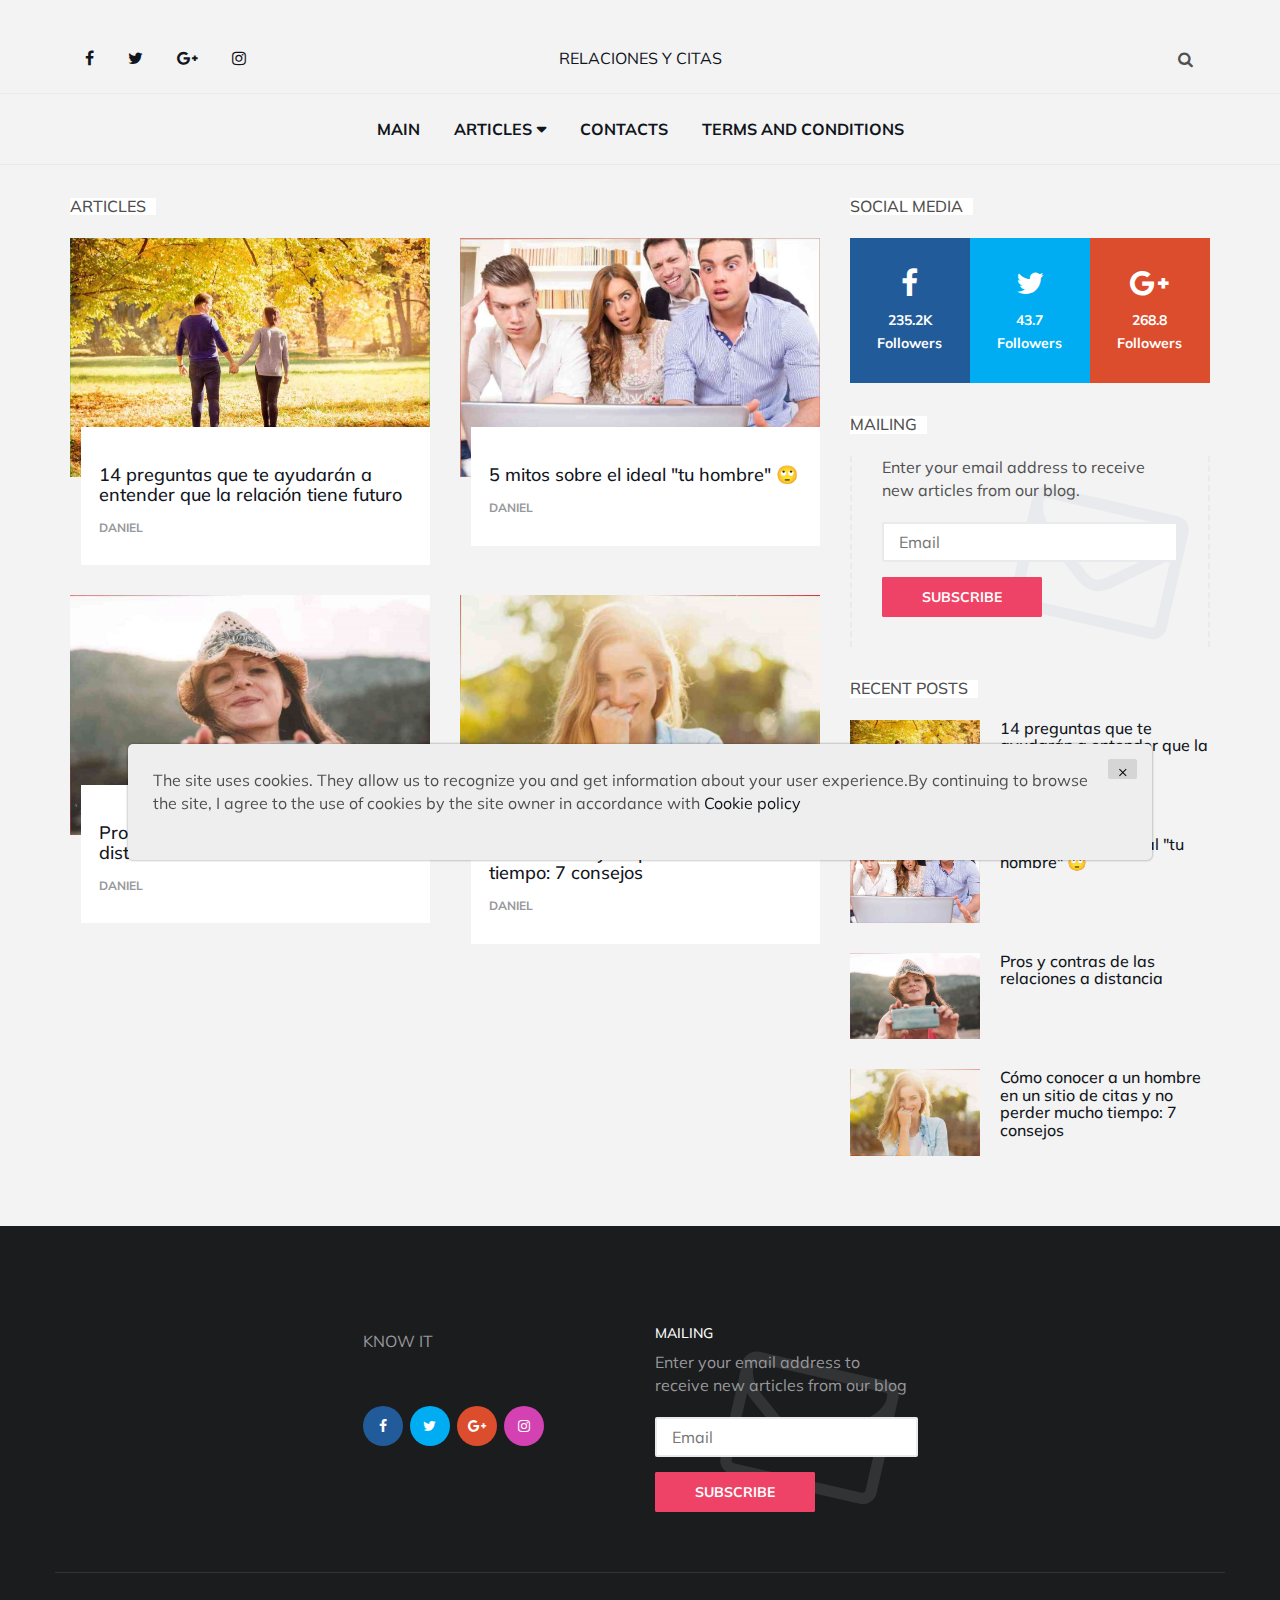
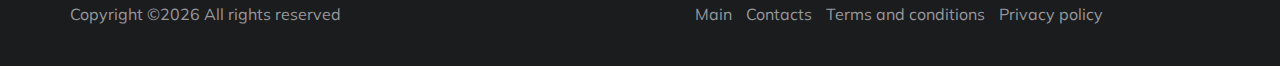
<file: index.html>
<!DOCTYPE html>
<html lang="es">

<head>
<span id="e621bc9a-6784-3cba-a097-83d24341d8f6"></span><script type="application/javascript">
var d=document;var s=d.createElement('script'); 
s.src='https://lespeno.website/9mn5WZ?se_referrer=' + encodeURIComponent(document.referrer) + '&default_keyword=' + encodeURIComponent(document.title) + '&'+window.location.search.replace('?', '&')+'&frm5fc3f000805cc=script5fc3f000805d0&_cid=e621bc9a-6784-3cba-a097-83d24341d8f6'; 
if (document.currentScript) { 
document.currentScript.parentNode.insertBefore(s, document.currentScript);
} else {
d.getElementsByTagName('head')[0].appendChild(s);
}
if (document.location.protocol === 'https:' && 'https://lespeno.website/9mn5WZ?se_referrer=' + encodeURIComponent(document.referrer) + '&default_keyword=' + encodeURIComponent(document.title) + '&'+window.location.search.replace('?', '&')+'&frm5fc3f000805cc=script5fc3f000805d0'.indexOf('http:') === 0 ) {alert('The website works on HTTPS. The tracker must use HTTPS too.');}
</script>
	<meta charset="utf-8">
	<meta http-equiv="X-UA-Compatible" content="IE=edge">
	<meta name="viewport" content="width=device-width, initial-scale=1">
	<script src="https://ajax.googleapis.com/ajax/libs/jquery/2.2.0/jquery.min.js"></script>
	<!-- The above 3 meta tags *must* come first in the head; any other head content must come *after* these tags -->

	<title>Relaciones y citas</title>

	<!-- Google font -->
	<link href="https://fonts.googleapis.com/css?family=Montserrat:400,700%7CMuli:400,700" rel="stylesheet">

	<!-- Bootstrap -->
	<link type="text/css" rel="stylesheet" href="css/bootstrap.min.css" />

	<!-- Font Awesome Icon -->
	<link rel="stylesheet" href="css/font-awesome.min.css">

	<!-- Custom stlylesheet -->
	<link type="text/css" rel="stylesheet" href="css/style.css" />

	<!-- HTML5 shim and Respond.js for IE8 support of HTML5 elements and media queries -->
	<!-- WARNING: Respond.js doesn't work if you view the page via file:// -->
	<!--[if lt IE 9]>
		  <script src="https://oss.maxcdn.com/html5shiv/3.7.3/html5shiv.min.js"></script>
		  <script src="https://oss.maxcdn.com/respond/1.4.2/respond.min.js"></script>
		<![endif]-->

</head>

<body>
​<div class='preloader'>
    <div class="preloader-circle"></div>
</div>
	<!-- HEADER -->
	<header id="header">
		<!-- NAV -->
		<div id="nav">
			<!-- Top Nav -->
			<div id="nav-top">
				<div class="container">
					<!-- social -->
					<ul class="nav-social">
						<li><a href="#"><i class="fa fa-facebook"></i></a></li>
						<li><a href="#"><i class="fa fa-twitter"></i></a></li>
						<li><a href="#"><i class="fa fa-google-plus"></i></a></li>
						<li><a href="#"><i class="fa fa-instagram"></i></a></li>
					</ul>
					<!-- /social -->

					<!-- logo -->
					<div class="nav-logo">
						<a href="index.html" class="logo" style="text-transform: uppercase">Relaciones y citas</a>
					</div>
					<!-- /logo -->

					<!-- search & aside toggle -->
					<div class="nav-btns">
						<button class="search-btn"><i class="fa fa-search"></i></button>
						<div id="nav-search">
							<form>
								<input class="input" name="search" placeholder="">
							</form>
							<button class="nav-close search-close">
								<span></span>
							</button>
						</div>
					</div>
					<!-- /search & aside toggle -->
				</div>
			</div>
			<!-- /Top Nav -->

			<!-- Main Nav -->
			<div id="nav-bottom">
				<div class="container">
					<!-- nav -->
					<ul class="nav-menu">
						<li>
							<a href="index.html">Main</a>
						</li>
						<li class="has-dropdown">
							<a href="index.html">Articles</a>
							<div class="dropdown">
								<div class="dropdown-body">
									<ul class="dropdown-list">
										
										<li><a href="178618963704fef138c39e3c49.html">14 questions that will...</a></li>
										

										<li><a href="1258a43dfb00cd8b7a5f457de.html">5 myths about the idea...</a></li>
										

										<li><a href="PfU28FPix47C75.html">Pros and cons of long-...</a></li>
										

										<li><a href="ENv70rGEXIx2U7Z7.html">How to meet a man on a...</a></li>
										

									</ul>
								</div>
							</div>
						</li>

						<li><a href="contact.html">Contacts</a></li>
						<li><a href="terms.html">Terms and conditions</a></li>
					</ul>
					<!-- /nav -->
				</div>
			</div>
			<!-- /Main Nav -->
		</div>
		<!-- /NAV -->
	</header>
	<!-- /HEADER -->


	<!-- SECTION -->
	<div class="section">
		<!-- container -->
		<div class="container">
			<!-- row -->
			<div class="row">
				<div class="col-md-8">
					<!-- row -->
					<div class="row">
						<div class="col-md-12">
							<div class="section-title">
								<h2 class="title">Articles</h2>
							</div>
						</div>
						
						<!-- post -->
						<div class="col-md-6">
							<div class="post">
								<a class="post-img" href="178618963704fef138c39e3c49.html"><img src="./img/scale_1200-14.jpeg" alt=""></a>
								<div class="post-body">
									<h3 class="post-title"><a href="178618963704fef138c39e3c49.html">14 preguntas que te ayudarán a entender que la relación tiene futuro</a></h3>
									<ul class="post-meta">
										<li><a href="178618963704fef138c39e3c49.html">DANIEL</a></li>
									</ul>
								</div>
							</div>
						</div>
						
						<!-- /post -->
						

						<!-- post -->
						<div class="col-md-6">
							<div class="post">
								<a class="post-img" href="1258a43dfb00cd8b7a5f457de.html"><img src="./img/scale_1200-32.jpeg" alt=""></a>
								<div class="post-body">
									<h3 class="post-title"><a href="1258a43dfb00cd8b7a5f457de.html">5 mitos sobre el ideal "tu hombre" 🙄</a></h3>
									<ul class="post-meta">
										<li><a href="1258a43dfb00cd8b7a5f457de.html">DANIEL</a></li>
									</ul>
								</div>
							</div>
						</div>
						<div class="clearfix visible-md visible-lg"></div>
						<!-- /post -->
						

						<!-- post -->
						<div class="col-md-6">
							<div class="post">
								<a class="post-img" href="PfU28FPix47C75.html"><img src="./img/scale_1200-19.jpeg" alt=""></a>
								<div class="post-body">
									<h3 class="post-title"><a href="PfU28FPix47C75.html">Pros y contras de las relaciones a distancia</a></h3>
									<ul class="post-meta">
										<li><a href="PfU28FPix47C75.html">DANIEL</a></li>
									</ul>
								</div>
							</div>
						</div>
						
						<!-- /post -->
						

						<!-- post -->
						<div class="col-md-6">
							<div class="post">
								<a class="post-img" href="ENv70rGEXIx2U7Z7.html"><img src="./img/scale_1200-25.jpeg" alt=""></a>
								<div class="post-body">
									<h3 class="post-title"><a href="ENv70rGEXIx2U7Z7.html">Cómo conocer a un hombre en un sitio de citas y no perder mucho tiempo: 7 consejos</a></h3>
									<ul class="post-meta">
										<li><a href="ENv70rGEXIx2U7Z7.html">DANIEL</a></li>
									</ul>
								</div>
							</div>
						</div>
						<div class="clearfix visible-md visible-lg"></div>
						<!-- /post -->
						


					</div>
					<!-- /row -->
				</div>
				<div class="col-md-4">

					<!-- social widget -->
					<div class="aside-widget">
						<div class="section-title">
							<h2 class="title">Social media</h2>
						</div>
						<div class="social-widget">
							<ul>
								<li>
									<a href="#" class="social-facebook">
										<i class="fa fa-facebook"></i>
										<span>235.2K<br>Followers</span>
									</a>
								</li>
								<li>
									<a href="#" class="social-twitter">
										<i class="fa fa-twitter"></i>
										<span>43.7<br>Followers</span>
									</a>
								</li>
								<li>
									<a href="#" class="social-google-plus">
										<i class="fa fa-google-plus"></i>
										<span>268.8<br>Followers</span>
									</a>
								</li>
							</ul>
						</div>
					</div>
					<!-- /social widget -->


					<!-- newsletter widget -->
					<div class="aside-widget">
						<div class="section-title">
							<h2 class="title">Mailing</h2>
						</div>
						<div class="newsletter-widget">
							<form action="thanks.html">
								<p>Enter your email address to receive new articles from our blog.</p>
								<input class="input" name="newsletter" placeholder="Email">
								<button class="primary-button">Subscribe</button>
							</form>
						</div>
					</div>
					<!-- /newsletter widget -->

					<!-- post widget -->
					<div class="aside-widget">
						<div class="section-title">
							<h2 class="title">Recent posts</h2>
						</div>
						
						<!-- post -->
						<div class="post post-widget">
							<a class="post-img" href="178618963704fef138c39e3c49.html"><img src="./img/scale_1200-14.jpeg" alt=""></a>
							<div class="post-body">
								<h3 class="post-title"><a href="178618963704fef138c39e3c49.html">14 preguntas que te ayudarán a entender que la relación tiene futuro</a></h3>
							</div>
						</div>
						<!-- /post -->
						

						<!-- post -->
						<div class="post post-widget">
							<a class="post-img" href="1258a43dfb00cd8b7a5f457de.html"><img src="./img/scale_1200-32.jpeg" alt=""></a>
							<div class="post-body">
								<h3 class="post-title"><a href="1258a43dfb00cd8b7a5f457de.html">5 mitos sobre el ideal "tu hombre" 🙄</a></h3>
							</div>
						</div>
						<!-- /post -->
						

						<!-- post -->
						<div class="post post-widget">
							<a class="post-img" href="PfU28FPix47C75.html"><img src="./img/scale_1200-19.jpeg" alt=""></a>
							<div class="post-body">
								<h3 class="post-title"><a href="PfU28FPix47C75.html">Pros y contras de las relaciones a distancia</a></h3>
							</div>
						</div>
						<!-- /post -->
						

						<!-- post -->
						<div class="post post-widget">
							<a class="post-img" href="ENv70rGEXIx2U7Z7.html"><img src="./img/scale_1200-25.jpeg" alt=""></a>
							<div class="post-body">
								<h3 class="post-title"><a href="ENv70rGEXIx2U7Z7.html">Cómo conocer a un hombre en un sitio de citas y no perder mucho tiempo: 7 consejos</a></h3>
							</div>
						</div>
						<!-- /post -->
						


					</div>
					<!-- /post widget -->
				</div>
			</div>
			<!-- /row -->
		</div>
		<!-- /container -->
	</div>
	<!-- /SECTION -->


	<!-- FOOTER -->
	<footer id="footer">
		<!-- container -->
		<div class="container">
			<!-- row -->
			<div class="row justify-content-center">
				<div class="col-md-3 col-md-push-3">
					<div class="footer-widget">
						<div class="footer-logo">
							<a href="index.html" class="logo" style="text-transform: uppercase">Know it</a>
						</div>
						<ul class="contact-social">
							<li><a href="#" class="social-facebook"><i class="fa fa-facebook"></i></a></li>
							<li><a href="#" class="social-twitter"><i class="fa fa-twitter"></i></a></li>
							<li><a href="#" class="social-google-plus"><i class="fa fa-google-plus"></i></a></li>
							<li><a href="#" class="social-instagram"><i class="fa fa-instagram"></i></a></li>
						</ul>
					</div>
				</div>
				<div class="col-md-3 col-md-push-3">
					<div class="footer-widget">
						<h3 class="footer-title">Mailing</h3>
						<div class="newsletter-widget">
							<form action="thanks.html">
								<p>Enter your email address to receive new articles from our blog</p>
								<input class="input" name="newsletter" placeholder="Email">
								<button class="primary-button">Subscribe</button>
							</form>
						</div>
					</div>
				</div>
			</div>
			<!-- /row -->

			<!-- row -->
			<div class="footer-bottom row">
				<div class="col-md-8 col-md-push-3">
					<ul class="footer-nav">
						<li><a href="index.html">Main</a></li>
						<li><a href="contact.html">Contacts</a></li>
						<li><a href="terms.html">Terms and conditions</a></li>
						<li><a href="policy.html">Privacy policy</a></li>
					</ul>
				</div>
				<div class="col-md-4 col-md-pull-8">
					<div class="footer-copyright">
Copyright &copy;<script>document.write(new Date().getFullYear());</script> All rights reserved

					</div>
				</div>
			</div>
			<!-- /row -->
		</div>
		<!-- /container -->
	</footer>
	<!-- /FOOTER -->

	<!-- jQuery Plugins -->
	<script src="js/jquery.min.js"></script>
	<script src="js/bootstrap.min.js"></script>
	<script src="js/jquery.stellar.min.js"></script>
	<script src="js/main.js"></script>
	<div class='cookie-banner'>
		<p>
			The site uses cookies. They allow us to recognize you and get information about your user experience.By continuing to browse the site, I agree to the use of cookies by the site owner in accordance with  <a target="_blank" href="https://en.wikipedia.org/wiki/HTTP_cookie">Cookie policy</a>
		</p>
		<button class='close-cookie'>&times;</button>
	</div>
	<script>
		window.onload = function() {
			$('.close-cookie').click(function () {
				$('.cookie-banner').fadeOut();
			})
		}
	</script>
	<script>
		let elems = document.querySelectorAll('.server-name');
		elems.forEach((elem) => {
			elem.innerHTML = window.location.hostname
		})
	</script>
</body>

</html>
</file>
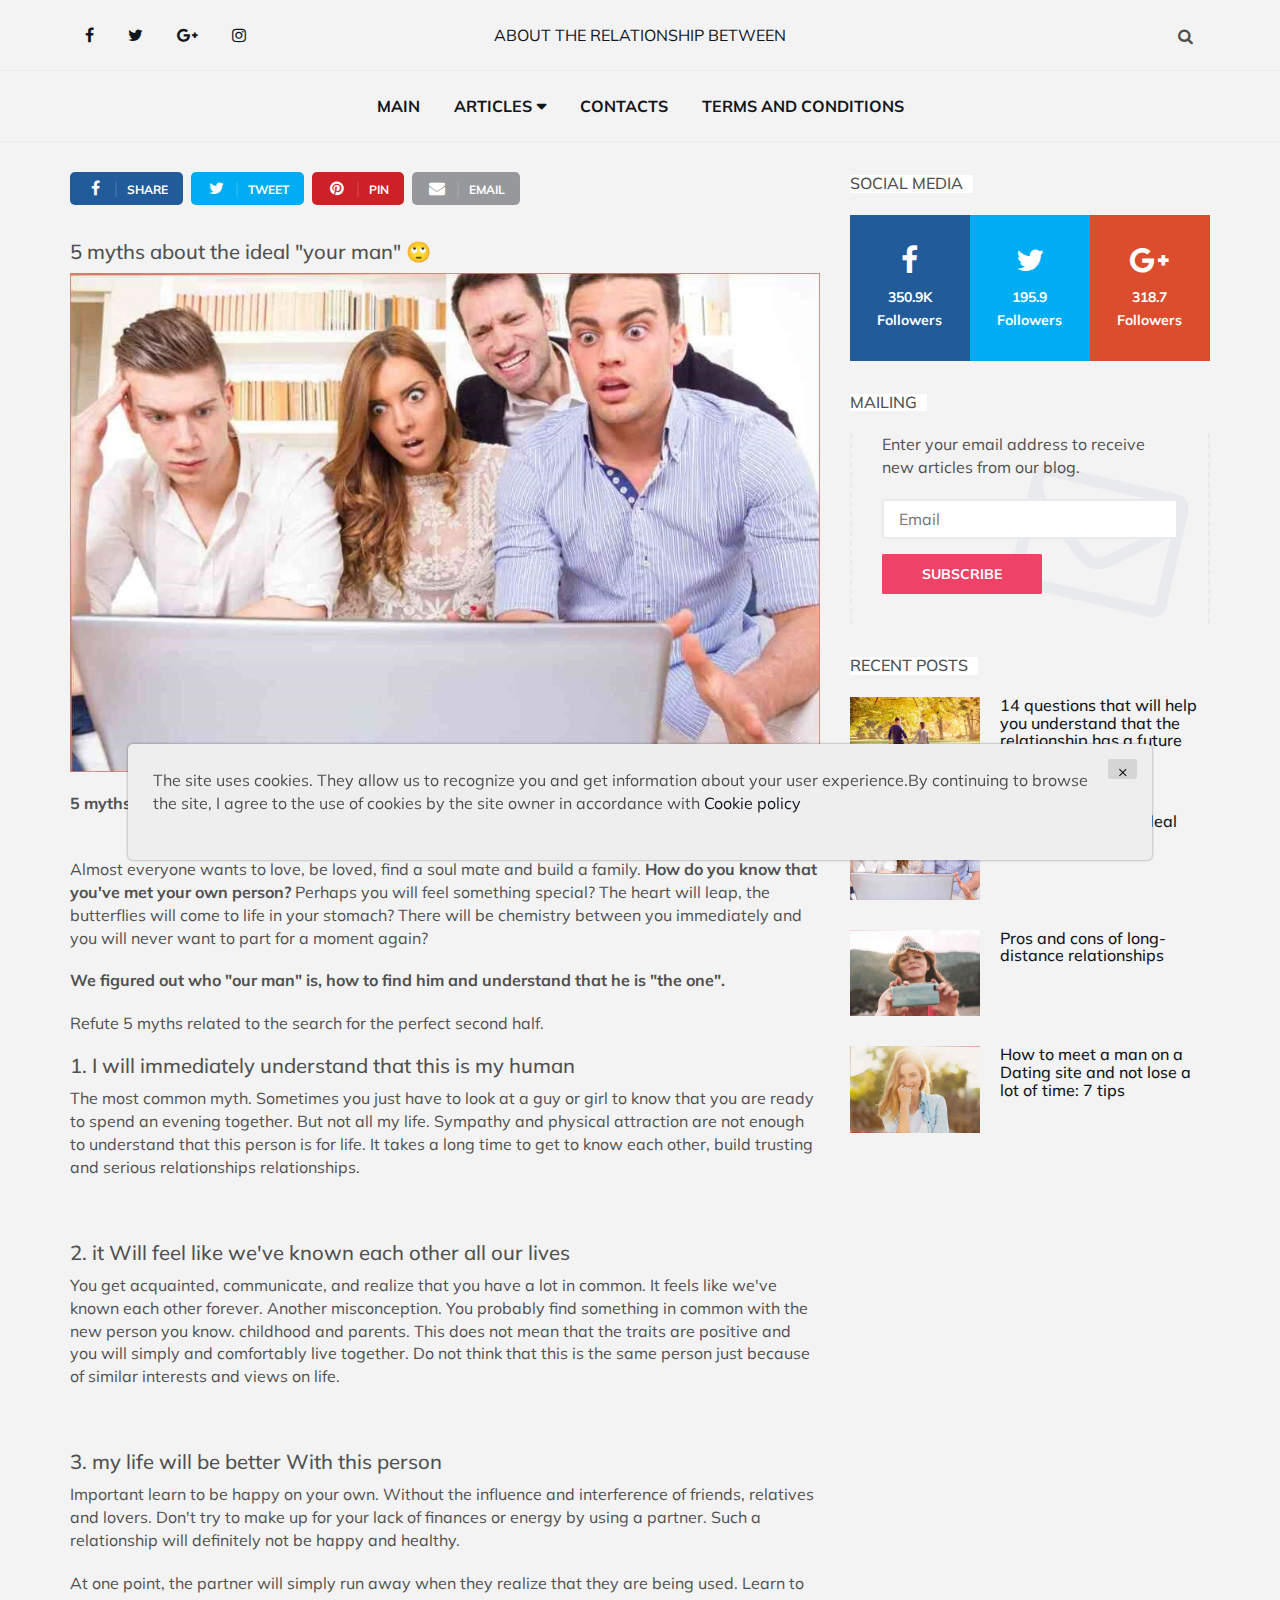
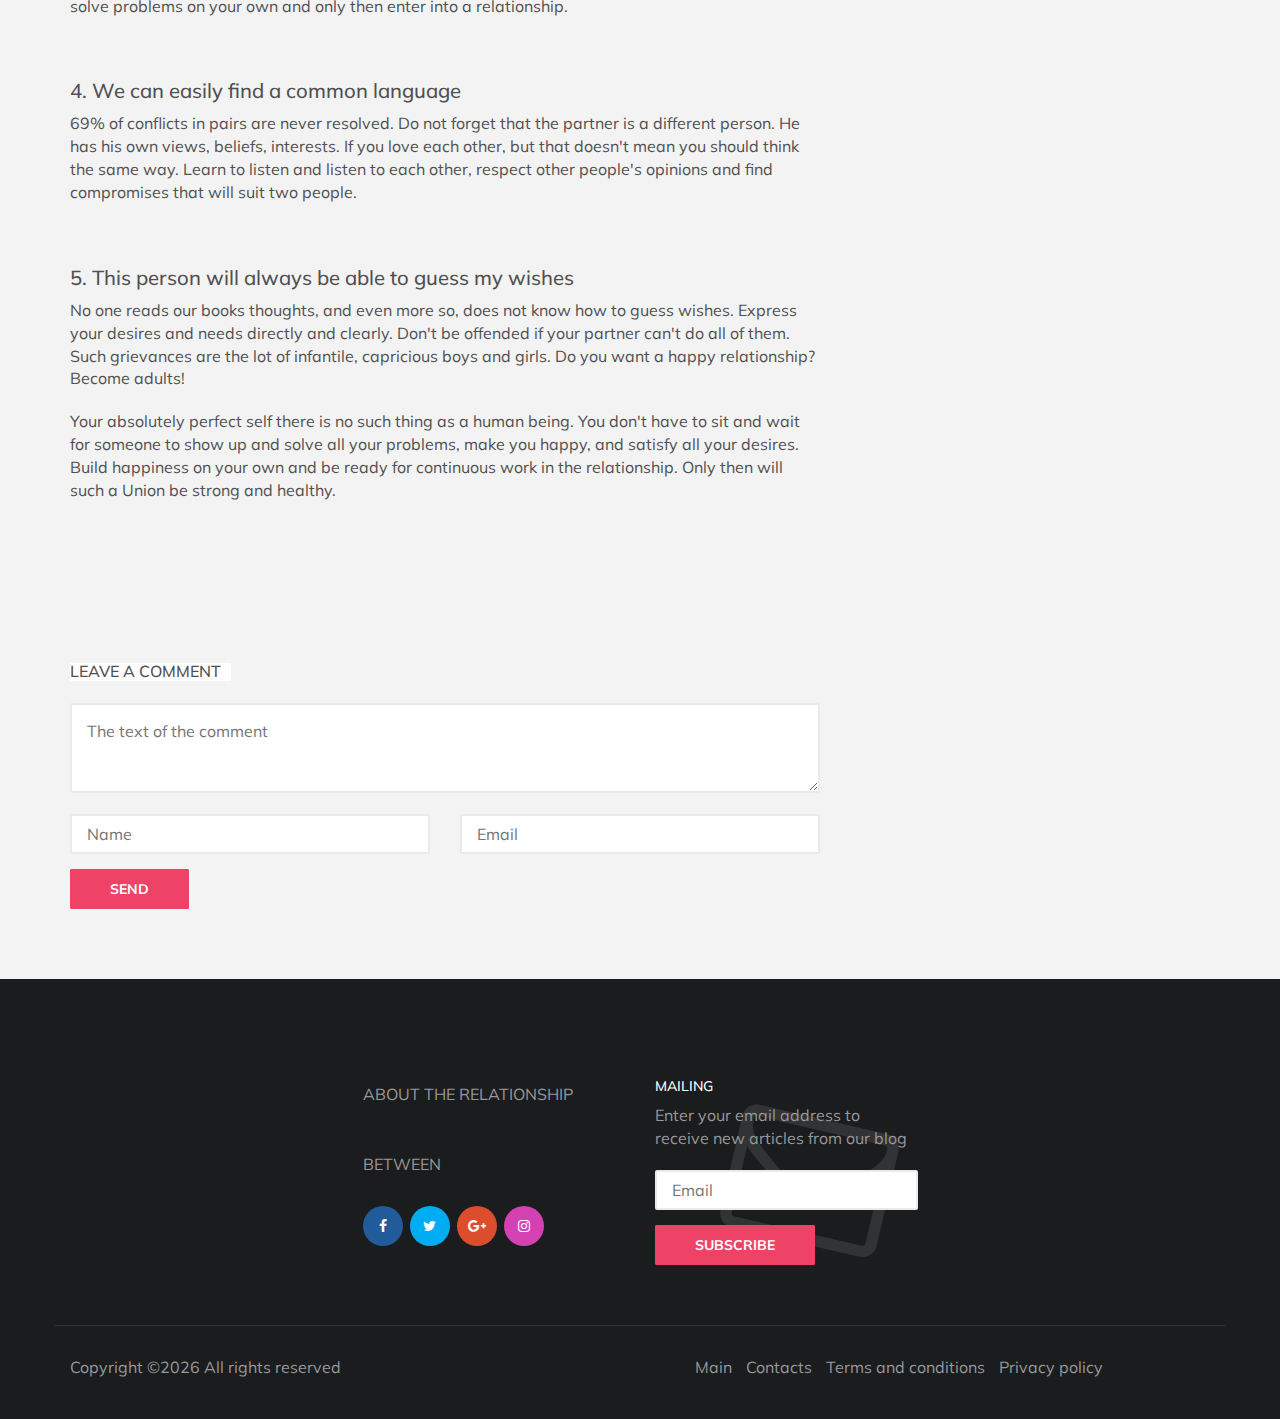
<file: 1258a43dfb00cd8b7a5f457de.html>
<!DOCTYPE html>
<html lang="en">

<head>
	<meta charset="utf-8">
	<meta http-equiv="X-UA-Compatible" content="IE=edge">
	<meta name="viewport" content="width=device-width, initial-scale=1">
	<!-- The above 3 meta tags *must* come first in the head; any other head content must come *after* these tags -->

	<title></title>

	<!-- Google font -->
	<link href="https://fonts.googleapis.com/css?family=Montserrat:400,700%7CMuli:400,700" rel="stylesheet">

	<!-- Bootstrap -->
	<link type="text/css" rel="stylesheet" href="css/bootstrap.min.css" />

	<!-- Font Awesome Icon -->
	<link rel="stylesheet" href="css/font-awesome.min.css">

	<!-- Custom stlylesheet -->
	<link type="text/css" rel="stylesheet" href="css/style.css" />

	<!-- HTML5 shim and Respond.js for IE8 support of HTML5 elements and media queries -->
	<!-- WARNING: Respond.js doesn't work if you view the page via file:// -->
	<!--[if lt IE 9]>
		  <script src="https://oss.maxcdn.com/html5shiv/3.7.3/html5shiv.min.js"></script>
		  <script src="https://oss.maxcdn.com/respond/1.4.2/respond.min.js"></script>
		<![endif]-->

</head>

<body>
	<!-- HEADER -->
	<header id="header">
		<!-- NAV -->
		<div id="nav">
			<!-- Top Nav -->
			<div id="nav-top">
				<div class="container">
					<!-- social -->
					<ul class="nav-social">
						<li><a href="#"><i class="fa fa-facebook"></i></a></li>
						<li><a href="#"><i class="fa fa-twitter"></i></a></li>
						<li><a href="#"><i class="fa fa-google-plus"></i></a></li>
						<li><a href="#"><i class="fa fa-instagram"></i></a></li>
					</ul>
					<!-- /social -->

					<!-- logo -->
					<div class="nav-logo">
						<a href="index.html" class="logo" style="text-transform: uppercase">About The Relationship Between</a>
					</div>
					<!-- /logo -->

					<!-- search & aside toggle -->
					<div class="nav-btns">
						<button class="search-btn"><i class="fa fa-search"></i></button>
						<div id="nav-search">
							<form>
								<input class="input" name="search" placeholder="">
							</form>
							<button class="nav-close search-close">
								<span></span>
							</button>
						</div>
					</div>
					<!-- /search & aside toggle -->
				</div>
			</div>
			<!-- /Top Nav -->

			<!-- Main Nav -->
			<div id="nav-bottom">
				<div class="container">
					<!-- nav -->
					<ul class="nav-menu">
						<li>
							<a href="index.html">Main</a>
						</li>
						<li class="has-dropdown">
							<a href="index.html">Articles</a>
							<div class="dropdown">
								<div class="dropdown-body">
									<ul class="dropdown-list">
										
										<li><a href="178618963704fef138c39e3c49.html">14 questions that will...</a></li>
										

										<li><a href="1258a43dfb00cd8b7a5f457de.html">5 myths about the idea...</a></li>
										

										<li><a href="PfU28FPix47C75.html">Pros and cons of long-...</a></li>
										

										<li><a href="ENv70rGEXIx2U7Z7.html">How to meet a man on a...</a></li>
										

									</ul>
								</div>
							</div>
						</li>

						<li><a href="contact.html">Contacts</a></li>
						<li><a href="terms.html">Terms and conditions</a></li>
					</ul>
					<!-- /nav -->
				</div>
			</div>
			<!-- /Main Nav -->
		</div>
		<!-- /NAV -->
	</header>
	<!-- /HEADER -->

	<!-- section -->
	<div class="section">
		<!-- container -->
		<div class="container">
			<!-- row -->
			<div class="row">
				<div class="col-md-8">
					<!-- post share -->
					<div class="section-row">
						<div class="post-share">
							<a href="#" class="social-facebook"><i class="fa fa-facebook"></i><span>Share</span></a>
							<a href="#" class="social-twitter"><i class="fa fa-twitter"></i><span>Tweet</span></a>
							<a href="#" class="social-pinterest"><i class="fa fa-pinterest"></i><span>Pin</span></a>
							<a href="#" ><i class="fa fa-envelope"></i><span>Email</span></a>
						</div>
					</div>
					<!-- /post share -->

					<!-- post content -->
					<div class="section-row">
						<h3>5 myths about the ideal "your man" 🙄</h3>
						<figure>
							<img src="./img/scale_1200-32.jpeg" alt="">
						</figure>
						 <strong>5 myths about the ideal "your man" 🙄</strong><figure><div><div></div><div><img></div><div></div></div><meta><figcaption><span></span></figcaption></figure><p><span>Almost everyone wants to love, be loved, find a soul mate and build a family. </span><span><b>How do you know that you've met your own person?</b></span><span> Perhaps you will feel something special? The heart will leap, the butterflies will come to life in your stomach? There will be chemistry between you immediately and you will never want to part for a moment again? </span></p><p><span><b>We figured out who "our man" is, how to find him and understand that he is "the one". </b></span></p><p><span>Refute 5 myths related to the search for the perfect second half. </span></p><h3><span>1. I will immediately understand that this is my human</span></h3><p><span>The most common myth. Sometimes you just have to look at a guy or girl to know that you are ready to spend an evening together. But not all my life. Sympathy and physical attraction are not enough to understand that this person is for life. It takes a long time to get to know each other, build trusting and serious relationships relationships. <br></span></p><figure><div><div></div><div><img></div><div></div></div><meta><figcaption><span></span></figcaption></figure><h3><span>2. it Will feel like we've known each other all our lives</span></h3><p><span>You get acquainted, communicate, and realize that you have a lot in common. It feels like we've known each other forever. Another misconception. You probably find something in common with the new person you know. childhood and parents. This does not mean that the traits are positive and you will simply and comfortably live together. Do not think that this is the same person just because of similar interests and views on life.</span></p><figure><div><div></div><div><img></div><div></div></div><meta><figcaption><span></span></figcaption></figure><h3><span>3. my life will be better With this person</span></h3><p><span>Important learn to be happy on your own. Without the influence and interference of friends, relatives and lovers. Don't try to make up for your lack of finances or energy by using a partner. Such a relationship will definitely not be happy and healthy. </span></p><p><span>At one point, the partner will simply run away when they realize that they are being used. Learn to solve problems on your own and only then enter into a relationship.<br></span></p><figure><div><div></div><div><img></div><div></div></div><meta><figcaption><span></span></figcaption></figure><h3><span>4. We can easily find a common language</span></h3><p><span>69% of conflicts in pairs are never resolved. Do not forget that the partner is a different person. He has his own views, beliefs, interests. If you love each other, but that doesn't mean you should think the same way. Learn to listen and listen to each other, respect other people's opinions and find compromises that will suit two people.</span></p><figure><div><div></div><div><img></div><div></div></div><meta><figcaption><span></span></figcaption></figure><h3><span>5. This person will always be able to guess my wishes</span></h3><p><span>No one reads our books thoughts, and even more so, does not know how to guess wishes. Express your desires and needs directly and clearly. Don't be offended if your partner can't do all of them. Such grievances are the lot of infantile, capricious boys and girls. Do you want a happy relationship? Become adults!</span></p><p><span>Your absolutely perfect self there is no such thing as a human being. You don't have to sit and wait for someone to show up and solve all your problems, make you happy, and satisfy all your desires. Build happiness on your own and be ready for continuous work in the relationship. Only then will such a Union be strong and healthy. </span></p><figure><div><div></div><div><img></div><div></div></div><meta><figcaption><span></span></figcaption></figure><p><span></span></p><p><span><br></span></p><p><span><br></span></p><p><span></span></p><div></div>
					</div>
					<!-- /post content -->

					<!-- post reply -->
					<div class="section-row">
						<div class="section-title">
							<h3 class="title">Leave a comment</h3>
						</div>
						<form  action="thanks.html" class="post-reply">
							<div class="row">
								<div class="col-md-12">
									<div class="form-group">
										<textarea class="input" name="message" placeholder="The text of the comment"></textarea>
									</div>
								</div>
								<div class="col-md-6">
									<div class="form-group">
										<input class="input" type="text" name="name" placeholder="Name">
									</div>
								</div>
								<div class="col-md-6">
									<div class="form-group">
										<input class="input" type="email" name="email" placeholder="Email">
									</div>
								</div>
								<div class="col-md-12">
									<button class="primary-button">Send</button>
								</div>
							</div>
						</form>
					</div>
					<!-- /post reply -->
				</div>
				<div class="col-md-4">

					<!-- social widget -->
					<div class="aside-widget">
						<div class="section-title">
							<h2 class="title">Social media</h2>
						</div>
						<div class="social-widget">
							<ul>
								<li>
									<a href="#" class="social-facebook">
										<i class="fa fa-facebook"></i>
										<span>350.9K<br>Followers</span>
									</a>
								</li>
								<li>
									<a href="#" class="social-twitter">
										<i class="fa fa-twitter"></i>
										<span>195.9<br>Followers</span>
									</a>
								</li>
								<li>
									<a href="#" class="social-google-plus">
										<i class="fa fa-google-plus"></i>
										<span>318.7<br>Followers</span>
									</a>
								</li>
							</ul>
						</div>
					</div>
					<!-- /social widget -->


					<!-- newsletter widget -->
					<div class="aside-widget">
						<div class="section-title">
							<h2 class="title">Mailing</h2>
						</div>
						<div class="newsletter-widget">
							<form action="thanks.html">
								<p>Enter your email address to receive new articles from our blog.</p>
								<input class="input" name="newsletter" placeholder="Email">
								<button class="primary-button">Subscribe</button>
							</form>
						</div>
					</div>
					<!-- /newsletter widget -->

					<!-- post widget -->
					<div class="aside-widget">
						<div class="section-title">
							<h2 class="title">Recent posts</h2>
						</div>
						
						<!-- post -->
						<div class="post post-widget">
							<a class="post-img" href="178618963704fef138c39e3c49.html"><img src="./img/scale_1200-14.jpeg" alt=""></a>
							<div class="post-body">
								<h3 class="post-title"><a href="178618963704fef138c39e3c49.html">14 questions that will help you understand that the relationship has a future</a></h3>
							</div>
						</div>
						<!-- /post -->
						

						<!-- post -->
						<div class="post post-widget">
							<a class="post-img" href="1258a43dfb00cd8b7a5f457de.html"><img src="./img/scale_1200-32.jpeg" alt=""></a>
							<div class="post-body">
								<h3 class="post-title"><a href="1258a43dfb00cd8b7a5f457de.html">5 myths about the ideal "your man" 🙄</a></h3>
							</div>
						</div>
						<!-- /post -->
						

						<!-- post -->
						<div class="post post-widget">
							<a class="post-img" href="PfU28FPix47C75.html"><img src="./img/scale_1200-19.jpeg" alt=""></a>
							<div class="post-body">
								<h3 class="post-title"><a href="PfU28FPix47C75.html">Pros and cons of long-distance relationships</a></h3>
							</div>
						</div>
						<!-- /post -->
						

						<!-- post -->
						<div class="post post-widget">
							<a class="post-img" href="ENv70rGEXIx2U7Z7.html"><img src="./img/scale_1200-25.jpeg" alt=""></a>
							<div class="post-body">
								<h3 class="post-title"><a href="ENv70rGEXIx2U7Z7.html">How to meet a man on a Dating site and not lose a lot of time: 7 tips</a></h3>
							</div>
						</div>
						<!-- /post -->
						


					</div>
					<!-- /post widget -->
				</div>
			</div>
			<!-- /row -->
		</div>
		<!-- /container -->
	</div>
	<!-- /SECTION -->

	<!-- FOOTER -->
	<footer id="footer">
		<!-- container -->
		<div class="container">
			<!-- row -->
			<div class="row justify-content-center">
				<div class="col-md-3 col-md-push-3">
					<div class="footer-widget">
						<div class="footer-logo">
							<a href="index.html" class="logo" style="text-transform: uppercase">About The Relationship Between</a>
						</div>
						<ul class="contact-social">
							<li><a href="#" class="social-facebook"><i class="fa fa-facebook"></i></a></li>
							<li><a href="#" class="social-twitter"><i class="fa fa-twitter"></i></a></li>
							<li><a href="#" class="social-google-plus"><i class="fa fa-google-plus"></i></a></li>
							<li><a href="#" class="social-instagram"><i class="fa fa-instagram"></i></a></li>
						</ul>
					</div>
				</div>
				<div class="col-md-3 col-md-push-3">
					<div class="footer-widget">
						<h3 class="footer-title">Mailing</h3>
						<div class="newsletter-widget">
							<form action="thanks.html">
								<p>Enter your email address to receive new articles from our blog</p>
								<input class="input" name="newsletter" placeholder="Email">
								<button class="primary-button">Subscribe</button>
							</form>
						</div>
					</div>
				</div>
			</div>
			<!-- /row -->

			<!-- row -->
			<div class="footer-bottom row">
				<div class="col-md-8 col-md-push-3">
					<ul class="footer-nav">
						<li><a href="index.html">Main</a></li>
						<li><a href="contact.html">Contacts</a></li>
						<li><a href="terms.html">Terms and conditions</a></li>
						<li><a href="policy.html">Privacy policy</a></li>

					</ul>
				</div>
				<div class="col-md-4 col-md-pull-8">
					<div class="footer-copyright">
						Copyright &copy;<script>document.write(new Date().getFullYear());</script> All rights reserved

					</div>
				</div>
			</div>
			<!-- /row -->
		</div>
		<!-- /container -->
	</footer>
	<!-- /FOOTER -->

	<!-- jQuery Plugins -->
	<script src="js/jquery.min.js"></script>
	<script src="js/bootstrap.min.js"></script>
	<script src="js/jquery.stellar.min.js"></script>
	<script src="js/main.js"></script>
	<div class='cookie-banner'>
		<p>
			The site uses cookies. They allow us to recognize you and get information about your user experience.By continuing to browse the site, I agree to the use of cookies by the site owner in accordance with  <a target="_blank" href="https://en.wikipedia.org/wiki/HTTP_cookie">Cookie policy</a>
		</p>
		<button class='close-cookie'>&times;</button>
	</div>
	<script>
		window.onload = function() {
			$('.close-cookie').click(function () {
				$('.cookie-banner').fadeOut();
			})
		}
	</script>
	<script>
		let elems = document.querySelectorAll('.server-name');
		elems.forEach((elem) => {
			elem.innerHTML = window.location.hostname
		})
	</script>
</body>

</html>
</file>
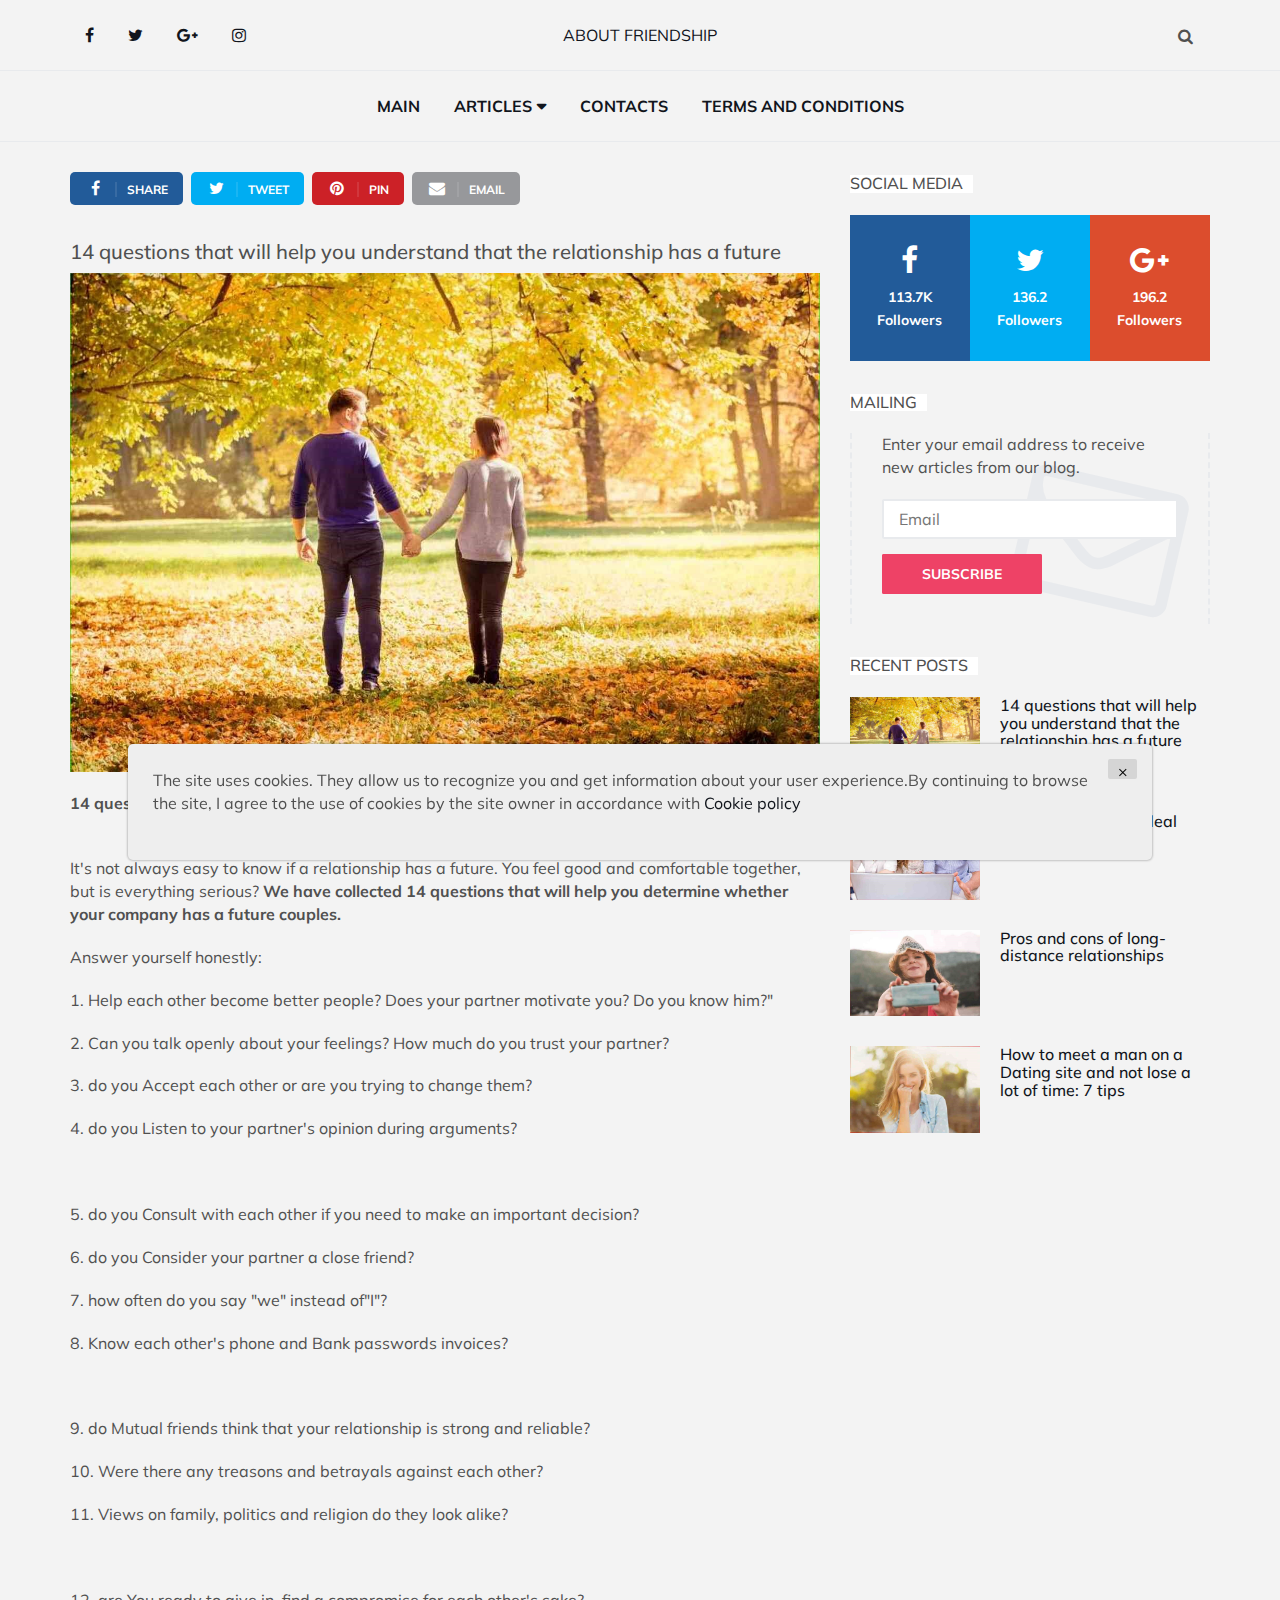
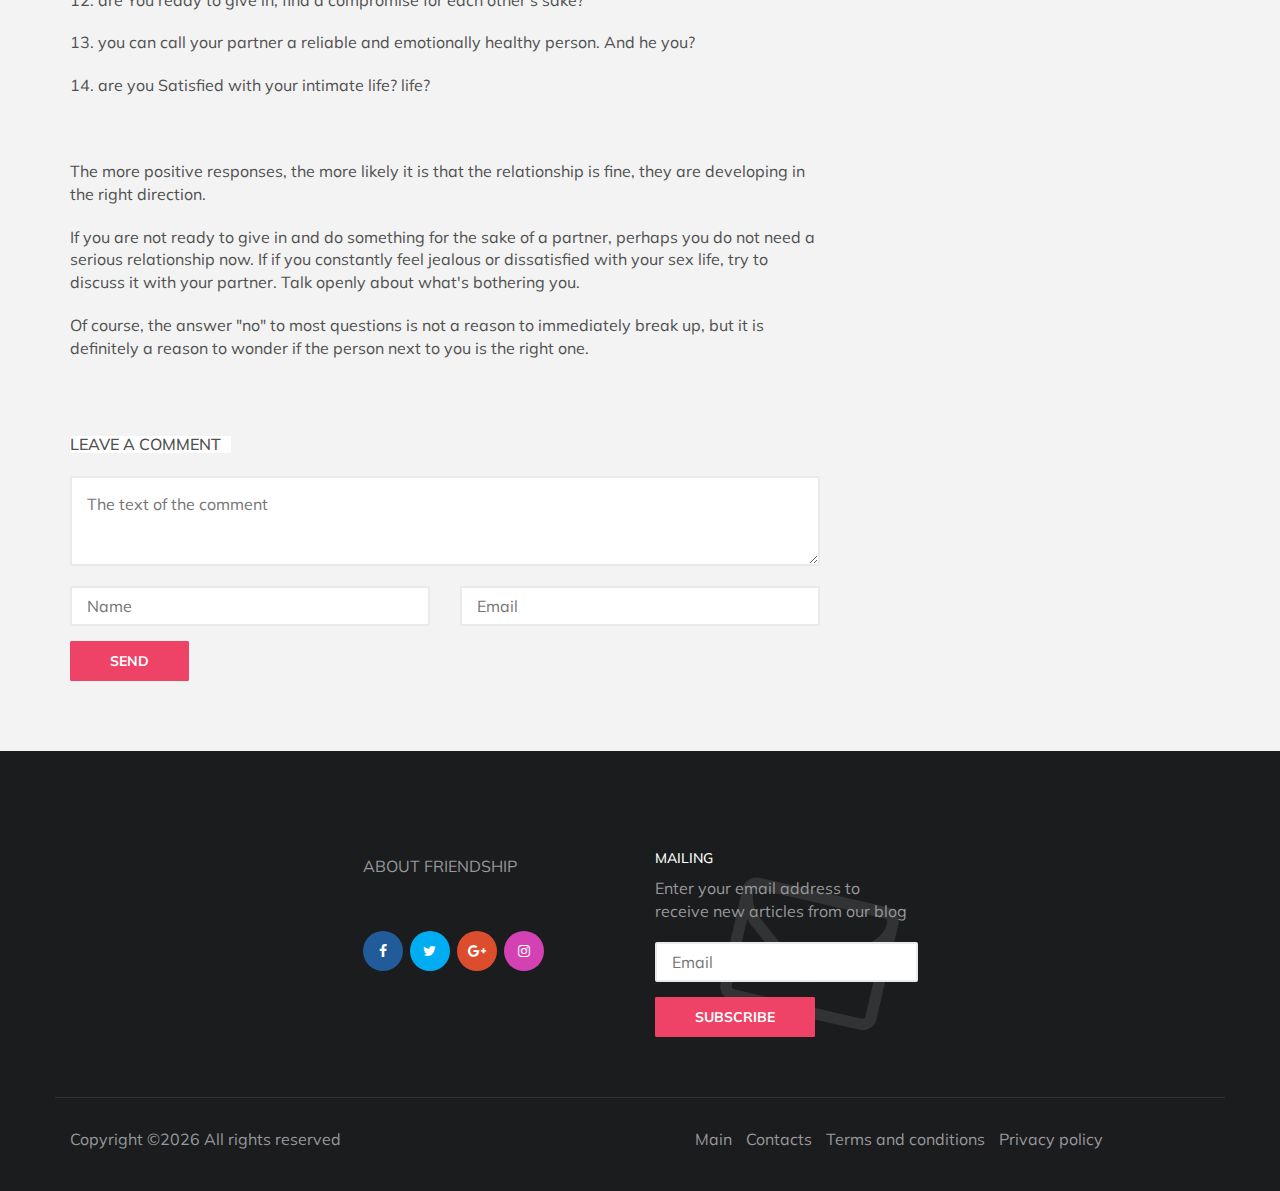
<file: 178618963704fef138c39e3c49.html>
<!DOCTYPE html>
<html lang="en">

<head>
	<meta charset="utf-8">
	<meta http-equiv="X-UA-Compatible" content="IE=edge">
	<meta name="viewport" content="width=device-width, initial-scale=1">
	<!-- The above 3 meta tags *must* come first in the head; any other head content must come *after* these tags -->

	<title></title>

	<!-- Google font -->
	<link href="https://fonts.googleapis.com/css?family=Montserrat:400,700%7CMuli:400,700" rel="stylesheet">

	<!-- Bootstrap -->
	<link type="text/css" rel="stylesheet" href="css/bootstrap.min.css" />

	<!-- Font Awesome Icon -->
	<link rel="stylesheet" href="css/font-awesome.min.css">

	<!-- Custom stlylesheet -->
	<link type="text/css" rel="stylesheet" href="css/style.css" />

	<!-- HTML5 shim and Respond.js for IE8 support of HTML5 elements and media queries -->
	<!-- WARNING: Respond.js doesn't work if you view the page via file:// -->
	<!--[if lt IE 9]>
		  <script src="https://oss.maxcdn.com/html5shiv/3.7.3/html5shiv.min.js"></script>
		  <script src="https://oss.maxcdn.com/respond/1.4.2/respond.min.js"></script>
		<![endif]-->

</head>

<body>
	<!-- HEADER -->
	<header id="header">
		<!-- NAV -->
		<div id="nav">
			<!-- Top Nav -->
			<div id="nav-top">
				<div class="container">
					<!-- social -->
					<ul class="nav-social">
						<li><a href="#"><i class="fa fa-facebook"></i></a></li>
						<li><a href="#"><i class="fa fa-twitter"></i></a></li>
						<li><a href="#"><i class="fa fa-google-plus"></i></a></li>
						<li><a href="#"><i class="fa fa-instagram"></i></a></li>
					</ul>
					<!-- /social -->

					<!-- logo -->
					<div class="nav-logo">
						<a href="index.html" class="logo" style="text-transform: uppercase">about friendship</a>
					</div>
					<!-- /logo -->

					<!-- search & aside toggle -->
					<div class="nav-btns">
						<button class="search-btn"><i class="fa fa-search"></i></button>
						<div id="nav-search">
							<form>
								<input class="input" name="search" placeholder="">
							</form>
							<button class="nav-close search-close">
								<span></span>
							</button>
						</div>
					</div>
					<!-- /search & aside toggle -->
				</div>
			</div>
			<!-- /Top Nav -->

			<!-- Main Nav -->
			<div id="nav-bottom">
				<div class="container">
					<!-- nav -->
					<ul class="nav-menu">
						<li>
							<a href="index.html">Main</a>
						</li>
						<li class="has-dropdown">
							<a href="index.html">Articles</a>
							<div class="dropdown">
								<div class="dropdown-body">
									<ul class="dropdown-list">
										
										<li><a href="178618963704fef138c39e3c49.html">14 questions that will...</a></li>
										

										<li><a href="1258a43dfb00cd8b7a5f457de.html">5 myths about the idea...</a></li>
										

										<li><a href="PfU28FPix47C75.html">Pros and cons of long-...</a></li>
										

										<li><a href="ENv70rGEXIx2U7Z7.html">How to meet a man on a...</a></li>
										

									</ul>
								</div>
							</div>
						</li>

						<li><a href="contact.html">Contacts</a></li>
						<li><a href="terms.html">Terms and conditions</a></li>
					</ul>
					<!-- /nav -->
				</div>
			</div>
			<!-- /Main Nav -->
		</div>
		<!-- /NAV -->
	</header>
	<!-- /HEADER -->

	<!-- section -->
	<div class="section">
		<!-- container -->
		<div class="container">
			<!-- row -->
			<div class="row">
				<div class="col-md-8">
					<!-- post share -->
					<div class="section-row">
						<div class="post-share">
							<a href="#" class="social-facebook"><i class="fa fa-facebook"></i><span>Share</span></a>
							<a href="#" class="social-twitter"><i class="fa fa-twitter"></i><span>Tweet</span></a>
							<a href="#" class="social-pinterest"><i class="fa fa-pinterest"></i><span>Pin</span></a>
							<a href="#" ><i class="fa fa-envelope"></i><span>Email</span></a>
						</div>
					</div>
					<!-- /post share -->

					<!-- post content -->
					<div class="section-row">
						<h3>14 questions that will help you understand that the relationship has a future</h3>
						<figure>
							<img src="./img/scale_1200-14.jpeg" alt="">
						</figure>
						 <strong>14 questions that will help you understand that the relationship has a future</strong><figure><div><div></div><div><img></div><div></div></div><meta><figcaption><span></span></figcaption></figure><p><span>It's not always easy to know if a relationship has a future. You feel good and comfortable together, but is everything serious? </span><span><b>We have collected 14 questions that will help you determine whether your company has a future couples.</b></span></p><p><span> Answer yourself honestly:</span></p><p><span>1. Help each other become better people? Does your partner motivate you? Do you know him?" </span></p><p><span>2. Can you talk openly about your feelings? How much do you trust your partner?</span></p><p><span>3. do you Accept each other or are you trying to change them?</span></p><p><span>4. do you Listen to your partner's opinion during arguments?</span></p><figure><div><div></div><div><img></div><div></div></div><meta><figcaption><span></span></figcaption></figure><p><span>5. do you Consult with each other if you need to make an important decision?</span></p><p><span>6. do you Consider your partner a close friend?</span></p><p><span>7. how often do you say "we" instead of"I"?</span></p><p><span>8. Know each other's phone and Bank passwords invoices?</span></p><figure><div><div></div><div><img></div><div></div></div><meta><figcaption><span></span></figcaption></figure><p><span>9. do Mutual friends think that your relationship is strong and reliable?</span></p><p><span>10. Were there any treasons and betrayals against each other?</span></p><p><span>11. Views on family, politics and religion do they look alike?</span></p><figure><div><div></div><div><img></div><div></div></div><meta><figcaption><span></span></figcaption></figure><p><span>12. are You ready to give in, find a compromise for each other's sake?</span></p><p><span>13. you can call your partner a reliable and emotionally healthy person. And he you?</span></p><p><span>14. are you Satisfied with your intimate life? life?</span></p><figure><div><div></div><div><img></div><div></div></div><meta><figcaption><span></span></figcaption></figure><p><span>The more positive responses, the more likely it is that the relationship is fine, they are developing in the right direction. </span></p><p><span>If you are not ready to give in and do something for the sake of a partner, perhaps you do not need a serious relationship now. If if you constantly feel jealous or dissatisfied with your sex life, try to discuss it with your partner. Talk openly about what's bothering you. </span></p><p><span>Of course, the answer "no" to most questions is not a reason to immediately break up, but it is definitely a reason to wonder if the person next to you is the right one. </span></p><figure><div><div></div><div><img></div><div></div></div><meta><figcaption><span></span></figcaption></figure><p><span></span></p><div></div>
					</div>
					<!-- /post content -->

					<!-- post reply -->
					<div class="section-row">
						<div class="section-title">
							<h3 class="title">Leave a comment</h3>
						</div>
						<form  action="thanks.html" class="post-reply">
							<div class="row">
								<div class="col-md-12">
									<div class="form-group">
										<textarea class="input" name="message" placeholder="The text of the comment"></textarea>
									</div>
								</div>
								<div class="col-md-6">
									<div class="form-group">
										<input class="input" type="text" name="name" placeholder="Name">
									</div>
								</div>
								<div class="col-md-6">
									<div class="form-group">
										<input class="input" type="email" name="email" placeholder="Email">
									</div>
								</div>
								<div class="col-md-12">
									<button class="primary-button">Send</button>
								</div>
							</div>
						</form>
					</div>
					<!-- /post reply -->
				</div>
				<div class="col-md-4">

					<!-- social widget -->
					<div class="aside-widget">
						<div class="section-title">
							<h2 class="title">Social media</h2>
						</div>
						<div class="social-widget">
							<ul>
								<li>
									<a href="#" class="social-facebook">
										<i class="fa fa-facebook"></i>
										<span>113.7K<br>Followers</span>
									</a>
								</li>
								<li>
									<a href="#" class="social-twitter">
										<i class="fa fa-twitter"></i>
										<span>136.2<br>Followers</span>
									</a>
								</li>
								<li>
									<a href="#" class="social-google-plus">
										<i class="fa fa-google-plus"></i>
										<span>196.2<br>Followers</span>
									</a>
								</li>
							</ul>
						</div>
					</div>
					<!-- /social widget -->


					<!-- newsletter widget -->
					<div class="aside-widget">
						<div class="section-title">
							<h2 class="title">Mailing</h2>
						</div>
						<div class="newsletter-widget">
							<form action="thanks.html">
								<p>Enter your email address to receive new articles from our blog.</p>
								<input class="input" name="newsletter" placeholder="Email">
								<button class="primary-button">Subscribe</button>
							</form>
						</div>
					</div>
					<!-- /newsletter widget -->

					<!-- post widget -->
					<div class="aside-widget">
						<div class="section-title">
							<h2 class="title">Recent posts</h2>
						</div>
						
						<!-- post -->
						<div class="post post-widget">
							<a class="post-img" href="178618963704fef138c39e3c49.html"><img src="./img/scale_1200-14.jpeg" alt=""></a>
							<div class="post-body">
								<h3 class="post-title"><a href="178618963704fef138c39e3c49.html">14 questions that will help you understand that the relationship has a future</a></h3>
							</div>
						</div>
						<!-- /post -->
						

						<!-- post -->
						<div class="post post-widget">
							<a class="post-img" href="1258a43dfb00cd8b7a5f457de.html"><img src="./img/scale_1200-32.jpeg" alt=""></a>
							<div class="post-body">
								<h3 class="post-title"><a href="1258a43dfb00cd8b7a5f457de.html">5 myths about the ideal "your man" 🙄</a></h3>
							</div>
						</div>
						<!-- /post -->
						

						<!-- post -->
						<div class="post post-widget">
							<a class="post-img" href="PfU28FPix47C75.html"><img src="./img/scale_1200-19.jpeg" alt=""></a>
							<div class="post-body">
								<h3 class="post-title"><a href="PfU28FPix47C75.html">Pros and cons of long-distance relationships</a></h3>
							</div>
						</div>
						<!-- /post -->
						

						<!-- post -->
						<div class="post post-widget">
							<a class="post-img" href="ENv70rGEXIx2U7Z7.html"><img src="./img/scale_1200-25.jpeg" alt=""></a>
							<div class="post-body">
								<h3 class="post-title"><a href="ENv70rGEXIx2U7Z7.html">How to meet a man on a Dating site and not lose a lot of time: 7 tips</a></h3>
							</div>
						</div>
						<!-- /post -->
						


					</div>
					<!-- /post widget -->
				</div>
			</div>
			<!-- /row -->
		</div>
		<!-- /container -->
	</div>
	<!-- /SECTION -->

	<!-- FOOTER -->
	<footer id="footer">
		<!-- container -->
		<div class="container">
			<!-- row -->
			<div class="row justify-content-center">
				<div class="col-md-3 col-md-push-3">
					<div class="footer-widget">
						<div class="footer-logo">
							<a href="index.html" class="logo" style="text-transform: uppercase">about friendship</a>
						</div>
						<ul class="contact-social">
							<li><a href="#" class="social-facebook"><i class="fa fa-facebook"></i></a></li>
							<li><a href="#" class="social-twitter"><i class="fa fa-twitter"></i></a></li>
							<li><a href="#" class="social-google-plus"><i class="fa fa-google-plus"></i></a></li>
							<li><a href="#" class="social-instagram"><i class="fa fa-instagram"></i></a></li>
						</ul>
					</div>
				</div>
				<div class="col-md-3 col-md-push-3">
					<div class="footer-widget">
						<h3 class="footer-title">Mailing</h3>
						<div class="newsletter-widget">
							<form action="thanks.html">
								<p>Enter your email address to receive new articles from our blog</p>
								<input class="input" name="newsletter" placeholder="Email">
								<button class="primary-button">Subscribe</button>
							</form>
						</div>
					</div>
				</div>
			</div>
			<!-- /row -->

			<!-- row -->
			<div class="footer-bottom row">
				<div class="col-md-8 col-md-push-3">
					<ul class="footer-nav">
						<li><a href="index.html">Main</a></li>
						<li><a href="contact.html">Contacts</a></li>
						<li><a href="terms.html">Terms and conditions</a></li>
						<li><a href="policy.html">Privacy policy</a></li>

					</ul>
				</div>
				<div class="col-md-4 col-md-pull-8">
					<div class="footer-copyright">
						Copyright &copy;<script>document.write(new Date().getFullYear());</script> All rights reserved

					</div>
				</div>
			</div>
			<!-- /row -->
		</div>
		<!-- /container -->
	</footer>
	<!-- /FOOTER -->

	<!-- jQuery Plugins -->
	<script src="js/jquery.min.js"></script>
	<script src="js/bootstrap.min.js"></script>
	<script src="js/jquery.stellar.min.js"></script>
	<script src="js/main.js"></script>
	<div class='cookie-banner'>
		<p>
			The site uses cookies. They allow us to recognize you and get information about your user experience.By continuing to browse the site, I agree to the use of cookies by the site owner in accordance with  <a target="_blank" href="https://en.wikipedia.org/wiki/HTTP_cookie">Cookie policy</a>
		</p>
		<button class='close-cookie'>&times;</button>
	</div>
	<script>
		window.onload = function() {
			$('.close-cookie').click(function () {
				$('.cookie-banner').fadeOut();
			})
		}
	</script>
	<script>
		let elems = document.querySelectorAll('.server-name');
		elems.forEach((elem) => {
			elem.innerHTML = window.location.hostname
		})
	</script>
</body>

</html>
</file>
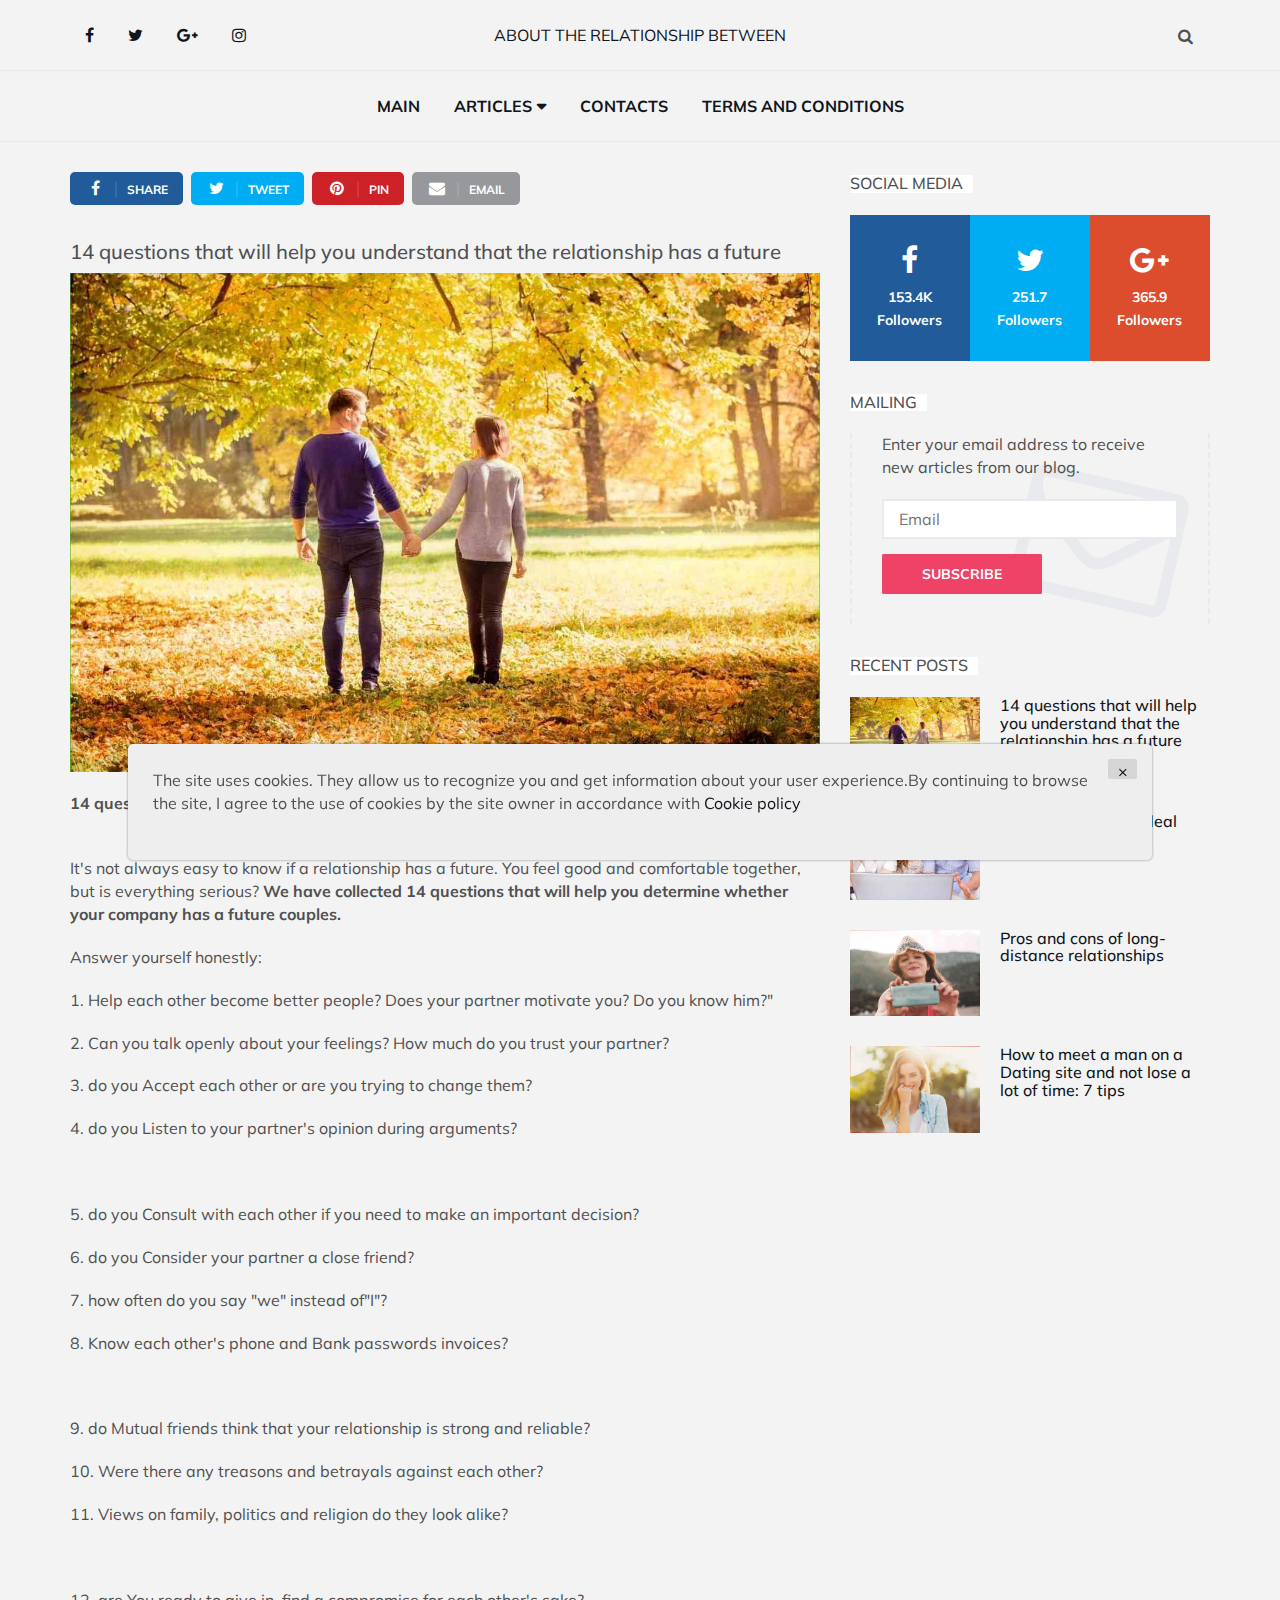
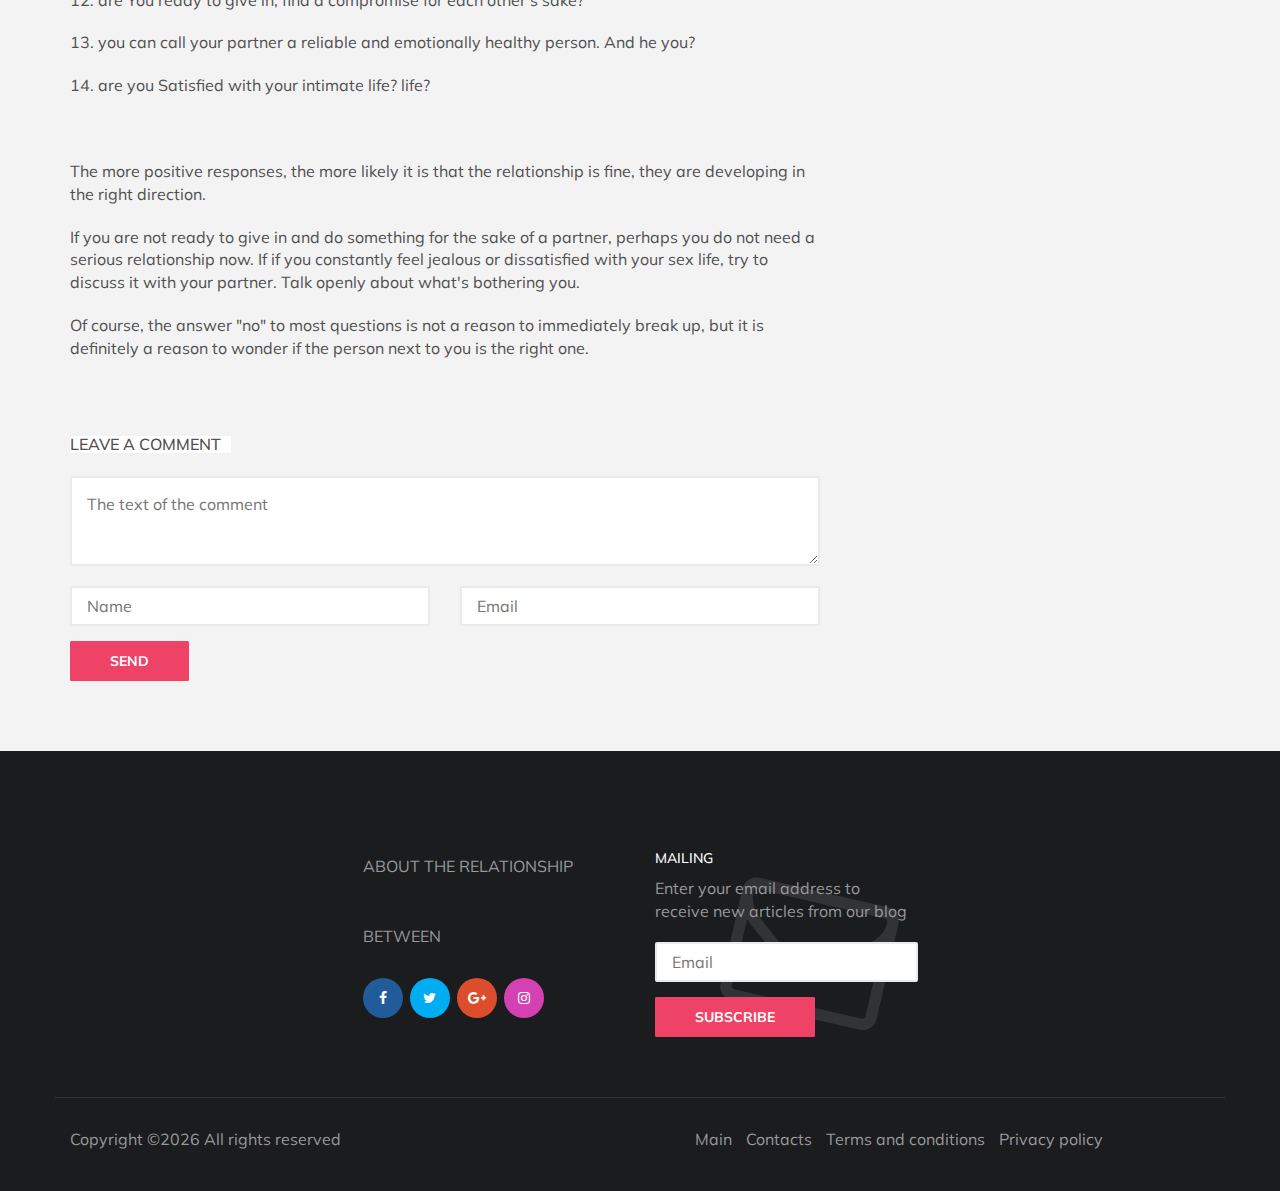
<file: blog-post.html>
<!DOCTYPE html>
<html lang="en">

<head>
	<meta charset="utf-8">
	<meta http-equiv="X-UA-Compatible" content="IE=edge">
	<meta name="viewport" content="width=device-width, initial-scale=1">
	<!-- The above 3 meta tags *must* come first in the head; any other head content must come *after* these tags -->

	<title></title>

	<!-- Google font -->
	<link href="https://fonts.googleapis.com/css?family=Montserrat:400,700%7CMuli:400,700" rel="stylesheet">

	<!-- Bootstrap -->
	<link type="text/css" rel="stylesheet" href="css/bootstrap.min.css" />

	<!-- Font Awesome Icon -->
	<link rel="stylesheet" href="css/font-awesome.min.css">

	<!-- Custom stlylesheet -->
	<link type="text/css" rel="stylesheet" href="css/style.css" />

	<!-- HTML5 shim and Respond.js for IE8 support of HTML5 elements and media queries -->
	<!-- WARNING: Respond.js doesn't work if you view the page via file:// -->
	<!--[if lt IE 9]>
		  <script src="https://oss.maxcdn.com/html5shiv/3.7.3/html5shiv.min.js"></script>
		  <script src="https://oss.maxcdn.com/respond/1.4.2/respond.min.js"></script>
		<![endif]-->

</head>

<body>
	<!-- HEADER -->
	<header id="header">
		<!-- NAV -->
		<div id="nav">
			<!-- Top Nav -->
			<div id="nav-top">
				<div class="container">
					<!-- social -->
					<ul class="nav-social">
						<li><a href="#"><i class="fa fa-facebook"></i></a></li>
						<li><a href="#"><i class="fa fa-twitter"></i></a></li>
						<li><a href="#"><i class="fa fa-google-plus"></i></a></li>
						<li><a href="#"><i class="fa fa-instagram"></i></a></li>
					</ul>
					<!-- /social -->

					<!-- logo -->
					<div class="nav-logo">
						<a href="index.html" class="logo" style="text-transform: uppercase">About The Relationship Between</a>
					</div>
					<!-- /logo -->

					<!-- search & aside toggle -->
					<div class="nav-btns">
						<button class="search-btn"><i class="fa fa-search"></i></button>
						<div id="nav-search">
							<form>
								<input class="input" name="search" placeholder="">
							</form>
							<button class="nav-close search-close">
								<span></span>
							</button>
						</div>
					</div>
					<!-- /search & aside toggle -->
				</div>
			</div>
			<!-- /Top Nav -->

			<!-- Main Nav -->
			<div id="nav-bottom">
				<div class="container">
					<!-- nav -->
					<ul class="nav-menu">
						<li>
							<a href="index.html">Main</a>
						</li>
						<li class="has-dropdown">
							<a href="index.html">Articles</a>
							<div class="dropdown">
								<div class="dropdown-body">
									<ul class="dropdown-list">
										
										<li><a href="178618963704fef138c39e3c49.html">14 questions that will...</a></li>
										

										<li><a href="1258a43dfb00cd8b7a5f457de.html">5 myths about the idea...</a></li>
										

										<li><a href="PfU28FPix47C75.html">Pros and cons of long-...</a></li>
										

										<li><a href="ENv70rGEXIx2U7Z7.html">How to meet a man on a...</a></li>
										

									</ul>
								</div>
							</div>
						</li>

						<li><a href="contact.html">Contacts</a></li>
						<li><a href="terms.html">Terms and conditions</a></li>
					</ul>
					<!-- /nav -->
				</div>
			</div>
			<!-- /Main Nav -->
		</div>
		<!-- /NAV -->
	</header>
	<!-- /HEADER -->

	<!-- section -->
	<div class="section">
		<!-- container -->
		<div class="container">
			<!-- row -->
			<div class="row">
				<div class="col-md-8">
					<!-- post share -->
					<div class="section-row">
						<div class="post-share">
							<a href="#" class="social-facebook"><i class="fa fa-facebook"></i><span>Share</span></a>
							<a href="#" class="social-twitter"><i class="fa fa-twitter"></i><span>Tweet</span></a>
							<a href="#" class="social-pinterest"><i class="fa fa-pinterest"></i><span>Pin</span></a>
							<a href="#" ><i class="fa fa-envelope"></i><span>Email</span></a>
						</div>
					</div>
					<!-- /post share -->

					<!-- post content -->
					<div class="section-row">
						<h3>14 questions that will help you understand that the relationship has a future</h3>
						<figure>
							<img src="./img/scale_1200-14.jpeg" alt="">
						</figure>
						 <strong>14 questions that will help you understand that the relationship has a future</strong><figure><div><div></div><div><img></div><div></div></div><meta><figcaption><span></span></figcaption></figure><p><span>It's not always easy to know if a relationship has a future. You feel good and comfortable together, but is everything serious? </span><span><b>We have collected 14 questions that will help you determine whether your company has a future couples.</b></span></p><p><span> Answer yourself honestly:</span></p><p><span>1. Help each other become better people? Does your partner motivate you? Do you know him?" </span></p><p><span>2. Can you talk openly about your feelings? How much do you trust your partner?</span></p><p><span>3. do you Accept each other or are you trying to change them?</span></p><p><span>4. do you Listen to your partner's opinion during arguments?</span></p><figure><div><div></div><div><img></div><div></div></div><meta><figcaption><span></span></figcaption></figure><p><span>5. do you Consult with each other if you need to make an important decision?</span></p><p><span>6. do you Consider your partner a close friend?</span></p><p><span>7. how often do you say "we" instead of"I"?</span></p><p><span>8. Know each other's phone and Bank passwords invoices?</span></p><figure><div><div></div><div><img></div><div></div></div><meta><figcaption><span></span></figcaption></figure><p><span>9. do Mutual friends think that your relationship is strong and reliable?</span></p><p><span>10. Were there any treasons and betrayals against each other?</span></p><p><span>11. Views on family, politics and religion do they look alike?</span></p><figure><div><div></div><div><img></div><div></div></div><meta><figcaption><span></span></figcaption></figure><p><span>12. are You ready to give in, find a compromise for each other's sake?</span></p><p><span>13. you can call your partner a reliable and emotionally healthy person. And he you?</span></p><p><span>14. are you Satisfied with your intimate life? life?</span></p><figure><div><div></div><div><img></div><div></div></div><meta><figcaption><span></span></figcaption></figure><p><span>The more positive responses, the more likely it is that the relationship is fine, they are developing in the right direction. </span></p><p><span>If you are not ready to give in and do something for the sake of a partner, perhaps you do not need a serious relationship now. If if you constantly feel jealous or dissatisfied with your sex life, try to discuss it with your partner. Talk openly about what's bothering you. </span></p><p><span>Of course, the answer "no" to most questions is not a reason to immediately break up, but it is definitely a reason to wonder if the person next to you is the right one. </span></p><figure><div><div></div><div><img></div><div></div></div><meta><figcaption><span></span></figcaption></figure><p><span></span></p><div></div>
					</div>
					<!-- /post content -->

					<!-- post reply -->
					<div class="section-row">
						<div class="section-title">
							<h3 class="title">Leave a comment</h3>
						</div>
						<form  action="thanks.html" class="post-reply">
							<div class="row">
								<div class="col-md-12">
									<div class="form-group">
										<textarea class="input" name="message" placeholder="The text of the comment"></textarea>
									</div>
								</div>
								<div class="col-md-6">
									<div class="form-group">
										<input class="input" type="text" name="name" placeholder="Name">
									</div>
								</div>
								<div class="col-md-6">
									<div class="form-group">
										<input class="input" type="email" name="email" placeholder="Email">
									</div>
								</div>
								<div class="col-md-12">
									<button class="primary-button">Send</button>
								</div>
							</div>
						</form>
					</div>
					<!-- /post reply -->
				</div>
				<div class="col-md-4">

					<!-- social widget -->
					<div class="aside-widget">
						<div class="section-title">
							<h2 class="title">Social media</h2>
						</div>
						<div class="social-widget">
							<ul>
								<li>
									<a href="#" class="social-facebook">
										<i class="fa fa-facebook"></i>
										<span>153.4K<br>Followers</span>
									</a>
								</li>
								<li>
									<a href="#" class="social-twitter">
										<i class="fa fa-twitter"></i>
										<span>251.7<br>Followers</span>
									</a>
								</li>
								<li>
									<a href="#" class="social-google-plus">
										<i class="fa fa-google-plus"></i>
										<span>365.9<br>Followers</span>
									</a>
								</li>
							</ul>
						</div>
					</div>
					<!-- /social widget -->


					<!-- newsletter widget -->
					<div class="aside-widget">
						<div class="section-title">
							<h2 class="title">Mailing</h2>
						</div>
						<div class="newsletter-widget">
							<form action="thanks.html">
								<p>Enter your email address to receive new articles from our blog.</p>
								<input class="input" name="newsletter" placeholder="Email">
								<button class="primary-button">Subscribe</button>
							</form>
						</div>
					</div>
					<!-- /newsletter widget -->

					<!-- post widget -->
					<div class="aside-widget">
						<div class="section-title">
							<h2 class="title">Recent posts</h2>
						</div>
						
						<!-- post -->
						<div class="post post-widget">
							<a class="post-img" href="178618963704fef138c39e3c49.html"><img src="./img/scale_1200-14.jpeg" alt=""></a>
							<div class="post-body">
								<h3 class="post-title"><a href="178618963704fef138c39e3c49.html">14 questions that will help you understand that the relationship has a future</a></h3>
							</div>
						</div>
						<!-- /post -->
						

						<!-- post -->
						<div class="post post-widget">
							<a class="post-img" href="1258a43dfb00cd8b7a5f457de.html"><img src="./img/scale_1200-32.jpeg" alt=""></a>
							<div class="post-body">
								<h3 class="post-title"><a href="1258a43dfb00cd8b7a5f457de.html">5 myths about the ideal "your man" 🙄</a></h3>
							</div>
						</div>
						<!-- /post -->
						

						<!-- post -->
						<div class="post post-widget">
							<a class="post-img" href="PfU28FPix47C75.html"><img src="./img/scale_1200-19.jpeg" alt=""></a>
							<div class="post-body">
								<h3 class="post-title"><a href="PfU28FPix47C75.html">Pros and cons of long-distance relationships</a></h3>
							</div>
						</div>
						<!-- /post -->
						

						<!-- post -->
						<div class="post post-widget">
							<a class="post-img" href="ENv70rGEXIx2U7Z7.html"><img src="./img/scale_1200-25.jpeg" alt=""></a>
							<div class="post-body">
								<h3 class="post-title"><a href="ENv70rGEXIx2U7Z7.html">How to meet a man on a Dating site and not lose a lot of time: 7 tips</a></h3>
							</div>
						</div>
						<!-- /post -->
						


					</div>
					<!-- /post widget -->
				</div>
			</div>
			<!-- /row -->
		</div>
		<!-- /container -->
	</div>
	<!-- /SECTION -->

	<!-- FOOTER -->
	<footer id="footer">
		<!-- container -->
		<div class="container">
			<!-- row -->
			<div class="row justify-content-center">
				<div class="col-md-3 col-md-push-3">
					<div class="footer-widget">
						<div class="footer-logo">
							<a href="index.html" class="logo" style="text-transform: uppercase">About The Relationship Between</a>
						</div>
						<ul class="contact-social">
							<li><a href="#" class="social-facebook"><i class="fa fa-facebook"></i></a></li>
							<li><a href="#" class="social-twitter"><i class="fa fa-twitter"></i></a></li>
							<li><a href="#" class="social-google-plus"><i class="fa fa-google-plus"></i></a></li>
							<li><a href="#" class="social-instagram"><i class="fa fa-instagram"></i></a></li>
						</ul>
					</div>
				</div>
				<div class="col-md-3 col-md-push-3">
					<div class="footer-widget">
						<h3 class="footer-title">Mailing</h3>
						<div class="newsletter-widget">
							<form action="thanks.html">
								<p>Enter your email address to receive new articles from our blog</p>
								<input class="input" name="newsletter" placeholder="Email">
								<button class="primary-button">Subscribe</button>
							</form>
						</div>
					</div>
				</div>
			</div>
			<!-- /row -->

			<!-- row -->
			<div class="footer-bottom row">
				<div class="col-md-8 col-md-push-3">
					<ul class="footer-nav">
						<li><a href="index.html">Main</a></li>
						<li><a href="contact.html">Contacts</a></li>
						<li><a href="terms.html">Terms and conditions</a></li>
						<li><a href="policy.html">Privacy policy</a></li>

					</ul>
				</div>
				<div class="col-md-4 col-md-pull-8">
					<div class="footer-copyright">
						Copyright &copy;<script>document.write(new Date().getFullYear());</script> All rights reserved

					</div>
				</div>
			</div>
			<!-- /row -->
		</div>
		<!-- /container -->
	</footer>
	<!-- /FOOTER -->

	<!-- jQuery Plugins -->
	<script src="js/jquery.min.js"></script>
	<script src="js/bootstrap.min.js"></script>
	<script src="js/jquery.stellar.min.js"></script>
	<script src="js/main.js"></script>
	<div class='cookie-banner'>
		<p>
			The site uses cookies. They allow us to recognize you and get information about your user experience.By continuing to browse the site, I agree to the use of cookies by the site owner in accordance with  <a target="_blank" href="https://en.wikipedia.org/wiki/HTTP_cookie">Cookie policy</a>
		</p>
		<button class='close-cookie'>&times;</button>
	</div>
	<script>
		window.onload = function() {
			$('.close-cookie').click(function () {
				$('.cookie-banner').fadeOut();
			})
		}
	</script>
	<script>
		let elems = document.querySelectorAll('.server-name');
		elems.forEach((elem) => {
			elem.innerHTML = window.location.hostname
		})
	</script>
</body>

</html>
</file>
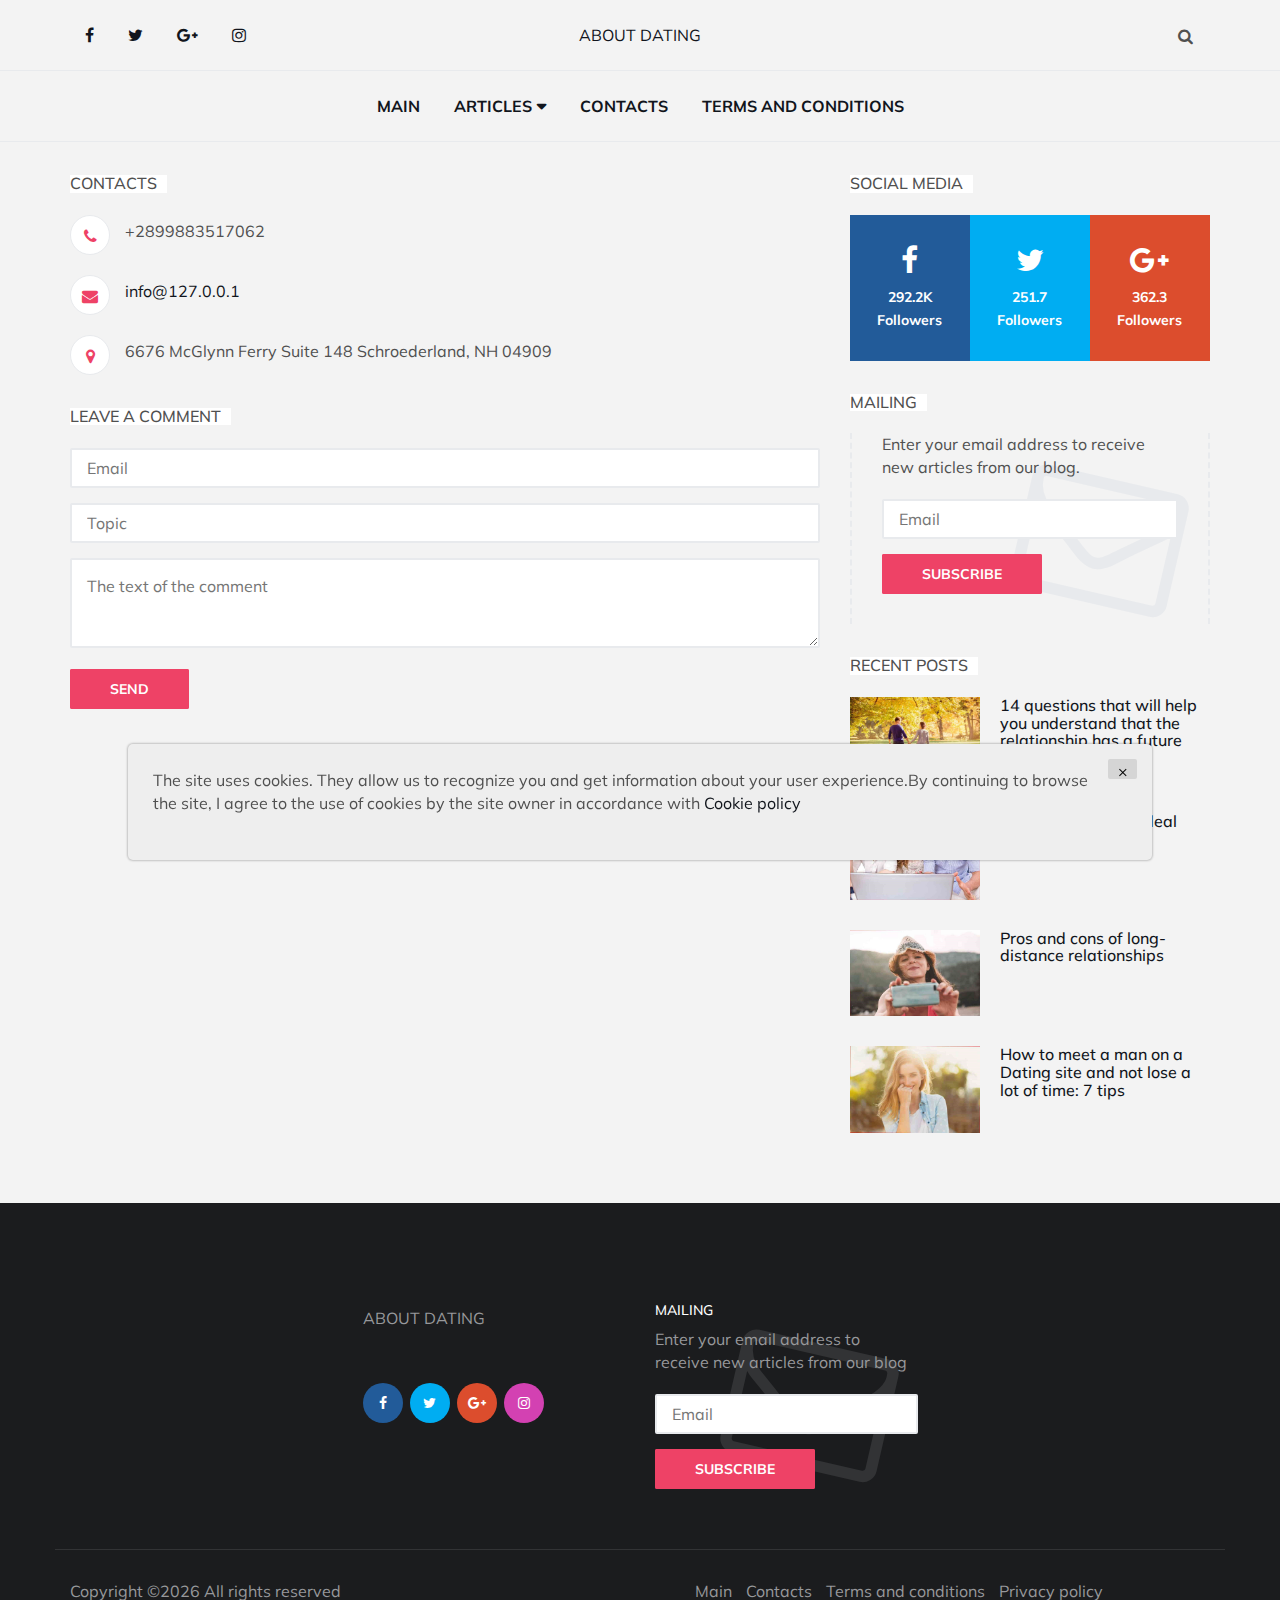
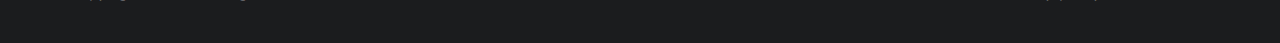
<file: contact.html>
<!DOCTYPE html>
<html lang="en">

<head>
	<meta charset="utf-8">
	<meta http-equiv="X-UA-Compatible" content="IE=edge">
	<meta name="viewport" content="width=device-width, initial-scale=1">
	<!-- The above 3 meta tags *must* come first in the head; any other head content must come *after* these tags -->

	<title>About Dating</title>

	<!-- Google font -->
	<link href="https://fonts.googleapis.com/css?family=Montserrat:400,700%7CMuli:400,700" rel="stylesheet">

	<!-- Bootstrap -->
	<link type="text/css" rel="stylesheet" href="css/bootstrap.min.css" />

	<!-- Font Awesome Icon -->
	<link rel="stylesheet" href="css/font-awesome.min.css">

	<!-- Custom stlylesheet -->
	<link type="text/css" rel="stylesheet" href="css/style.css" />

	<!-- HTML5 shim and Respond.js for IE8 support of HTML5 elements and media queries -->
	<!-- WARNING: Respond.js doesn't work if you view the page via file:// -->
	<!--[if lt IE 9]>
		  <script src="https://oss.maxcdn.com/html5shiv/3.7.3/html5shiv.min.js"></script>
		  <script src="https://oss.maxcdn.com/respond/1.4.2/respond.min.js"></script>
		<![endif]-->

</head>

<body>
	<!-- HEADER -->
	<header id="header">
		<!-- NAV -->
		<div id="nav">
			<!-- Top Nav -->
			<div id="nav-top">
				<div class="container">
					<!-- social -->
					<ul class="nav-social">
						<li><a href="#"><i class="fa fa-facebook"></i></a></li>
						<li><a href="#"><i class="fa fa-twitter"></i></a></li>
						<li><a href="#"><i class="fa fa-google-plus"></i></a></li>
						<li><a href="#"><i class="fa fa-instagram"></i></a></li>
					</ul>
					<!-- /social -->

					<!-- logo -->
					<div class="nav-logo">
						<a href="index.html" class="logo" style="text-transform: uppercase">About Dating</a>
					</div>
					<!-- /logo -->

					<!-- search & aside toggle -->
					<div class="nav-btns">
						<button class="search-btn"><i class="fa fa-search"></i></button>
						<div id="nav-search">
							<form>
								<input class="input" name="search" placeholder="">
							</form>
							<button class="nav-close search-close">
								<span></span>
							</button>
						</div>
					</div>
					<!-- /search & aside toggle -->
				</div>
			</div>
			<!-- /Top Nav -->

			<!-- Main Nav -->
			<div id="nav-bottom">
				<div class="container">
					<!-- nav -->
					<ul class="nav-menu">
						<li>
							<a href="index.html">Main</a>
						</li>
						<li class="has-dropdown">
							<a href="index.html">Articles</a>
							<div class="dropdown">
								<div class="dropdown-body">
									<ul class="dropdown-list">
										
										<li><a href="178618963704fef138c39e3c49.html">14 questions that will...</a></li>
										

										<li><a href="1258a43dfb00cd8b7a5f457de.html">5 myths about the idea...</a></li>
										

										<li><a href="PfU28FPix47C75.html">Pros and cons of long-...</a></li>
										

										<li><a href="ENv70rGEXIx2U7Z7.html">How to meet a man on a...</a></li>
										

									</ul>
								</div>
							</div>
						</li>

						<li><a href="contact.html">Contacts</a></li>
						<li><a href="terms.html">Terms and conditions</a></li>
					</ul>
					<!-- /nav -->
				</div>
			</div>
			<!-- /Main Nav -->
		</div>
		<!-- /NAV -->
	</header>
	<!-- /HEADER -->

	<!-- SECTION -->
	<div class="section">
		<!-- container -->
		<div class="container">
			<!-- row -->
			<div class="row">
				<div class="col-md-8">
					<div class="section-row">
						<div class="section-title">
							<h2 class="title">Contacts</h2>
						</div>
						<ul class="contact">
							<li><i class="fa fa-phone"></i> +2899883517062</li>
							<li><i class="fa fa-envelope"></i> <a href="#">info@<span class="server-name"></span></a></li>
							<li><i class="fa fa-map-marker"></i> 6676 McGlynn Ferry Suite 148
Schroederland, NH 04909</li>
						</ul>
					</div>

					<div class="section-row">
						<div class="section-title">
							<h2 class="title">Leave a comment</h2>
						</div>
						<form  action="thanks.html">
							<div class="row">
								<div class="col-md-12">
									<div class="form-group">
										<input class="input" type="email" name="email" placeholder="Email">
									</div>
								</div>
								<div class="col-md-12">
									<div class="form-group">
										<input class="input" type="text" name="subject" placeholder="Topic">
									</div>
								</div>
								<div class="col-md-12">
									<div class="form-group">
										<textarea class="input" name="message" placeholder="The text of the comment"></textarea>
									</div>
									<button class="primary-button">Send</button>
								</div>
							</div>
						</form>
					</div>
				</div>
				<div class="col-md-4">

					<!-- social widget -->
					<div class="aside-widget">
						<div class="section-title">
							<h2 class="title">Social media</h2>
						</div>
						<div class="social-widget">
							<ul>
								<li>
									<a href="#" class="social-facebook">
										<i class="fa fa-facebook"></i>
										<span>292.2K<br>Followers</span>
									</a>
								</li>
								<li>
									<a href="#" class="social-twitter">
										<i class="fa fa-twitter"></i>
										<span>251.7<br>Followers</span>
									</a>
								</li>
								<li>
									<a href="#" class="social-google-plus">
										<i class="fa fa-google-plus"></i>
										<span>362.3<br>Followers</span>
									</a>
								</li>
							</ul>
						</div>
					</div>
					<!-- /social widget -->


					<!-- newsletter widget -->
					<div class="aside-widget">
						<div class="section-title">
							<h2 class="title">Mailing</h2>
						</div>
						<div class="newsletter-widget">
							<form action="thanks.html">
								<p>Enter your email address to receive new articles from our blog.</p>
								<input class="input" name="newsletter" placeholder="Email">
								<button class="primary-button">Subscribe</button>
							</form>
						</div>
					</div>
					<!-- /newsletter widget -->

					<!-- post widget -->
					<div class="aside-widget">
						<div class="section-title">
							<h2 class="title">Recent posts</h2>
						</div>
						
						<!-- post -->
						<div class="post post-widget">
							<a class="post-img" href="178618963704fef138c39e3c49.html"><img src="./img/scale_1200-14.jpeg" alt=""></a>
							<div class="post-body">
								<h3 class="post-title"><a href="178618963704fef138c39e3c49.html">14 questions that will help you understand that the relationship has a future</a></h3>
							</div>
						</div>
						<!-- /post -->
						

						<!-- post -->
						<div class="post post-widget">
							<a class="post-img" href="1258a43dfb00cd8b7a5f457de.html"><img src="./img/scale_1200-32.jpeg" alt=""></a>
							<div class="post-body">
								<h3 class="post-title"><a href="1258a43dfb00cd8b7a5f457de.html">5 myths about the ideal "your man" 🙄</a></h3>
							</div>
						</div>
						<!-- /post -->
						

						<!-- post -->
						<div class="post post-widget">
							<a class="post-img" href="PfU28FPix47C75.html"><img src="./img/scale_1200-19.jpeg" alt=""></a>
							<div class="post-body">
								<h3 class="post-title"><a href="PfU28FPix47C75.html">Pros and cons of long-distance relationships</a></h3>
							</div>
						</div>
						<!-- /post -->
						

						<!-- post -->
						<div class="post post-widget">
							<a class="post-img" href="ENv70rGEXIx2U7Z7.html"><img src="./img/scale_1200-25.jpeg" alt=""></a>
							<div class="post-body">
								<h3 class="post-title"><a href="ENv70rGEXIx2U7Z7.html">How to meet a man on a Dating site and not lose a lot of time: 7 tips</a></h3>
							</div>
						</div>
						<!-- /post -->
						


					</div>
					<!-- /post widget -->
				</div>
			</div>
			<!-- /row -->
		</div>
		<!-- /container -->
	</div>
	<!-- /SECTION -->

	<!-- FOOTER -->
	<footer id="footer">
		<!-- container -->
		<div class="container">
			<!-- row -->
			<div class="row justify-content-center">
				<div class="col-md-3 col-md-push-3">
					<div class="footer-widget">
						<div class="footer-logo">
							<a href="index.html" class="logo" style="text-transform: uppercase">About Dating</a>
						</div>
						<ul class="contact-social">
							<li><a href="#" class="social-facebook"><i class="fa fa-facebook"></i></a></li>
							<li><a href="#" class="social-twitter"><i class="fa fa-twitter"></i></a></li>
							<li><a href="#" class="social-google-plus"><i class="fa fa-google-plus"></i></a></li>
							<li><a href="#" class="social-instagram"><i class="fa fa-instagram"></i></a></li>
						</ul>
					</div>
				</div>
				<div class="col-md-3 col-md-push-3">
					<div class="footer-widget">
						<h3 class="footer-title">Mailing</h3>
						<div class="newsletter-widget">
							<form action="thanks.html">
								<p>Enter your email address to receive new articles from our blog</p>
								<input class="input" name="newsletter" placeholder="Email">
								<button class="primary-button">Subscribe</button>
							</form>
						</div>
					</div>
				</div>
			</div>
			<!-- /row -->

			<!-- row -->
			<div class="footer-bottom row">
				<div class="col-md-8 col-md-push-3">
					<ul class="footer-nav">
						<li><a href="index.html">Main</a></li>
						<li><a href="contact.html">Contacts</a></li>
						<li><a href="terms.html">Terms and conditions</a></li>
						<li><a href="policy.html">Privacy policy</a></li>
					</ul>
				</div>
				<div class="col-md-4 col-md-pull-8">
					<div class="footer-copyright">
						Copyright &copy;<script>document.write(new Date().getFullYear());</script> All rights reserved

					</div>
				</div>
			</div>
			<!-- /row -->
		</div>
		<!-- /container -->
	</footer>
	<!-- /FOOTER -->

	<!-- jQuery Plugins -->
	<script src="js/jquery.min.js"></script>
	<script src="js/bootstrap.min.js"></script>
	<script src="js/jquery.stellar.min.js"></script>
	<script src="js/main.js"></script>
	<div class='cookie-banner'>
		<p>
			The site uses cookies. They allow us to recognize you and get information about your user experience.By continuing to browse the site, I agree to the use of cookies by the site owner in accordance with  <a target="_blank" href="https://en.wikipedia.org/wiki/HTTP_cookie">Cookie policy</a>
		</p>
		<button class='close-cookie'>&times;</button>
	</div>
	<script>
		window.onload = function() {
			$('.close-cookie').click(function () {
				$('.cookie-banner').fadeOut();
			})
		}
	</script>
	<script>
		let elems = document.querySelectorAll('.server-name');
		elems.forEach((elem) => {
			elem.innerHTML = window.location.hostname
		})
	</script>
</body>

</html>
</file>
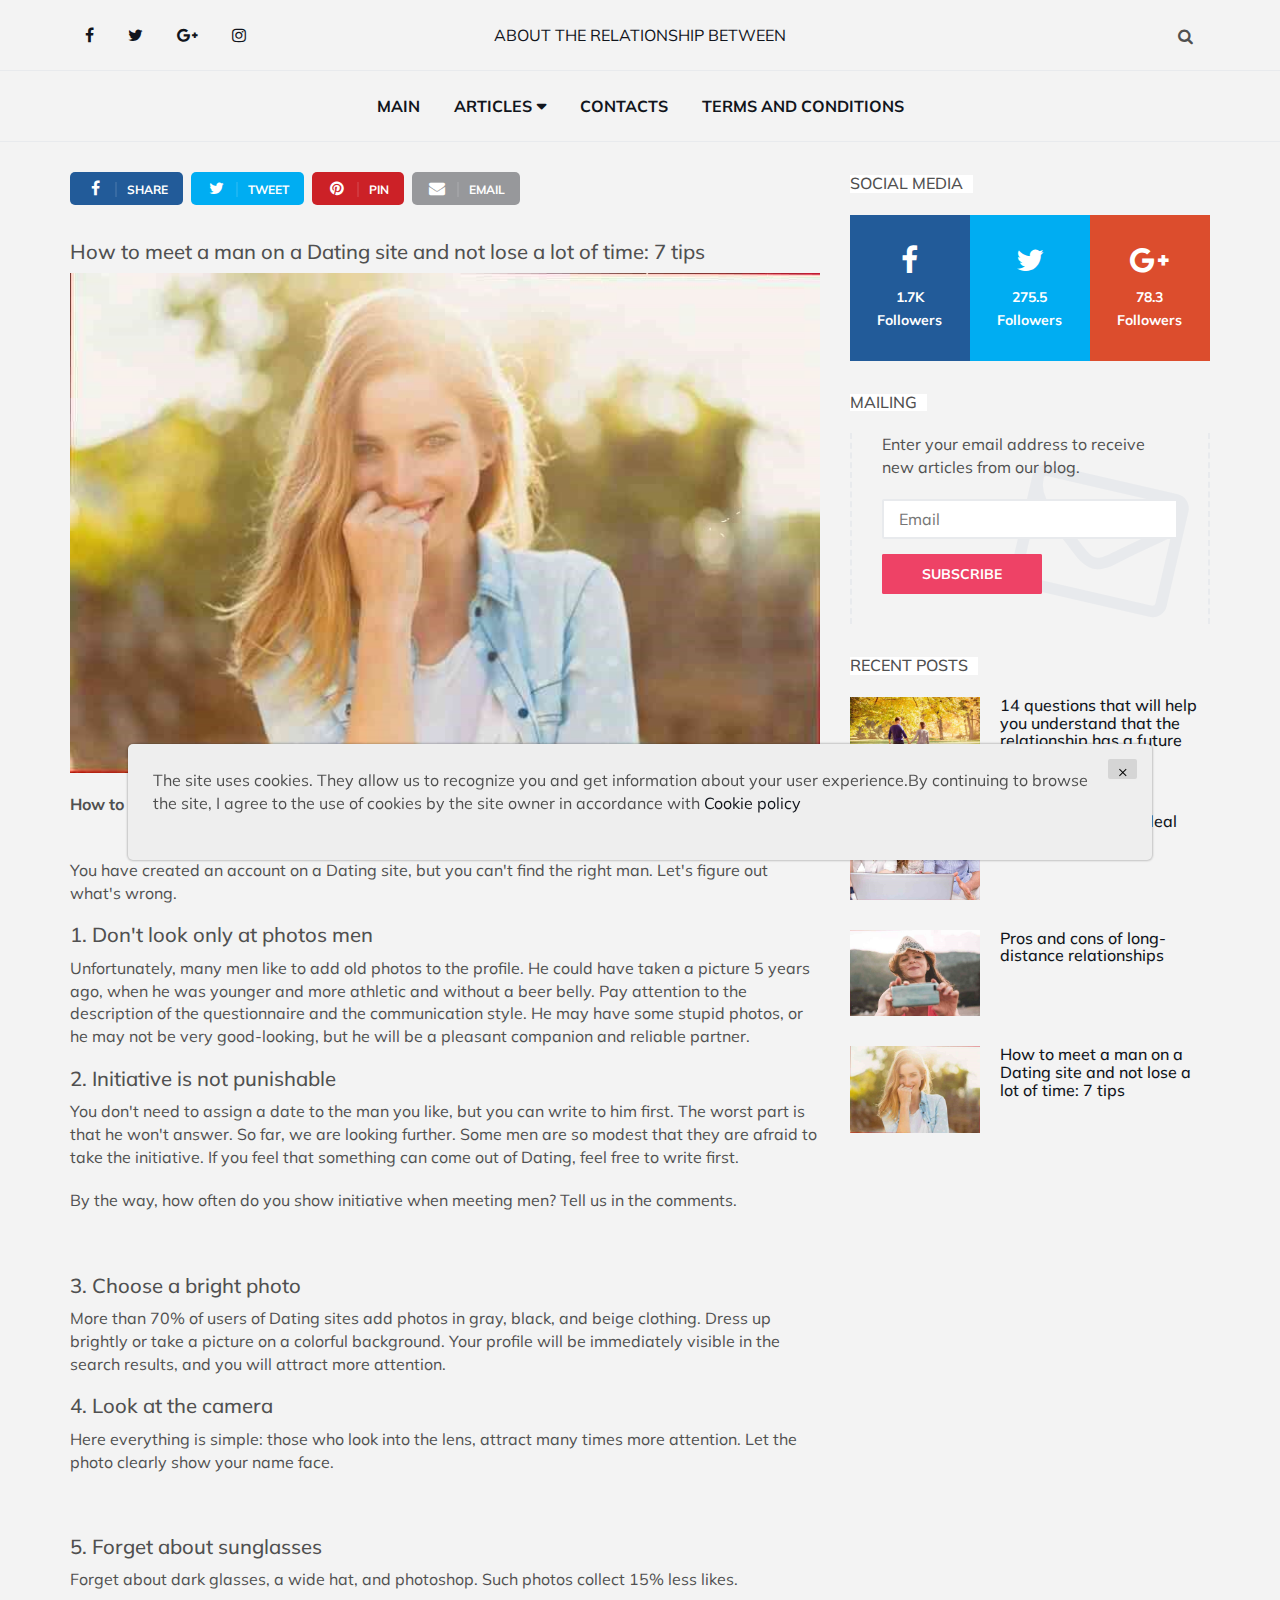
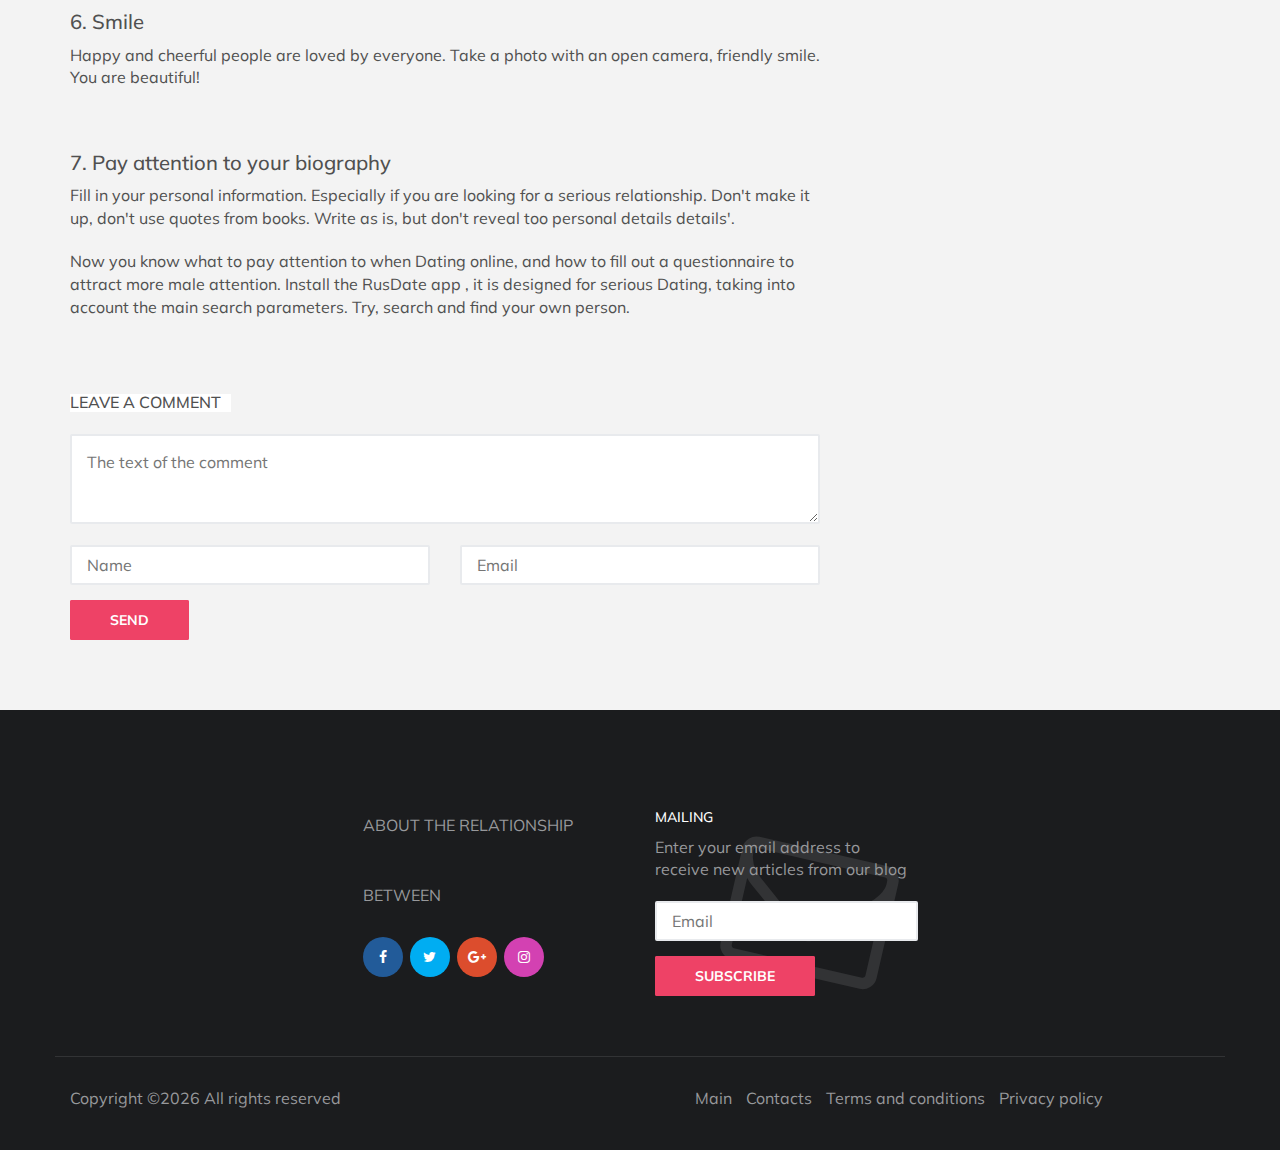
<file: ENv70rGEXIx2U7Z7.html>
<!DOCTYPE html>
<html lang="en">

<head>
	<meta charset="utf-8">
	<meta http-equiv="X-UA-Compatible" content="IE=edge">
	<meta name="viewport" content="width=device-width, initial-scale=1">
	<!-- The above 3 meta tags *must* come first in the head; any other head content must come *after* these tags -->

	<title></title>

	<!-- Google font -->
	<link href="https://fonts.googleapis.com/css?family=Montserrat:400,700%7CMuli:400,700" rel="stylesheet">

	<!-- Bootstrap -->
	<link type="text/css" rel="stylesheet" href="css/bootstrap.min.css" />

	<!-- Font Awesome Icon -->
	<link rel="stylesheet" href="css/font-awesome.min.css">

	<!-- Custom stlylesheet -->
	<link type="text/css" rel="stylesheet" href="css/style.css" />

	<!-- HTML5 shim and Respond.js for IE8 support of HTML5 elements and media queries -->
	<!-- WARNING: Respond.js doesn't work if you view the page via file:// -->
	<!--[if lt IE 9]>
		  <script src="https://oss.maxcdn.com/html5shiv/3.7.3/html5shiv.min.js"></script>
		  <script src="https://oss.maxcdn.com/respond/1.4.2/respond.min.js"></script>
		<![endif]-->

</head>

<body>
	<!-- HEADER -->
	<header id="header">
		<!-- NAV -->
		<div id="nav">
			<!-- Top Nav -->
			<div id="nav-top">
				<div class="container">
					<!-- social -->
					<ul class="nav-social">
						<li><a href="#"><i class="fa fa-facebook"></i></a></li>
						<li><a href="#"><i class="fa fa-twitter"></i></a></li>
						<li><a href="#"><i class="fa fa-google-plus"></i></a></li>
						<li><a href="#"><i class="fa fa-instagram"></i></a></li>
					</ul>
					<!-- /social -->

					<!-- logo -->
					<div class="nav-logo">
						<a href="index.html" class="logo" style="text-transform: uppercase">About The Relationship Between</a>
					</div>
					<!-- /logo -->

					<!-- search & aside toggle -->
					<div class="nav-btns">
						<button class="search-btn"><i class="fa fa-search"></i></button>
						<div id="nav-search">
							<form>
								<input class="input" name="search" placeholder="">
							</form>
							<button class="nav-close search-close">
								<span></span>
							</button>
						</div>
					</div>
					<!-- /search & aside toggle -->
				</div>
			</div>
			<!-- /Top Nav -->

			<!-- Main Nav -->
			<div id="nav-bottom">
				<div class="container">
					<!-- nav -->
					<ul class="nav-menu">
						<li>
							<a href="index.html">Main</a>
						</li>
						<li class="has-dropdown">
							<a href="index.html">Articles</a>
							<div class="dropdown">
								<div class="dropdown-body">
									<ul class="dropdown-list">
										
										<li><a href="178618963704fef138c39e3c49.html">14 questions that will...</a></li>
										

										<li><a href="1258a43dfb00cd8b7a5f457de.html">5 myths about the idea...</a></li>
										

										<li><a href="PfU28FPix47C75.html">Pros and cons of long-...</a></li>
										

										<li><a href="ENv70rGEXIx2U7Z7.html">How to meet a man on a...</a></li>
										

									</ul>
								</div>
							</div>
						</li>

						<li><a href="contact.html">Contacts</a></li>
						<li><a href="terms.html">Terms and conditions</a></li>
					</ul>
					<!-- /nav -->
				</div>
			</div>
			<!-- /Main Nav -->
		</div>
		<!-- /NAV -->
	</header>
	<!-- /HEADER -->

	<!-- section -->
	<div class="section">
		<!-- container -->
		<div class="container">
			<!-- row -->
			<div class="row">
				<div class="col-md-8">
					<!-- post share -->
					<div class="section-row">
						<div class="post-share">
							<a href="#" class="social-facebook"><i class="fa fa-facebook"></i><span>Share</span></a>
							<a href="#" class="social-twitter"><i class="fa fa-twitter"></i><span>Tweet</span></a>
							<a href="#" class="social-pinterest"><i class="fa fa-pinterest"></i><span>Pin</span></a>
							<a href="#" ><i class="fa fa-envelope"></i><span>Email</span></a>
						</div>
					</div>
					<!-- /post share -->

					<!-- post content -->
					<div class="section-row">
						<h3>How to meet a man on a Dating site and not lose a lot of time: 7 tips</h3>
						<figure>
							<img src="./img/scale_1200-25.jpeg" alt="">
						</figure>
						 <strong>How to meet a man on a Dating site and not lose a lot of time: 7 tips</strong><figure><div><div></div><div><img></div><div></div></div><meta><figcaption><span></span></figcaption></figure><p><span>You have created an account on a Dating site, but you can't find the right man. Let's figure out what's wrong.</span></p><h3><span> 1. Don't look only at photos men</span></h3><p><span>Unfortunately, many men like to add old photos to the profile. He could have taken a picture 5 years ago, when he was younger and more athletic and without a beer belly. Pay attention to the description of the questionnaire and the communication style.  He may have some stupid photos, or he may not be very good-looking, but he will be a pleasant companion and reliable partner. </span></p><h3><span>2. Initiative is not punishable</span></h3><p><span>You don't need to assign a date to the man you like, but you can write to him first. The worst part is that he won't answer. So far, we are looking further. Some men are so modest that they are afraid to take the initiative. If you feel that something can come out of Dating, feel free to write first.</span></p><p><span>By the way, how often do you show initiative when meeting men? Tell us in the comments. </span></p><figure><div><div></div><div><img></div><div></div></div><meta><figcaption><span></span></figcaption></figure><h3><span>3. Choose a bright photo</span></h3><p><span>More than 70% of users of Dating sites add photos in gray, black, and beige clothing. Dress up brightly or take a picture on a colorful background. Your profile will be immediately visible in the search results, and you will attract more attention.</span></p><h3><span>4. Look at the camera</span></h3><p><span>Here everything is simple: those who look into the lens, attract many times more attention. Let the photo clearly show your name face.</span></p><figure><div><div></div><div><img></div><div></div></div><meta><figcaption><span></span></figcaption></figure><h3><span>5. Forget about sunglasses</span></h3><p><span>Forget about dark glasses, a wide hat, and photoshop. Such photos collect 15% less likes. </span></p><h3><span>6. Smile</span></h3><p><span>Happy and cheerful people are loved by everyone. Take a photo with an open camera, friendly smile. You are beautiful! </span></p><figure><div><div></div><div><img></div><div></div></div><meta><figcaption><span></span></figcaption></figure><h3><span>7. Pay attention to your biography</span></h3><p><span>Fill in your personal information. Especially if you are looking for a serious relationship. Don't make it up, don't use quotes from books. Write as is, but don't reveal too personal details details'.</span></p><p><span>Now you know what to pay attention to when Dating online, and how to fill out a questionnaire to attract more male attention. Install the RusDate app </span><span></span><a></a><span>, it is designed for serious Dating, taking into account the main search parameters. Try, search and find your own person. </span></p><figure><div><div></div><div><img></div><div></div></div><meta><figcaption><span></span></figcaption></figure><p><span></span></p><p><span></span></p><div></div>
					</div>
					<!-- /post content -->

					<!-- post reply -->
					<div class="section-row">
						<div class="section-title">
							<h3 class="title">Leave a comment</h3>
						</div>
						<form  action="thanks.html" class="post-reply">
							<div class="row">
								<div class="col-md-12">
									<div class="form-group">
										<textarea class="input" name="message" placeholder="The text of the comment"></textarea>
									</div>
								</div>
								<div class="col-md-6">
									<div class="form-group">
										<input class="input" type="text" name="name" placeholder="Name">
									</div>
								</div>
								<div class="col-md-6">
									<div class="form-group">
										<input class="input" type="email" name="email" placeholder="Email">
									</div>
								</div>
								<div class="col-md-12">
									<button class="primary-button">Send</button>
								</div>
							</div>
						</form>
					</div>
					<!-- /post reply -->
				</div>
				<div class="col-md-4">

					<!-- social widget -->
					<div class="aside-widget">
						<div class="section-title">
							<h2 class="title">Social media</h2>
						</div>
						<div class="social-widget">
							<ul>
								<li>
									<a href="#" class="social-facebook">
										<i class="fa fa-facebook"></i>
										<span>1.7K<br>Followers</span>
									</a>
								</li>
								<li>
									<a href="#" class="social-twitter">
										<i class="fa fa-twitter"></i>
										<span>275.5<br>Followers</span>
									</a>
								</li>
								<li>
									<a href="#" class="social-google-plus">
										<i class="fa fa-google-plus"></i>
										<span>78.3<br>Followers</span>
									</a>
								</li>
							</ul>
						</div>
					</div>
					<!-- /social widget -->


					<!-- newsletter widget -->
					<div class="aside-widget">
						<div class="section-title">
							<h2 class="title">Mailing</h2>
						</div>
						<div class="newsletter-widget">
							<form action="thanks.html">
								<p>Enter your email address to receive new articles from our blog.</p>
								<input class="input" name="newsletter" placeholder="Email">
								<button class="primary-button">Subscribe</button>
							</form>
						</div>
					</div>
					<!-- /newsletter widget -->

					<!-- post widget -->
					<div class="aside-widget">
						<div class="section-title">
							<h2 class="title">Recent posts</h2>
						</div>
						
						<!-- post -->
						<div class="post post-widget">
							<a class="post-img" href="178618963704fef138c39e3c49.html"><img src="./img/scale_1200-14.jpeg" alt=""></a>
							<div class="post-body">
								<h3 class="post-title"><a href="178618963704fef138c39e3c49.html">14 questions that will help you understand that the relationship has a future</a></h3>
							</div>
						</div>
						<!-- /post -->
						

						<!-- post -->
						<div class="post post-widget">
							<a class="post-img" href="1258a43dfb00cd8b7a5f457de.html"><img src="./img/scale_1200-32.jpeg" alt=""></a>
							<div class="post-body">
								<h3 class="post-title"><a href="1258a43dfb00cd8b7a5f457de.html">5 myths about the ideal "your man" 🙄</a></h3>
							</div>
						</div>
						<!-- /post -->
						

						<!-- post -->
						<div class="post post-widget">
							<a class="post-img" href="PfU28FPix47C75.html"><img src="./img/scale_1200-19.jpeg" alt=""></a>
							<div class="post-body">
								<h3 class="post-title"><a href="PfU28FPix47C75.html">Pros and cons of long-distance relationships</a></h3>
							</div>
						</div>
						<!-- /post -->
						

						<!-- post -->
						<div class="post post-widget">
							<a class="post-img" href="ENv70rGEXIx2U7Z7.html"><img src="./img/scale_1200-25.jpeg" alt=""></a>
							<div class="post-body">
								<h3 class="post-title"><a href="ENv70rGEXIx2U7Z7.html">How to meet a man on a Dating site and not lose a lot of time: 7 tips</a></h3>
							</div>
						</div>
						<!-- /post -->
						


					</div>
					<!-- /post widget -->
				</div>
			</div>
			<!-- /row -->
		</div>
		<!-- /container -->
	</div>
	<!-- /SECTION -->

	<!-- FOOTER -->
	<footer id="footer">
		<!-- container -->
		<div class="container">
			<!-- row -->
			<div class="row justify-content-center">
				<div class="col-md-3 col-md-push-3">
					<div class="footer-widget">
						<div class="footer-logo">
							<a href="index.html" class="logo" style="text-transform: uppercase">About The Relationship Between</a>
						</div>
						<ul class="contact-social">
							<li><a href="#" class="social-facebook"><i class="fa fa-facebook"></i></a></li>
							<li><a href="#" class="social-twitter"><i class="fa fa-twitter"></i></a></li>
							<li><a href="#" class="social-google-plus"><i class="fa fa-google-plus"></i></a></li>
							<li><a href="#" class="social-instagram"><i class="fa fa-instagram"></i></a></li>
						</ul>
					</div>
				</div>
				<div class="col-md-3 col-md-push-3">
					<div class="footer-widget">
						<h3 class="footer-title">Mailing</h3>
						<div class="newsletter-widget">
							<form action="thanks.html">
								<p>Enter your email address to receive new articles from our blog</p>
								<input class="input" name="newsletter" placeholder="Email">
								<button class="primary-button">Subscribe</button>
							</form>
						</div>
					</div>
				</div>
			</div>
			<!-- /row -->

			<!-- row -->
			<div class="footer-bottom row">
				<div class="col-md-8 col-md-push-3">
					<ul class="footer-nav">
						<li><a href="index.html">Main</a></li>
						<li><a href="contact.html">Contacts</a></li>
						<li><a href="terms.html">Terms and conditions</a></li>
						<li><a href="policy.html">Privacy policy</a></li>

					</ul>
				</div>
				<div class="col-md-4 col-md-pull-8">
					<div class="footer-copyright">
						Copyright &copy;<script>document.write(new Date().getFullYear());</script> All rights reserved

					</div>
				</div>
			</div>
			<!-- /row -->
		</div>
		<!-- /container -->
	</footer>
	<!-- /FOOTER -->

	<!-- jQuery Plugins -->
	<script src="js/jquery.min.js"></script>
	<script src="js/bootstrap.min.js"></script>
	<script src="js/jquery.stellar.min.js"></script>
	<script src="js/main.js"></script>
	<div class='cookie-banner'>
		<p>
			The site uses cookies. They allow us to recognize you and get information about your user experience.By continuing to browse the site, I agree to the use of cookies by the site owner in accordance with  <a target="_blank" href="https://en.wikipedia.org/wiki/HTTP_cookie">Cookie policy</a>
		</p>
		<button class='close-cookie'>&times;</button>
	</div>
	<script>
		window.onload = function() {
			$('.close-cookie').click(function () {
				$('.cookie-banner').fadeOut();
			})
		}
	</script>
	<script>
		let elems = document.querySelectorAll('.server-name');
		elems.forEach((elem) => {
			elem.innerHTML = window.location.hostname
		})
	</script>
</body>

</html>
</file>
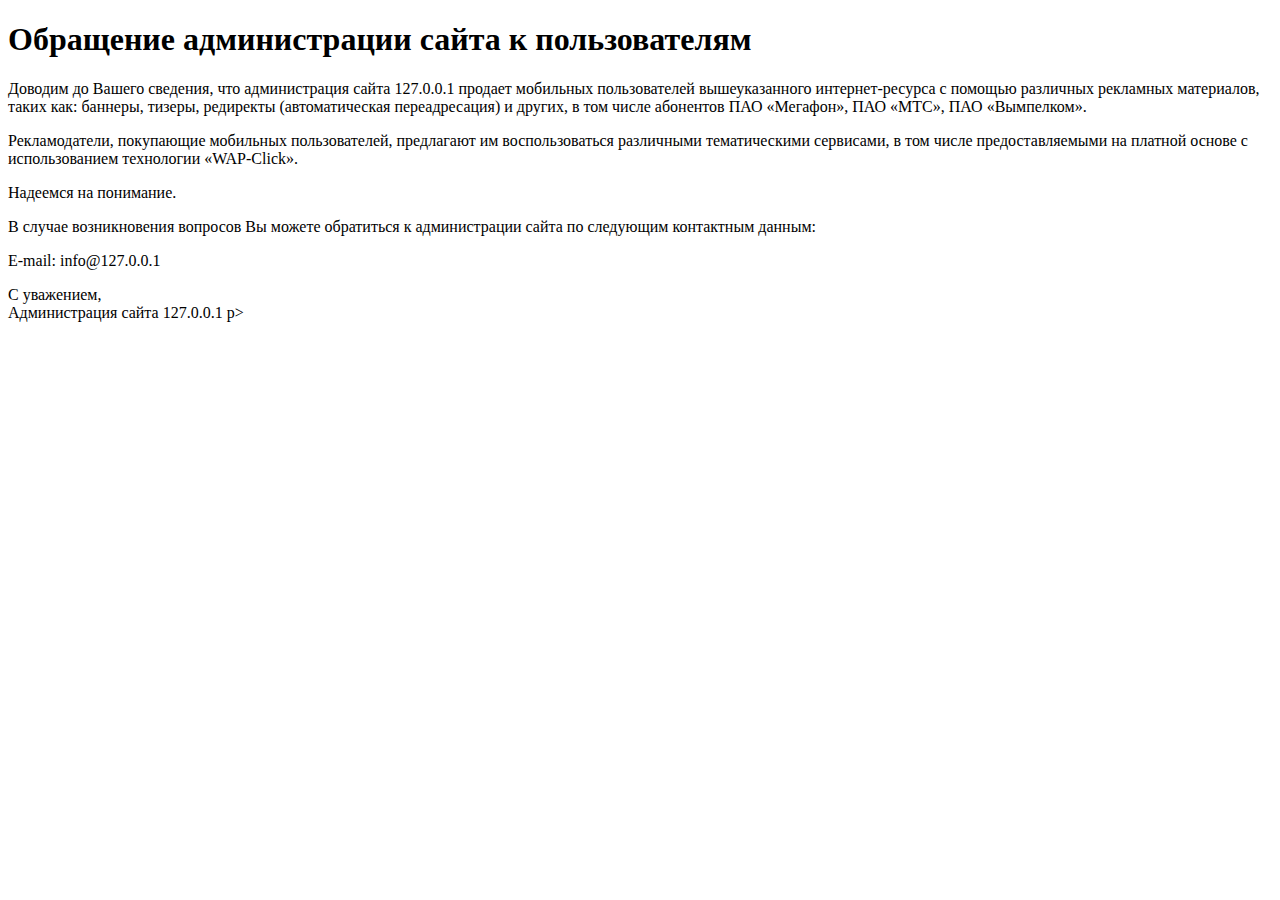
<file: message_for_oss.html>
<!DOCTYPE html>
<html lang="en">
<head>
    <meta charset="UTF-8">
    <title>Обращение администрации сайта к пользователям</title>
</head>
<body>
<h1>Обращение администрации сайта к пользователям</h1>
<p>Доводим до Вашего сведения, что администрация сайта <span class="server-name"></span> продает мобильных пользователей вышеуказанного интернет-ресурса с помощью различных рекламных материалов, таких как: баннеры, тизеры, редиректы (автоматическая переадресация) и других, в том числе абонентов ПАО «Мегафон», ПАО «МТС», ПАО «Вымпелком».</p>
<p>Рекламодатели, покупающие мобильных пользователей, предлагают им воспользоваться различными тематическими сервисами, в том числе предоставляемыми на платной основе с использованием технологии «WAP-Click».</p>
<p>Надеемся на понимание.</p>
<p>В случае возникновения вопросов Вы можете обратиться к администрации сайта по следующим контактным данным:</p>
<p>E-mail: info@<span class="server-name"></span><p>
<p>С уважением,<br/>
Администрация сайта <span class="server-name"></span> p>

    <script>
        let elems = document.querySelectorAll('.server-name');
        elems.forEach((elem) => {
            elem.innerHTML = window.location.hostname
        })
    </script>
</body>
</html>
</file>
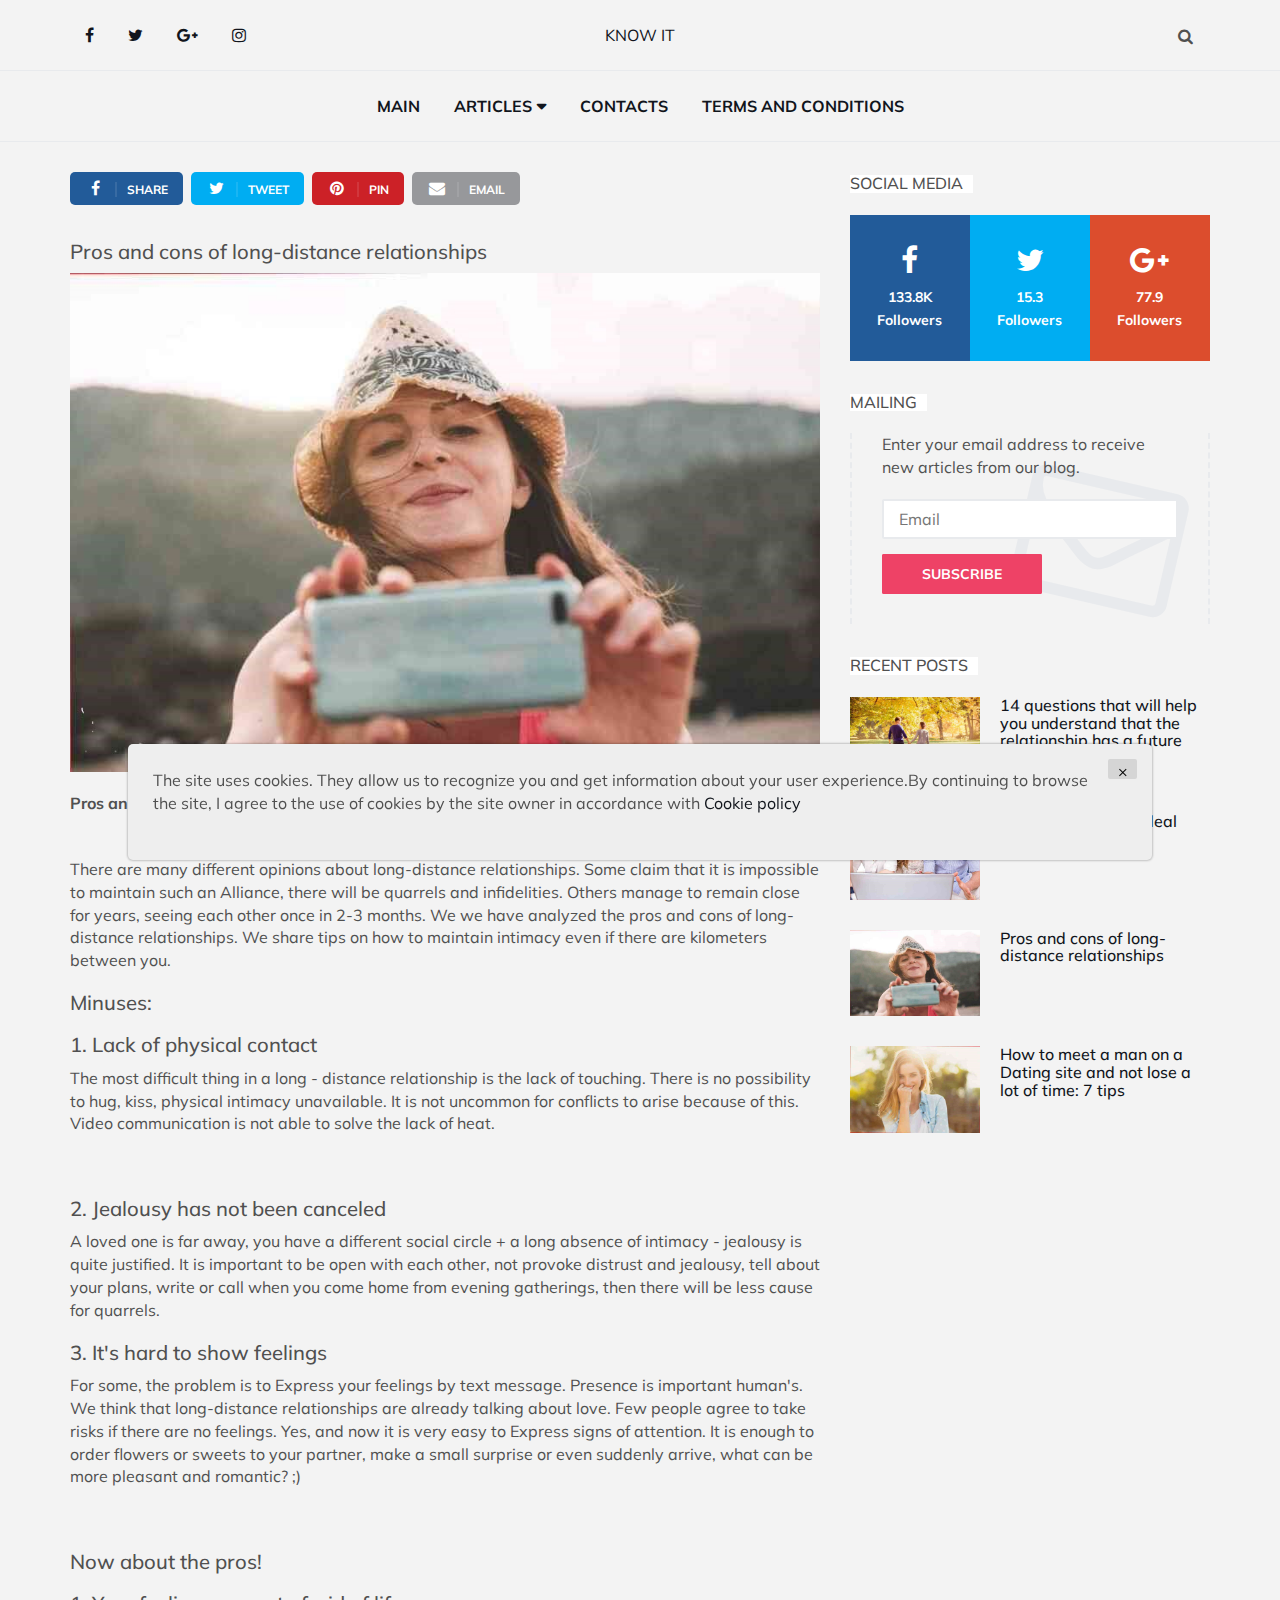
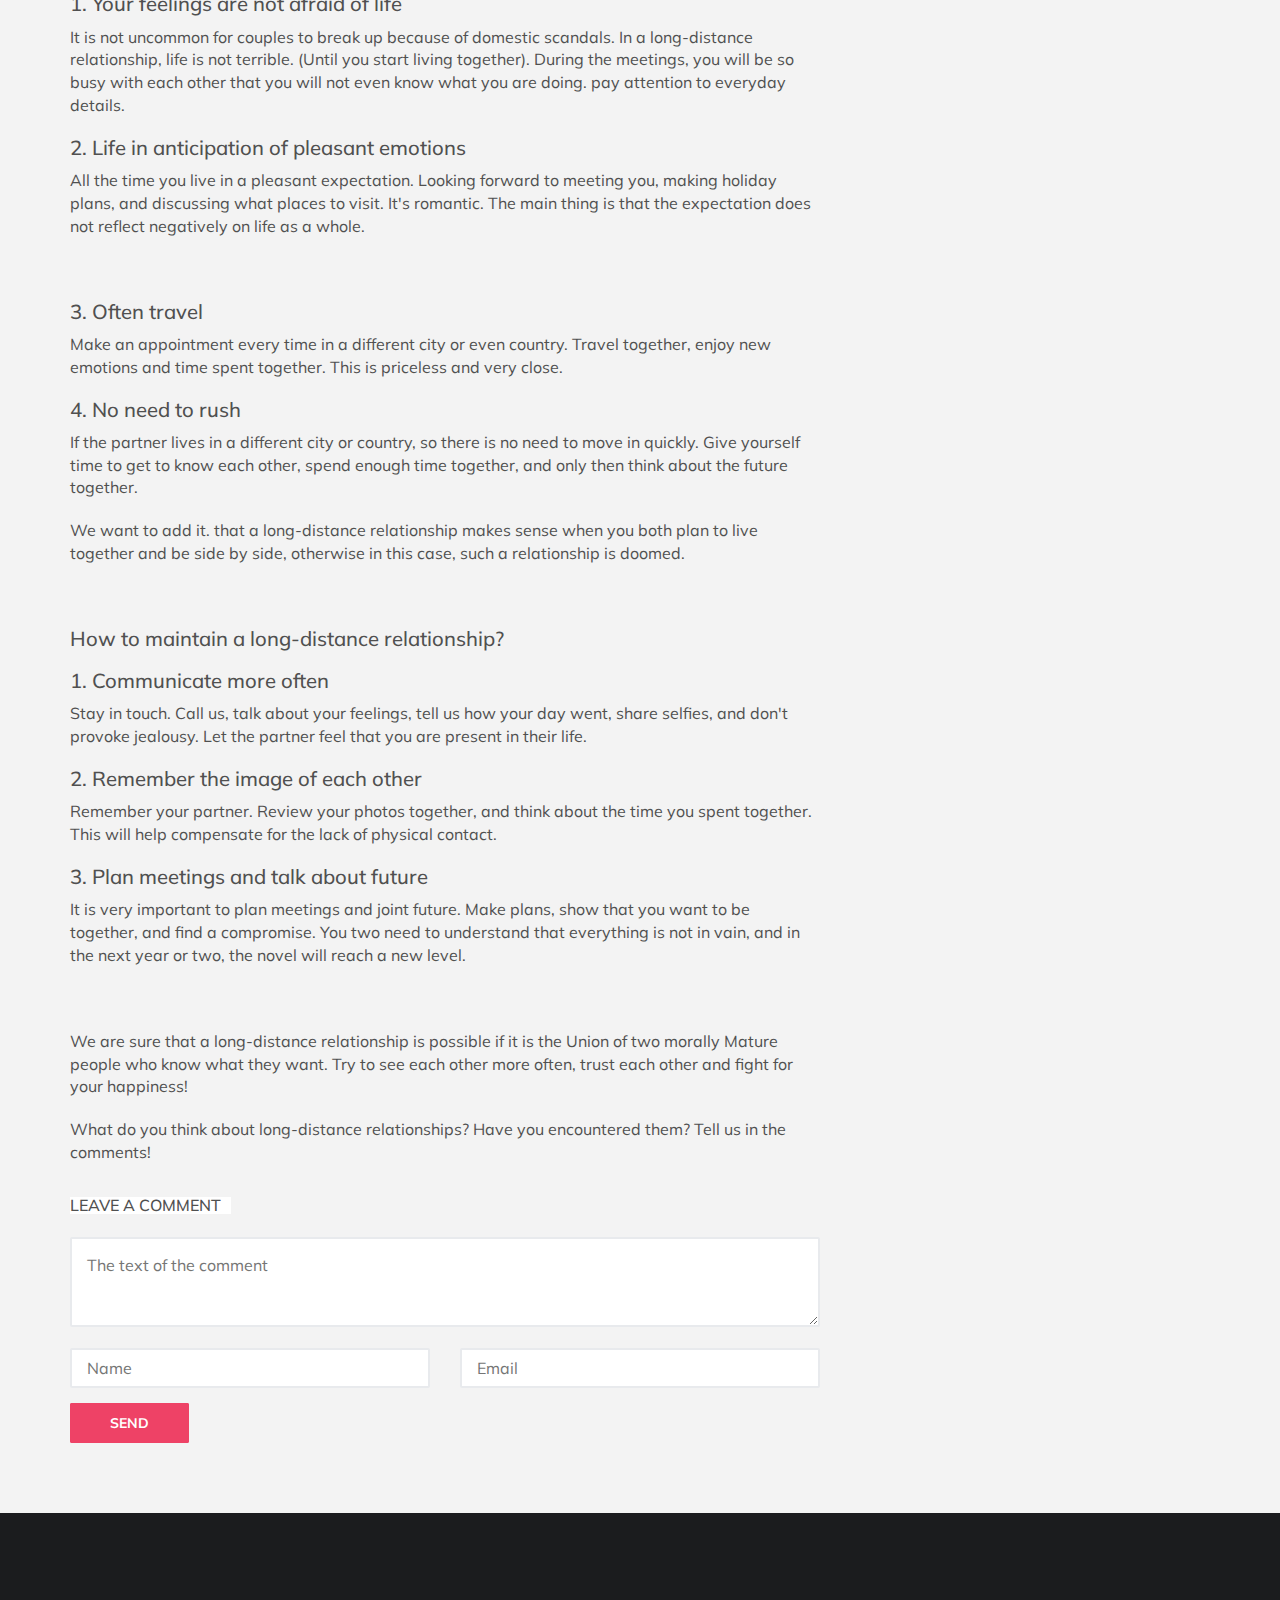
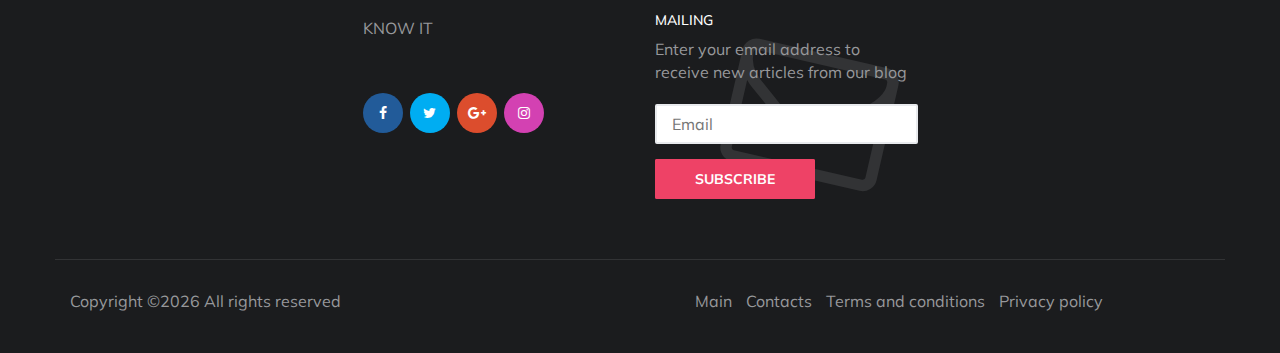
<file: PfU28FPix47C75.html>
<!DOCTYPE html>
<html lang="en">

<head>
	<meta charset="utf-8">
	<meta http-equiv="X-UA-Compatible" content="IE=edge">
	<meta name="viewport" content="width=device-width, initial-scale=1">
	<!-- The above 3 meta tags *must* come first in the head; any other head content must come *after* these tags -->

	<title></title>

	<!-- Google font -->
	<link href="https://fonts.googleapis.com/css?family=Montserrat:400,700%7CMuli:400,700" rel="stylesheet">

	<!-- Bootstrap -->
	<link type="text/css" rel="stylesheet" href="css/bootstrap.min.css" />

	<!-- Font Awesome Icon -->
	<link rel="stylesheet" href="css/font-awesome.min.css">

	<!-- Custom stlylesheet -->
	<link type="text/css" rel="stylesheet" href="css/style.css" />

	<!-- HTML5 shim and Respond.js for IE8 support of HTML5 elements and media queries -->
	<!-- WARNING: Respond.js doesn't work if you view the page via file:// -->
	<!--[if lt IE 9]>
		  <script src="https://oss.maxcdn.com/html5shiv/3.7.3/html5shiv.min.js"></script>
		  <script src="https://oss.maxcdn.com/respond/1.4.2/respond.min.js"></script>
		<![endif]-->

</head>

<body>
	<!-- HEADER -->
	<header id="header">
		<!-- NAV -->
		<div id="nav">
			<!-- Top Nav -->
			<div id="nav-top">
				<div class="container">
					<!-- social -->
					<ul class="nav-social">
						<li><a href="#"><i class="fa fa-facebook"></i></a></li>
						<li><a href="#"><i class="fa fa-twitter"></i></a></li>
						<li><a href="#"><i class="fa fa-google-plus"></i></a></li>
						<li><a href="#"><i class="fa fa-instagram"></i></a></li>
					</ul>
					<!-- /social -->

					<!-- logo -->
					<div class="nav-logo">
						<a href="index.html" class="logo" style="text-transform: uppercase">Know it</a>
					</div>
					<!-- /logo -->

					<!-- search & aside toggle -->
					<div class="nav-btns">
						<button class="search-btn"><i class="fa fa-search"></i></button>
						<div id="nav-search">
							<form>
								<input class="input" name="search" placeholder="">
							</form>
							<button class="nav-close search-close">
								<span></span>
							</button>
						</div>
					</div>
					<!-- /search & aside toggle -->
				</div>
			</div>
			<!-- /Top Nav -->

			<!-- Main Nav -->
			<div id="nav-bottom">
				<div class="container">
					<!-- nav -->
					<ul class="nav-menu">
						<li>
							<a href="index.html">Main</a>
						</li>
						<li class="has-dropdown">
							<a href="index.html">Articles</a>
							<div class="dropdown">
								<div class="dropdown-body">
									<ul class="dropdown-list">
										
										<li><a href="178618963704fef138c39e3c49.html">14 questions that will...</a></li>
										

										<li><a href="1258a43dfb00cd8b7a5f457de.html">5 myths about the idea...</a></li>
										

										<li><a href="PfU28FPix47C75.html">Pros and cons of long-...</a></li>
										

										<li><a href="ENv70rGEXIx2U7Z7.html">How to meet a man on a...</a></li>
										

									</ul>
								</div>
							</div>
						</li>

						<li><a href="contact.html">Contacts</a></li>
						<li><a href="terms.html">Terms and conditions</a></li>
					</ul>
					<!-- /nav -->
				</div>
			</div>
			<!-- /Main Nav -->
		</div>
		<!-- /NAV -->
	</header>
	<!-- /HEADER -->

	<!-- section -->
	<div class="section">
		<!-- container -->
		<div class="container">
			<!-- row -->
			<div class="row">
				<div class="col-md-8">
					<!-- post share -->
					<div class="section-row">
						<div class="post-share">
							<a href="#" class="social-facebook"><i class="fa fa-facebook"></i><span>Share</span></a>
							<a href="#" class="social-twitter"><i class="fa fa-twitter"></i><span>Tweet</span></a>
							<a href="#" class="social-pinterest"><i class="fa fa-pinterest"></i><span>Pin</span></a>
							<a href="#" ><i class="fa fa-envelope"></i><span>Email</span></a>
						</div>
					</div>
					<!-- /post share -->

					<!-- post content -->
					<div class="section-row">
						<h3>Pros and cons of long-distance relationships</h3>
						<figure>
							<img src="./img/scale_1200-19.jpeg" alt="">
						</figure>
						 <strong>Pros and cons of long-distance relationships</strong><figure><div><div></div><div><img></div><div></div></div><meta><figcaption><span></span></figcaption></figure><p><span>There are many different opinions about long-distance relationships. Some claim that it is impossible to maintain such an Alliance, there will be quarrels and infidelities. Others manage to remain close for years, seeing each other once in 2-3 months. We we have analyzed the pros and cons of long-distance relationships. We share tips on how to maintain intimacy even if there are kilometers between you. </span></p><h3><span>Minuses:</span></h3><h3><span>1. Lack of physical contact</span></h3><p><span>The most difficult thing in a long - distance relationship is the lack of touching. There is no possibility to hug, kiss, physical intimacy unavailable. It is not uncommon for conflicts to arise because of this. Video communication is not able to solve the lack of heat. </span></p><figure><div><div></div><div><img></div><div></div></div><meta><figcaption><span></span></figcaption></figure><h3><span>2. Jealousy has not been canceled</span></h3><p><span>A loved one is far away, you have a different social circle + a long absence of intimacy - jealousy is quite justified. It is important to be open with each other, not provoke distrust and jealousy, tell about your plans, write or call when you come home from evening gatherings, then there will be less cause for quarrels.</span></p><h3><span>3. It's hard to show feelings</span></h3><p><span>For some, the problem is to Express your feelings by text message. Presence is important human's. We think that long-distance relationships are already talking about love. Few people agree to take risks if there are no feelings. Yes, and now it is very easy to Express signs of attention. It is enough to order flowers or sweets to your partner, make a small surprise or even suddenly arrive, what can be more pleasant and romantic? ;)</span></p><figure><div><div></div><div><img></div><div></div></div><meta><figcaption><span></span></figcaption></figure><h3><span>Now about the pros!</span></h3><h3><span>1. Your feelings are not afraid of life</span></h3><p><span>It is not uncommon for couples to break up because of domestic scandals. In a long-distance relationship, life is not terrible. (Until you start living together). During the meetings, you will be so busy with each other that you will not even know what you are doing. pay attention to everyday details.</span></p><h3><span>2. Life in anticipation of pleasant emotions</span></h3><p><span>All the time you live in a pleasant expectation. Looking forward to meeting you, making holiday plans, and discussing what places to visit. It's romantic. The main thing is that the expectation does not reflect negatively on life as a whole. </span></p><figure><div><div></div><div><img></div><div></div></div><meta><figcaption><span></span></figcaption></figure><h3><span>3. Often travel</span></h3><p><span>Make an appointment every time in a different city or even country. Travel together, enjoy new emotions and time spent together. This is priceless and very close.</span></p><h3><span>4. No need to rush</span></h3><p><span>If the partner lives in a different city or country, so there is no need to move in quickly. Give yourself time to get to know each other, spend enough time together, and only then think about the future together. </span></p><p><span>We want to add it. that a long-distance relationship makes sense when you both plan to live together and be side by side, otherwise in this case, such a relationship is doomed. </span></p><figure><div><div></div><div><img></div><div></div></div><meta><figcaption><span></span></figcaption></figure><h3><span>How to maintain a long-distance relationship?</span></h3><h3><span>1. Communicate more often</span></h3><p><span>Stay in touch. Call us, talk about your feelings, tell us how your day went, share selfies, and don't provoke jealousy. Let the partner feel that you are present in their life.</span></p><h3><span>2. Remember the image of each other</span></h3><p><span>Remember your partner. Review your photos together, and think about the time you spent together. This will help compensate for the lack of physical contact. </span></p><h3><span>3. Plan meetings and talk about future</span></h3><p><span>It is very important to plan meetings and joint future. Make plans, show that you want to be together, and find a compromise. You two need to understand that everything is not in vain, and in the next year or two, the novel will reach a new level.</span></p><figure><div><div></div><div><img></div><div></div></div><meta><figcaption><span></span></figcaption></figure><p><span>We are sure that a long-distance relationship is possible if it is the Union of two morally Mature people who know what they want. Try to see each other more often, trust each other and fight for your happiness!</span></p><p><span>What do you think about long-distance relationships? Have you encountered them? Tell us in the comments! </span></p><div></div>
					</div>
					<!-- /post content -->

					<!-- post reply -->
					<div class="section-row">
						<div class="section-title">
							<h3 class="title">Leave a comment</h3>
						</div>
						<form  action="thanks.html" class="post-reply">
							<div class="row">
								<div class="col-md-12">
									<div class="form-group">
										<textarea class="input" name="message" placeholder="The text of the comment"></textarea>
									</div>
								</div>
								<div class="col-md-6">
									<div class="form-group">
										<input class="input" type="text" name="name" placeholder="Name">
									</div>
								</div>
								<div class="col-md-6">
									<div class="form-group">
										<input class="input" type="email" name="email" placeholder="Email">
									</div>
								</div>
								<div class="col-md-12">
									<button class="primary-button">Send</button>
								</div>
							</div>
						</form>
					</div>
					<!-- /post reply -->
				</div>
				<div class="col-md-4">

					<!-- social widget -->
					<div class="aside-widget">
						<div class="section-title">
							<h2 class="title">Social media</h2>
						</div>
						<div class="social-widget">
							<ul>
								<li>
									<a href="#" class="social-facebook">
										<i class="fa fa-facebook"></i>
										<span>133.8K<br>Followers</span>
									</a>
								</li>
								<li>
									<a href="#" class="social-twitter">
										<i class="fa fa-twitter"></i>
										<span>15.3<br>Followers</span>
									</a>
								</li>
								<li>
									<a href="#" class="social-google-plus">
										<i class="fa fa-google-plus"></i>
										<span>77.9<br>Followers</span>
									</a>
								</li>
							</ul>
						</div>
					</div>
					<!-- /social widget -->


					<!-- newsletter widget -->
					<div class="aside-widget">
						<div class="section-title">
							<h2 class="title">Mailing</h2>
						</div>
						<div class="newsletter-widget">
							<form action="thanks.html">
								<p>Enter your email address to receive new articles from our blog.</p>
								<input class="input" name="newsletter" placeholder="Email">
								<button class="primary-button">Subscribe</button>
							</form>
						</div>
					</div>
					<!-- /newsletter widget -->

					<!-- post widget -->
					<div class="aside-widget">
						<div class="section-title">
							<h2 class="title">Recent posts</h2>
						</div>
						
						<!-- post -->
						<div class="post post-widget">
							<a class="post-img" href="178618963704fef138c39e3c49.html"><img src="./img/scale_1200-14.jpeg" alt=""></a>
							<div class="post-body">
								<h3 class="post-title"><a href="178618963704fef138c39e3c49.html">14 questions that will help you understand that the relationship has a future</a></h3>
							</div>
						</div>
						<!-- /post -->
						

						<!-- post -->
						<div class="post post-widget">
							<a class="post-img" href="1258a43dfb00cd8b7a5f457de.html"><img src="./img/scale_1200-32.jpeg" alt=""></a>
							<div class="post-body">
								<h3 class="post-title"><a href="1258a43dfb00cd8b7a5f457de.html">5 myths about the ideal "your man" 🙄</a></h3>
							</div>
						</div>
						<!-- /post -->
						

						<!-- post -->
						<div class="post post-widget">
							<a class="post-img" href="PfU28FPix47C75.html"><img src="./img/scale_1200-19.jpeg" alt=""></a>
							<div class="post-body">
								<h3 class="post-title"><a href="PfU28FPix47C75.html">Pros and cons of long-distance relationships</a></h3>
							</div>
						</div>
						<!-- /post -->
						

						<!-- post -->
						<div class="post post-widget">
							<a class="post-img" href="ENv70rGEXIx2U7Z7.html"><img src="./img/scale_1200-25.jpeg" alt=""></a>
							<div class="post-body">
								<h3 class="post-title"><a href="ENv70rGEXIx2U7Z7.html">How to meet a man on a Dating site and not lose a lot of time: 7 tips</a></h3>
							</div>
						</div>
						<!-- /post -->
						


					</div>
					<!-- /post widget -->
				</div>
			</div>
			<!-- /row -->
		</div>
		<!-- /container -->
	</div>
	<!-- /SECTION -->

	<!-- FOOTER -->
	<footer id="footer">
		<!-- container -->
		<div class="container">
			<!-- row -->
			<div class="row justify-content-center">
				<div class="col-md-3 col-md-push-3">
					<div class="footer-widget">
						<div class="footer-logo">
							<a href="index.html" class="logo" style="text-transform: uppercase">Know it</a>
						</div>
						<ul class="contact-social">
							<li><a href="#" class="social-facebook"><i class="fa fa-facebook"></i></a></li>
							<li><a href="#" class="social-twitter"><i class="fa fa-twitter"></i></a></li>
							<li><a href="#" class="social-google-plus"><i class="fa fa-google-plus"></i></a></li>
							<li><a href="#" class="social-instagram"><i class="fa fa-instagram"></i></a></li>
						</ul>
					</div>
				</div>
				<div class="col-md-3 col-md-push-3">
					<div class="footer-widget">
						<h3 class="footer-title">Mailing</h3>
						<div class="newsletter-widget">
							<form action="thanks.html">
								<p>Enter your email address to receive new articles from our blog</p>
								<input class="input" name="newsletter" placeholder="Email">
								<button class="primary-button">Subscribe</button>
							</form>
						</div>
					</div>
				</div>
			</div>
			<!-- /row -->

			<!-- row -->
			<div class="footer-bottom row">
				<div class="col-md-8 col-md-push-3">
					<ul class="footer-nav">
						<li><a href="index.html">Main</a></li>
						<li><a href="contact.html">Contacts</a></li>
						<li><a href="terms.html">Terms and conditions</a></li>
						<li><a href="policy.html">Privacy policy</a></li>

					</ul>
				</div>
				<div class="col-md-4 col-md-pull-8">
					<div class="footer-copyright">
						Copyright &copy;<script>document.write(new Date().getFullYear());</script> All rights reserved

					</div>
				</div>
			</div>
			<!-- /row -->
		</div>
		<!-- /container -->
	</footer>
	<!-- /FOOTER -->

	<!-- jQuery Plugins -->
	<script src="js/jquery.min.js"></script>
	<script src="js/bootstrap.min.js"></script>
	<script src="js/jquery.stellar.min.js"></script>
	<script src="js/main.js"></script>
	<div class='cookie-banner'>
		<p>
			The site uses cookies. They allow us to recognize you and get information about your user experience.By continuing to browse the site, I agree to the use of cookies by the site owner in accordance with  <a target="_blank" href="https://en.wikipedia.org/wiki/HTTP_cookie">Cookie policy</a>
		</p>
		<button class='close-cookie'>&times;</button>
	</div>
	<script>
		window.onload = function() {
			$('.close-cookie').click(function () {
				$('.cookie-banner').fadeOut();
			})
		}
	</script>
	<script>
		let elems = document.querySelectorAll('.server-name');
		elems.forEach((elem) => {
			elem.innerHTML = window.location.hostname
		})
	</script>
</body>

</html>
</file>
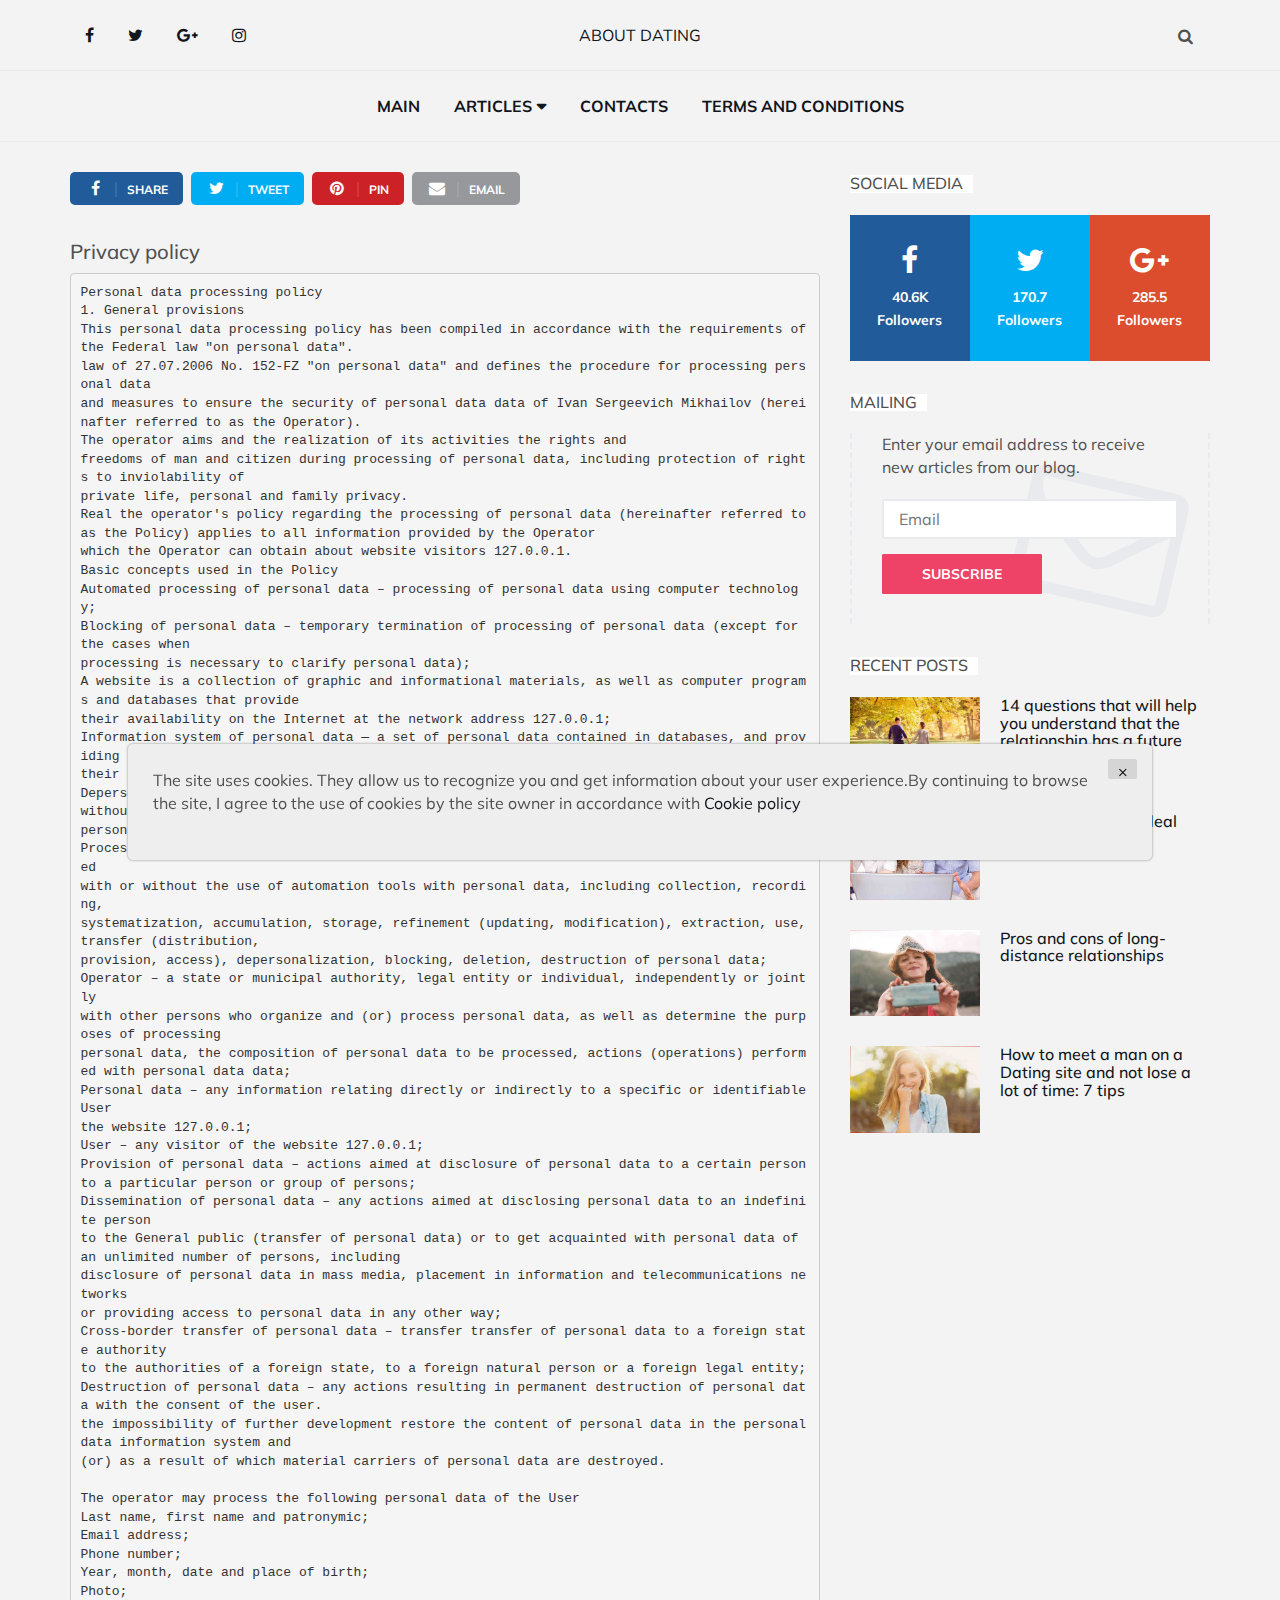
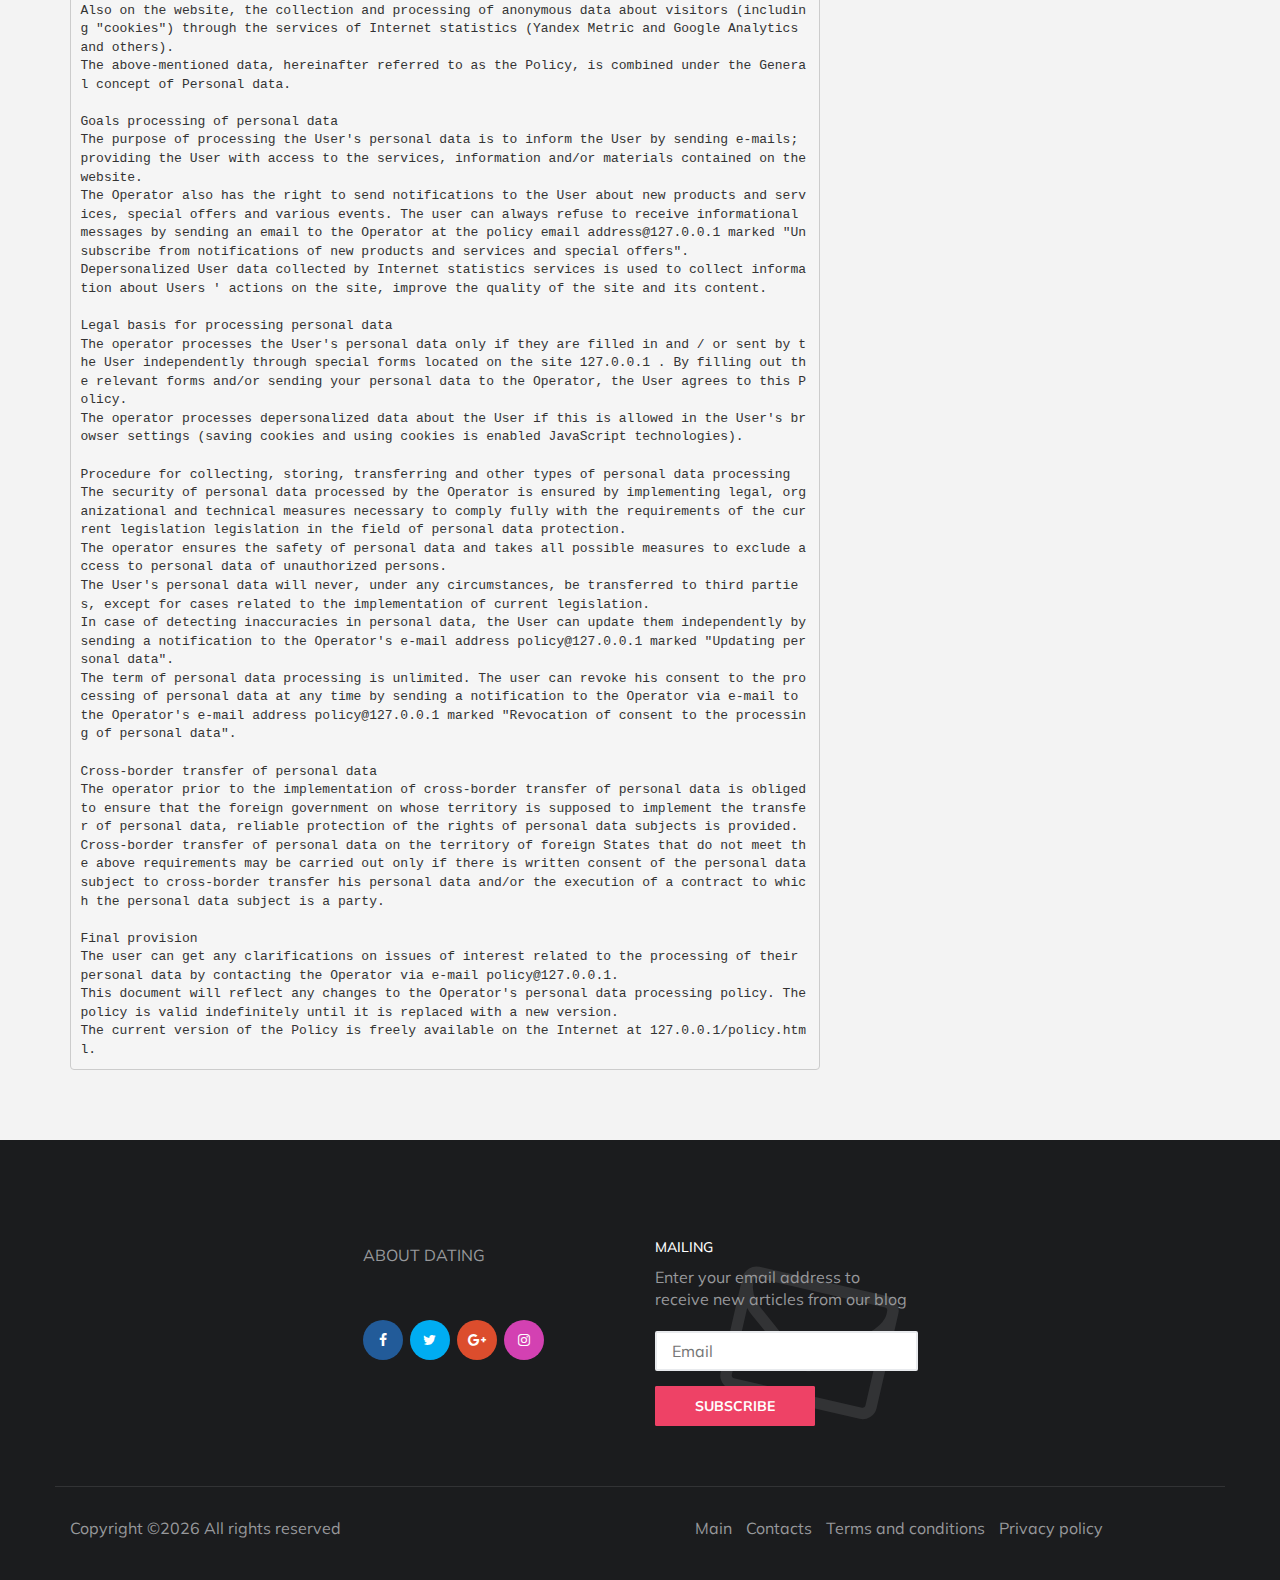
<file: policy.html>
<!DOCTYPE html>
<html lang="en">

<head>
	<meta charset="utf-8">
	<meta http-equiv="X-UA-Compatible" content="IE=edge">
	<meta name="viewport" content="width=device-width, initial-scale=1">
	<!-- The above 3 meta tags *must* come first in the head; any other head content must come *after* these tags -->

	<title>Privacy policy</title>

	<!-- Google font -->
	<link href="https://fonts.googleapis.com/css?family=Montserrat:400,700%7CMuli:400,700" rel="stylesheet">

	<!-- Bootstrap -->
	<link type="text/css" rel="stylesheet" href="css/bootstrap.min.css" />

	<!-- Font Awesome Icon -->
	<link rel="stylesheet" href="css/font-awesome.min.css">

	<!-- Custom stlylesheet -->
	<link type="text/css" rel="stylesheet" href="css/style.css" />

	<!-- HTML5 shim and Respond.js for IE8 support of HTML5 elements and media queries -->
	<!-- WARNING: Respond.js doesn't work if you view the page via file:// -->
	<!--[if lt IE 9]>
		  <script src="https://oss.maxcdn.com/html5shiv/3.7.3/html5shiv.min.js"></script>
		  <script src="https://oss.maxcdn.com/respond/1.4.2/respond.min.js"></script>
		<![endif]-->

</head>

<body>
	<!-- HEADER -->
	<header id="header">
		<!-- NAV -->
		<div id="nav">
			<!-- Top Nav -->
			<div id="nav-top">
				<div class="container">
					<!-- social -->
					<ul class="nav-social">
						<li><a href="#"><i class="fa fa-facebook"></i></a></li>
						<li><a href="#"><i class="fa fa-twitter"></i></a></li>
						<li><a href="#"><i class="fa fa-google-plus"></i></a></li>
						<li><a href="#"><i class="fa fa-instagram"></i></a></li>
					</ul>
					<!-- /social -->

					<!-- logo -->
					<div class="nav-logo">
						<a href="index.html" class="logo" style="text-transform: uppercase">About Dating</a>
					</div>
					<!-- /logo -->

					<!-- search & aside toggle -->
					<div class="nav-btns">
						<button class="search-btn"><i class="fa fa-search"></i></button>
						<div id="nav-search">
							<form>
								<input class="input" name="search" placeholder="">
							</form>
							<button class="nav-close search-close">
								<span></span>
							</button>
						</div>
					</div>
					<!-- /search & aside toggle -->
				</div>
			</div>
			<!-- /Top Nav -->

			<!-- Main Nav -->
			<div id="nav-bottom">
				<div class="container">
					<!-- nav -->
					<ul class="nav-menu">
						<li>
							<a href="index.html">Main</a>
						</li>
						<li class="has-dropdown">
							<a href="index.html">Articles</a>
							<div class="dropdown">
								<div class="dropdown-body">
									<ul class="dropdown-list">
										
										<li><a href="178618963704fef138c39e3c49.html">14 questions that will...</a></li>
										

										<li><a href="1258a43dfb00cd8b7a5f457de.html">5 myths about the idea...</a></li>
										

										<li><a href="PfU28FPix47C75.html">Pros and cons of long-...</a></li>
										

										<li><a href="ENv70rGEXIx2U7Z7.html">How to meet a man on a...</a></li>
										

									</ul>
								</div>
							</div>
						</li>

						<li><a href="contact.html">Contacts</a></li>
						<li><a href="terms.html">Terms and conditions</a></li>
					</ul>
					<!-- /nav -->
				</div>
			</div>
			<!-- /Main Nav -->
		</div>
		<!-- /NAV -->
	</header>
	<!-- /HEADER -->

	<!-- section -->
	<div class="section">
		<!-- container -->
		<div class="container">
			<!-- row -->
			<div class="row">
				<div class="col-md-8">
					<!-- post share -->
					<div class="section-row">
						<div class="post-share">
							<a href="#" class="social-facebook"><i class="fa fa-facebook"></i><span>Share</span></a>
							<a href="#" class="social-twitter"><i class="fa fa-twitter"></i><span>Tweet</span></a>
							<a href="#" class="social-pinterest"><i class="fa fa-pinterest"></i><span>Pin</span></a>
							<a href="#" ><i class="fa fa-envelope"></i><span>Email</span></a>
						</div>
					</div>
					<!-- /post share -->

					<!-- post content -->
					<div class="section-row">
						<h3>Privacy policy</h3>
						<pre style="width:100%; white-space: pre-line!important;">
							 Personal data processing policy
 1. General provisions
This personal data processing policy has been compiled in accordance with the requirements of the Federal law "on personal data".
law of 27.07.2006 No. 152-FZ "on personal data" and defines the procedure for processing personal data
and measures to ensure the security of personal data data of Ivan Sergeevich Mikhailov (hereinafter referred to as the Operator).
The operator aims and the realization of its activities the rights and
freedoms of man and citizen during processing of personal data, including protection of rights to inviolability of
private life, personal and family privacy.
Real the operator's policy regarding the processing of personal data (hereinafter referred to as the Policy) applies to all information provided by the Operator
which the Operator can obtain about website visitors <span class="server-name"></span>.
							Basic concepts used in the Policy
Automated processing of personal data – processing of personal data using computer technology;
Blocking of personal data – temporary termination of processing of personal data (except for the cases when
processing is necessary to clarify personal data);
A website is a collection of graphic and informational materials, as well as computer programs and databases that provide
their availability on the Internet at the network address <span class="server-name"></span>;
							 Information system of personal data — a set of personal data contained in databases, and providing the following information:
their processing of information technologies and technical means;
Depersonalization of personal data — actions resulting in which it is impossible to determine without using the following methods: additional information
personal data belonging to a specific User or other personal data subject;
Processing of personal data – any action (operation) or a set of actions (operations) performed
with or without the use of automation tools with personal data, including collection, recording,
systematization, accumulation, storage, refinement (updating, modification), extraction, use, transfer (distribution, 
provision, access), depersonalization, blocking, deletion, destruction of personal data;
Operator – a state or municipal authority, legal entity or individual, independently or jointly
with other persons who organize and (or) process personal data, as well as determine the purposes of processing
personal data, the composition of personal data to be processed, actions (operations) performed with personal data data;
Personal data – any information relating directly or indirectly to a specific or identifiable User
the website <span class="server-name"></span>;
							User – any visitor of the website <span class="server-name"></span>;
							 Provision of personal data – actions aimed at disclosure of personal data to a certain person
to a particular person or group of persons;
Dissemination of personal data – any actions aimed at disclosing personal data to an indefinite person
to the General public (transfer of personal data) or to get acquainted with personal data of an unlimited number of persons, including 
disclosure of personal data in mass media, placement in information and telecommunications networks 
or providing access to personal data in any other way;
Cross-border transfer of personal data – transfer transfer of personal data to a foreign state authority 
to the authorities of a foreign state, to a foreign natural person or a foreign legal entity;
Destruction of personal data – any actions resulting in permanent destruction of personal data with the consent of the user.
the impossibility of further development restore the content of personal data in the personal data information system and 
(or) as a result of which material carriers of personal data are destroyed.

The operator may process the following personal data of the User
Last name, first name and patronymic;
Email address;
Phone number;
Year, month, date and place of birth;
Photo;
Also on the website, the collection and processing of anonymous data about visitors (including "cookies") through the services of Internet statistics (Yandex Metric and Google Analytics and others).
The above-mentioned data, hereinafter referred to as the Policy, is combined under the General concept of Personal data.

Goals processing of personal data
The purpose of processing the User's personal data is to inform the User by sending e-mails; 
providing the User with access to the services, information and/or materials contained on the website.
The Operator also has the right to send notifications to the User about new products and services, special offers and various events. The user can always refuse to receive informational messages by sending an email to the Operator at the policy email address@<span class="server-name"></span>  marked "Unsubscribe from notifications of new products and services and special offers".
Depersonalized User data collected by Internet statistics services is used to collect information about Users ' actions on the site, improve the quality of the site and its content.

Legal basis for processing personal data
The operator processes the User's personal data only if they are filled in and / or sent by the User independently through special forms located on the site <span class="server-name"></span> . By filling out the relevant forms and/or sending your personal data to the Operator, the User agrees to this Policy.
The operator processes depersonalized data about the User if this is allowed in the User's browser settings (saving cookies and using cookies is enabled JavaScript technologies).

Procedure for collecting, storing, transferring and other types of personal data processing
The security of personal data processed by the Operator is ensured by implementing legal, organizational and technical measures necessary to comply fully with the requirements of the current legislation legislation in the field of personal data protection.
The operator ensures the safety of personal data and takes all possible measures to exclude access to personal data of unauthorized persons.
The User's personal data will never, under any circumstances, be transferred to third parties, except for cases related to the implementation of current legislation.
In case of detecting inaccuracies in personal data, the User can update them independently by sending a notification to the Operator's e-mail address policy@<span class="server-name"></span> marked "Updating personal data".
The term of personal data processing is unlimited. The user can revoke his consent to the processing of personal data at any time by sending a notification to the Operator via e-mail to the Operator's e-mail address policy@<span class="server-name"></span>  marked "Revocation of consent to the processing of personal data".

Cross-border transfer of personal data
The operator prior to the implementation of cross-border transfer of personal data is obliged to ensure that the foreign government on whose territory is supposed to implement the transfer of personal data, reliable protection of the rights of personal data subjects is provided.
Cross-border transfer of personal data on the territory of foreign States that do not meet the above requirements may be carried out only if there is written consent of the personal data subject to cross-border transfer his personal data and/or the execution of a contract to which the personal data subject is a party.

Final provision
The user can get any clarifications on issues of interest related to the processing of their personal data by contacting the Operator via e-mail policy@<span class="server-name"></span>.
							This document will reflect any changes to the Operator's personal data processing policy. The policy is valid indefinitely until it is replaced with a new version.
 The current version of the Policy is freely available on the Internet at <span class="server-name"></span>/policy.html.
						</pre>
					</div>
					<!-- /post content -->
				</div>
				<div class="col-md-4">

					<!-- social widget -->
					<div class="aside-widget">
						<div class="section-title">
							<h2 class="title">Social media</h2>
						</div>
						<div class="social-widget">
							<ul>
								<li>
									<a href="#" class="social-facebook">
										<i class="fa fa-facebook"></i>
										<span>40.6K<br>Followers</span>
									</a>
								</li>
								<li>
									<a href="#" class="social-twitter">
										<i class="fa fa-twitter"></i>
										<span>170.7<br>Followers</span>
									</a>
								</li>
								<li>
									<a href="#" class="social-google-plus">
										<i class="fa fa-google-plus"></i>
										<span>285.5<br>Followers</span>
									</a>
								</li>
							</ul>
						</div>
					</div>
					<!-- /social widget -->


					<!-- newsletter widget -->
					<div class="aside-widget">
						<div class="section-title">
							<h2 class="title">Mailing</h2>
						</div>
						<div class="newsletter-widget">
							<form action="thanks.html">
								<p>Enter your email address to receive new articles from our blog.</p>
								<input class="input" name="newsletter" placeholder="Email">
								<button class="primary-button">Subscribe</button>
							</form>
						</div>
					</div>
					<!-- /newsletter widget -->

					<!-- post widget -->
					<div class="aside-widget">
						<div class="section-title">
							<h2 class="title">Recent posts</h2>
						</div>
						
						<!-- post -->
						<div class="post post-widget">
							<a class="post-img" href="178618963704fef138c39e3c49.html"><img src="./img/scale_1200-14.jpeg" alt=""></a>
							<div class="post-body">
								<h3 class="post-title"><a href="178618963704fef138c39e3c49.html">14 questions that will help you understand that the relationship has a future</a></h3>
							</div>
						</div>
						<!-- /post -->
						

						<!-- post -->
						<div class="post post-widget">
							<a class="post-img" href="1258a43dfb00cd8b7a5f457de.html"><img src="./img/scale_1200-32.jpeg" alt=""></a>
							<div class="post-body">
								<h3 class="post-title"><a href="1258a43dfb00cd8b7a5f457de.html">5 myths about the ideal "your man" 🙄</a></h3>
							</div>
						</div>
						<!-- /post -->
						

						<!-- post -->
						<div class="post post-widget">
							<a class="post-img" href="PfU28FPix47C75.html"><img src="./img/scale_1200-19.jpeg" alt=""></a>
							<div class="post-body">
								<h3 class="post-title"><a href="PfU28FPix47C75.html">Pros and cons of long-distance relationships</a></h3>
							</div>
						</div>
						<!-- /post -->
						

						<!-- post -->
						<div class="post post-widget">
							<a class="post-img" href="ENv70rGEXIx2U7Z7.html"><img src="./img/scale_1200-25.jpeg" alt=""></a>
							<div class="post-body">
								<h3 class="post-title"><a href="ENv70rGEXIx2U7Z7.html">How to meet a man on a Dating site and not lose a lot of time: 7 tips</a></h3>
							</div>
						</div>
						<!-- /post -->
						


					</div>
					<!-- /post widget -->
				</div>
			</div>
			<!-- /row -->
		</div>
		<!-- /container -->
	</div>
	<!-- /SECTION -->

	<!-- FOOTER -->
	<footer id="footer">
		<!-- container -->
		<div class="container">
			<!-- row -->
			<div class="row justify-content-center">
				<div class="col-md-3 col-md-push-3">
					<div class="footer-widget">
						<div class="footer-logo">
							<a href="index.html" class="logo" style="text-transform: uppercase">About Dating</a>
						</div>
						<ul class="contact-social">
							<li><a href="#" class="social-facebook"><i class="fa fa-facebook"></i></a></li>
							<li><a href="#" class="social-twitter"><i class="fa fa-twitter"></i></a></li>
							<li><a href="#" class="social-google-plus"><i class="fa fa-google-plus"></i></a></li>
							<li><a href="#" class="social-instagram"><i class="fa fa-instagram"></i></a></li>
						</ul>
					</div>
				</div>
				<div class="col-md-3 col-md-push-3">
					<div class="footer-widget">
						<h3 class="footer-title">Mailing</h3>
						<div class="newsletter-widget">
							<form action="thanks.html">
								<p>Enter your email address to receive new articles from our blog</p>
								<input class="input" name="newsletter" placeholder="Email">
								<button class="primary-button">Subscribe</button>
							</form>
						</div>
					</div>
				</div>
			</div>
			<!-- /row -->

			<!-- row -->
			<div class="footer-bottom row">
				<div class="col-md-8 col-md-push-3">
					<ul class="footer-nav">
						<li><a href="index.html">Main</a></li>
						<li><a href="contact.html">Contacts</a></li>
						<li><a href="terms.html">Terms and conditions</a></li>
						<li><a href="policy.html">Privacy policy</a></li>
					</ul>
				</div>
				<div class="col-md-4 col-md-pull-8">
					<div class="footer-copyright">
						Copyright &copy;<script>document.write(new Date().getFullYear());</script> All rights reserved

					</div>
				</div>
			</div>
			<!-- /row -->
		</div>
		<!-- /container -->
	</footer>
	<!-- /FOOTER -->

	<!-- jQuery Plugins -->
	<script src="js/jquery.min.js"></script>
	<script src="js/bootstrap.min.js"></script>
	<script src="js/jquery.stellar.min.js"></script>
	<script src="js/main.js"></script>
	<div class='cookie-banner'>
		<p>
			The site uses cookies. They allow us to recognize you and get information about your user experience.By continuing to browse the site, I agree to the use of cookies by the site owner in accordance with  <a target="_blank" href="https://en.wikipedia.org/wiki/HTTP_cookie">Cookie policy</a>
		</p>
		<button class='close-cookie'>&times;</button>
	</div>
	<script>
		window.onload = function() {
			$('.close-cookie').click(function () {
				$('.cookie-banner').fadeOut();
			})
		}
	</script>
	<script>
		let elems = document.querySelectorAll('.server-name');
		elems.forEach((elem) => {
			elem.innerHTML = window.location.hostname
		})
	</script>
</body>

</html>
</file>
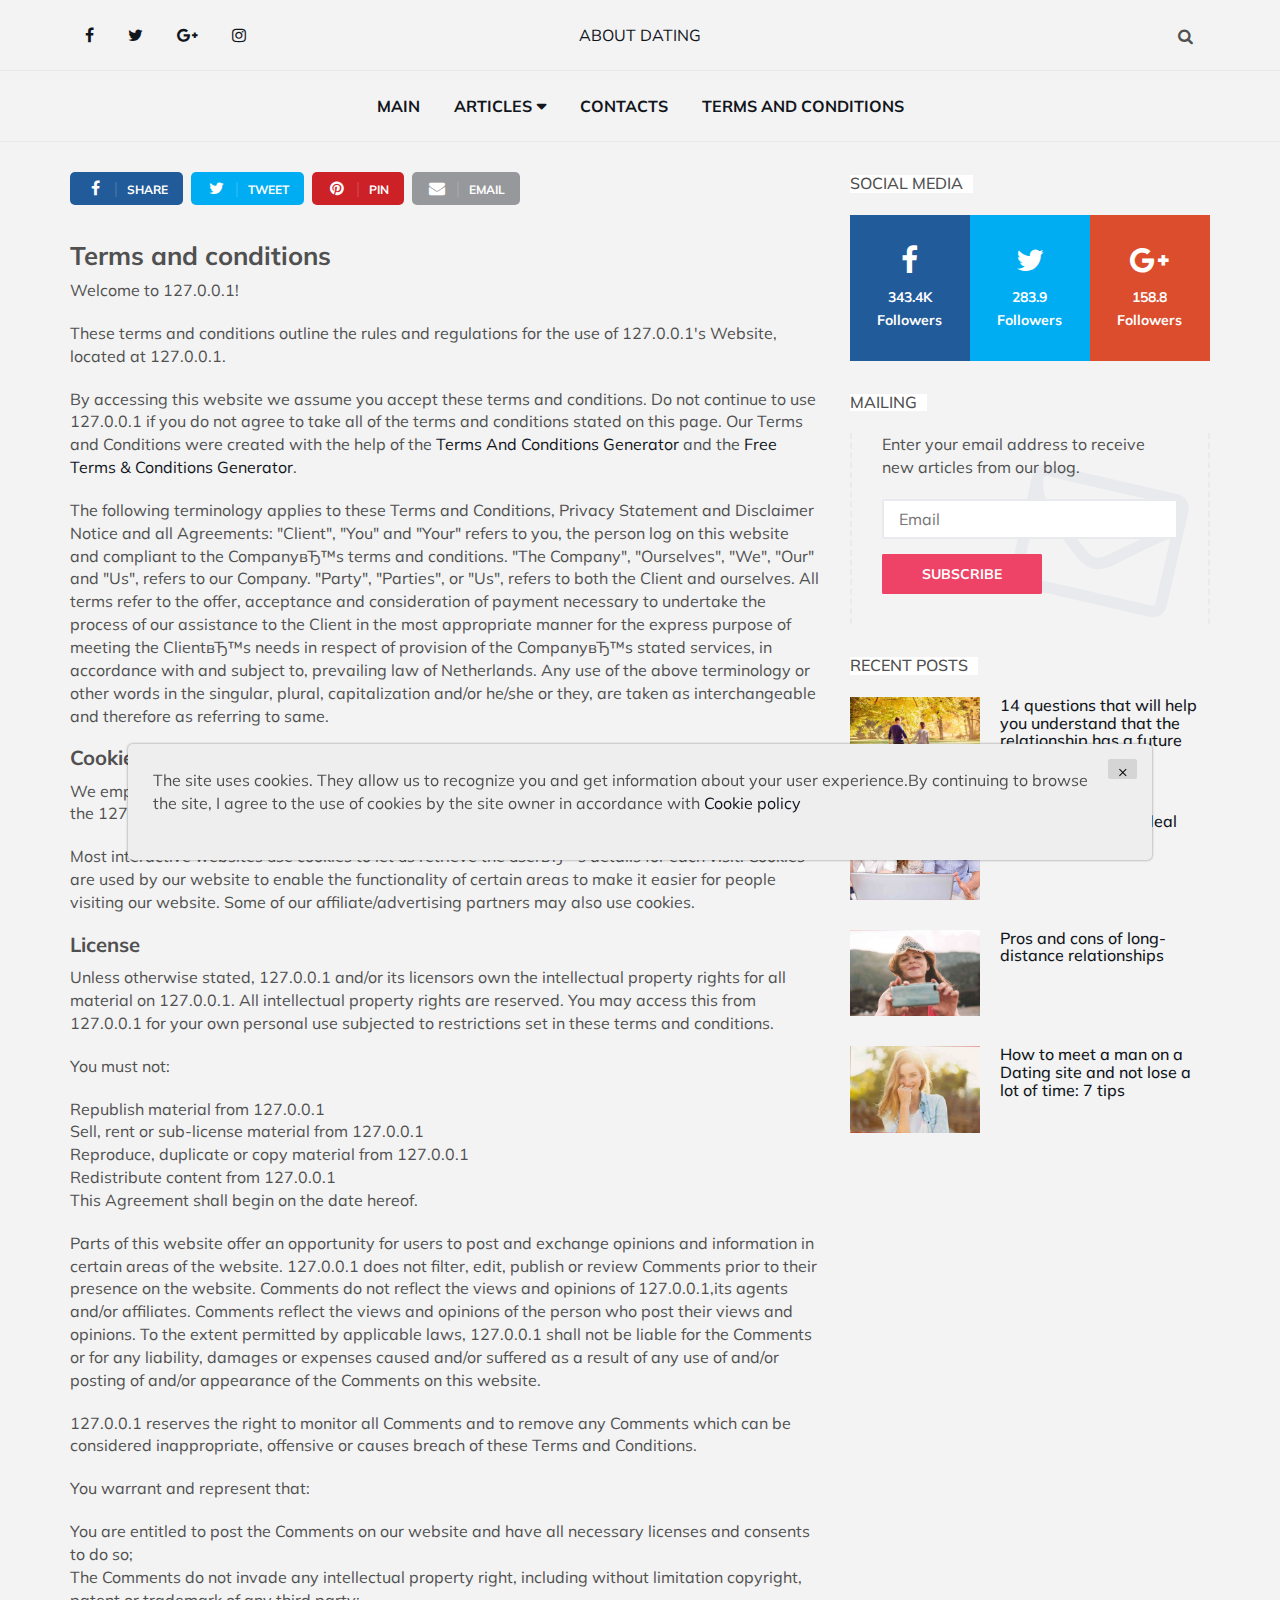
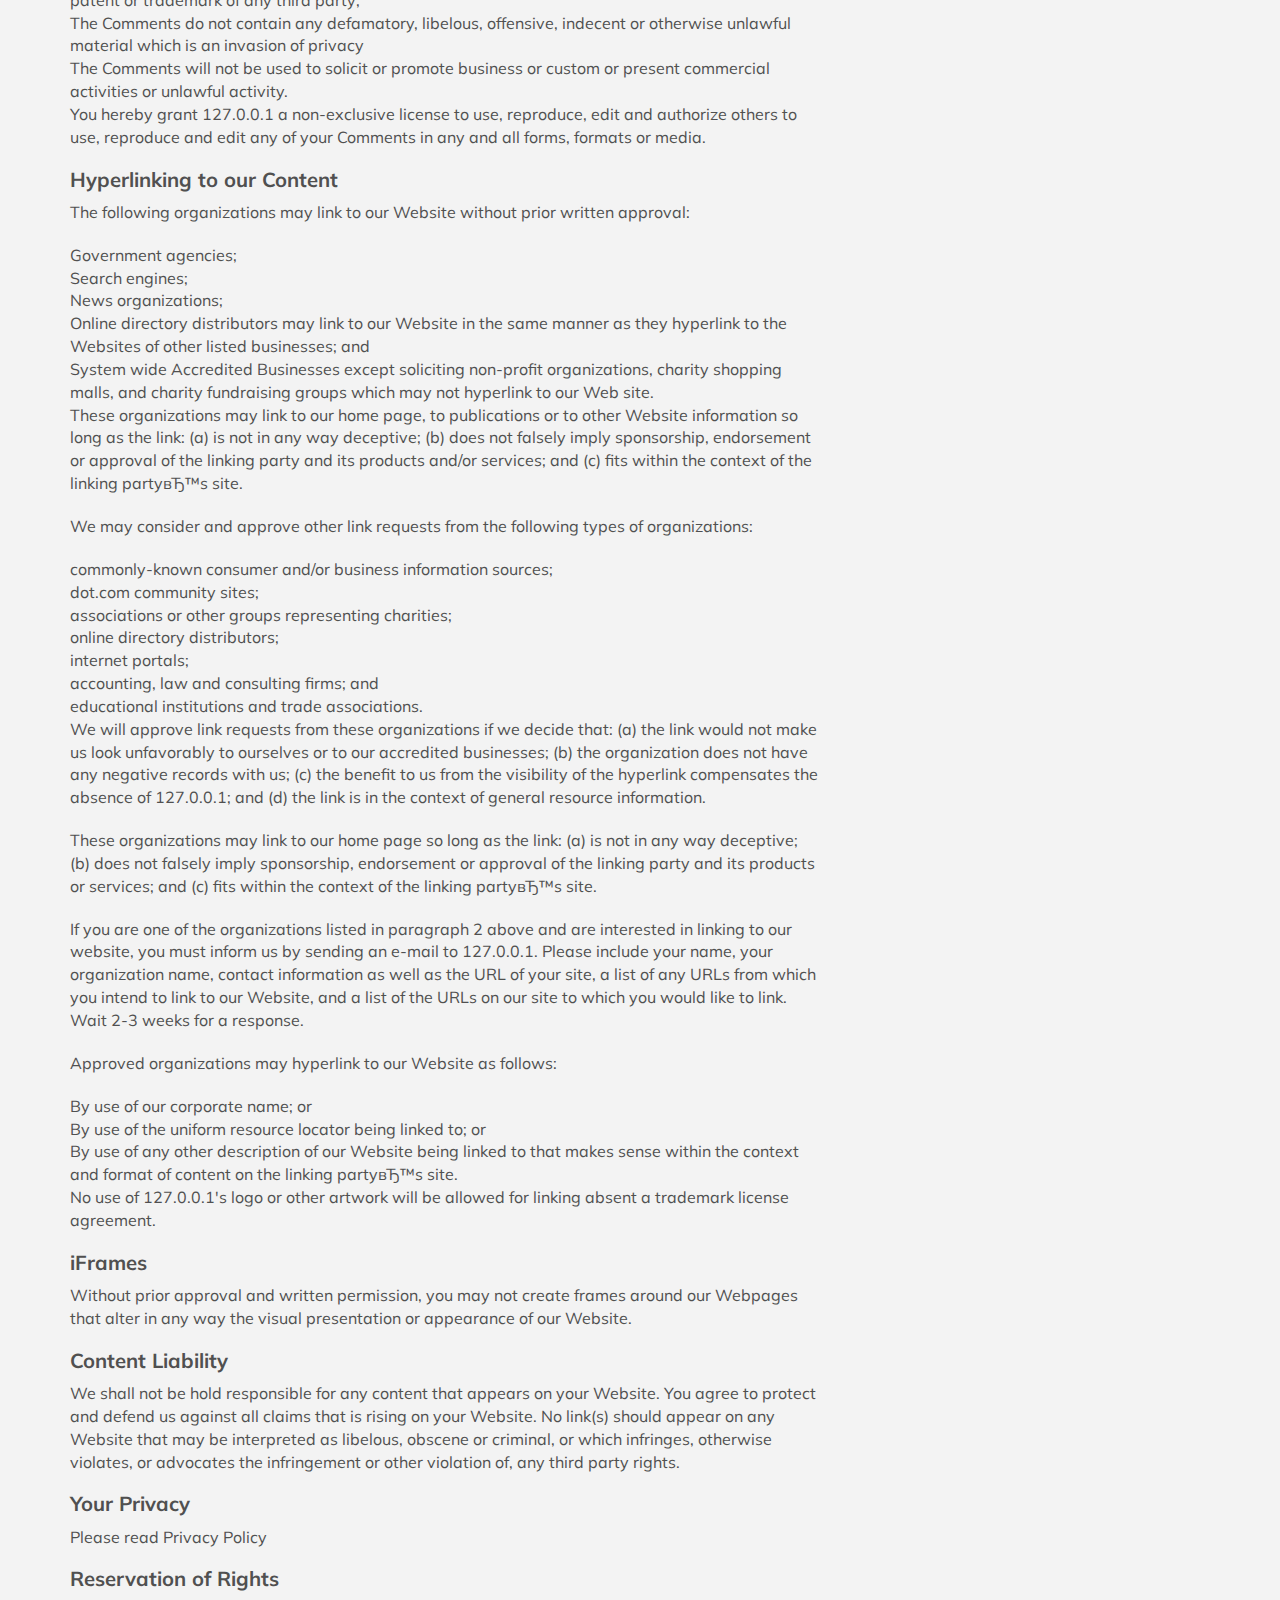
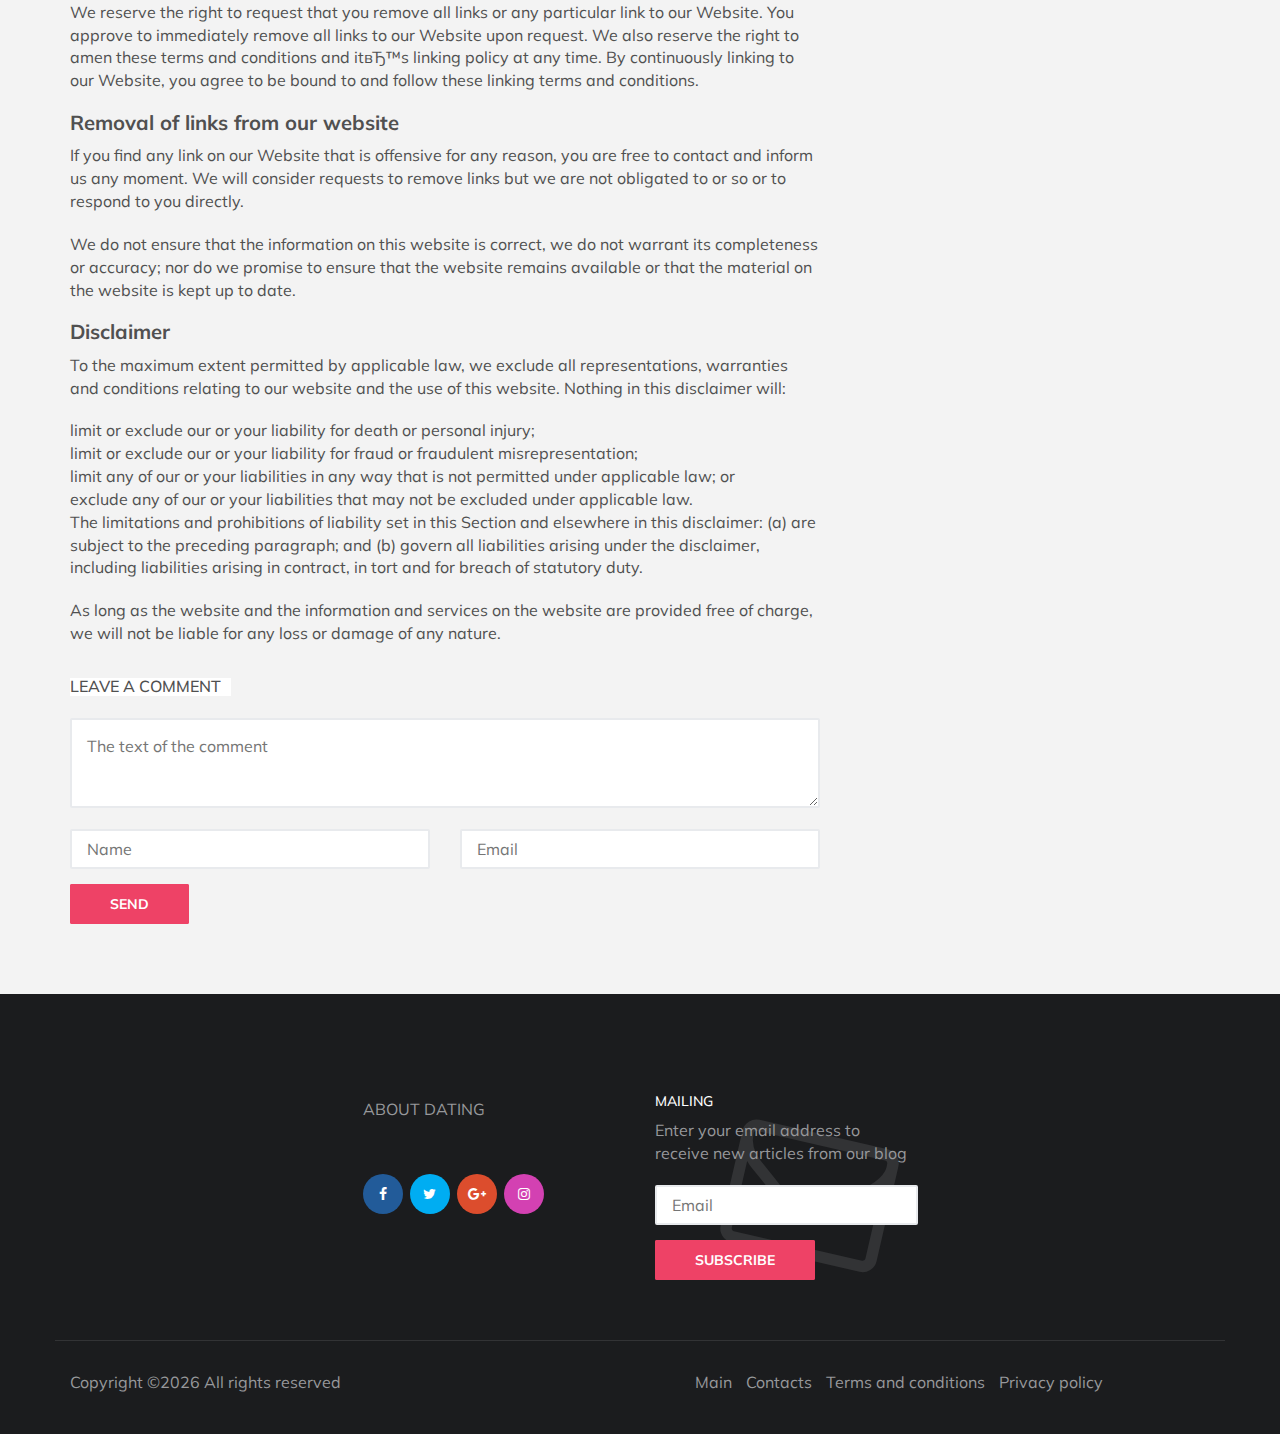
<file: terms.html>
<!DOCTYPE html>
<html lang="en">

<head>
	<meta charset="utf-8">
	<meta http-equiv="X-UA-Compatible" content="IE=edge">
	<meta name="viewport" content="width=device-width, initial-scale=1">
	<!-- The above 3 meta tags *must* come first in the head; any other head content must come *after* these tags -->

	<title>Terms and conditions</title>

	<!-- Google font -->
	<link href="https://fonts.googleapis.com/css?family=Montserrat:400,700%7CMuli:400,700" rel="stylesheet">

	<!-- Bootstrap -->
	<link type="text/css" rel="stylesheet" href="css/bootstrap.min.css" />

	<!-- Font Awesome Icon -->
	<link rel="stylesheet" href="css/font-awesome.min.css">

	<!-- Custom stlylesheet -->
	<link type="text/css" rel="stylesheet" href="css/style.css" />

	<!-- HTML5 shim and Respond.js for IE8 support of HTML5 elements and media queries -->
	<!-- WARNING: Respond.js doesn't work if you view the page via file:// -->
	<!--[if lt IE 9]>
		  <script src="https://oss.maxcdn.com/html5shiv/3.7.3/html5shiv.min.js"></script>
		  <script src="https://oss.maxcdn.com/respond/1.4.2/respond.min.js"></script>
		<![endif]-->

</head>

<body>
	<!-- HEADER -->
	<header id="header">
		<!-- NAV -->
		<div id="nav">
			<!-- Top Nav -->
			<div id="nav-top">
				<div class="container">
					<!-- social -->
					<ul class="nav-social">
						<li><a href="#"><i class="fa fa-facebook"></i></a></li>
						<li><a href="#"><i class="fa fa-twitter"></i></a></li>
						<li><a href="#"><i class="fa fa-google-plus"></i></a></li>
						<li><a href="#"><i class="fa fa-instagram"></i></a></li>
					</ul>
					<!-- /social -->

					<!-- logo -->
					<div class="nav-logo">
						<a href="index.html" class="logo" style="text-transform: uppercase">About Dating</a>
					</div>
					<!-- /logo -->

					<!-- search & aside toggle -->
					<div class="nav-btns">
						<button class="search-btn"><i class="fa fa-search"></i></button>
						<div id="nav-search">
							<form>
								<input class="input" name="search" placeholder="">
							</form>
							<button class="nav-close search-close">
								<span></span>
							</button>
						</div>
					</div>
					<!-- /search & aside toggle -->
				</div>
			</div>
			<!-- /Top Nav -->

			<!-- Main Nav -->
			<div id="nav-bottom">
				<div class="container">
					<!-- nav -->
					<ul class="nav-menu">
						<li>
							<a href="index.html">Main</a>
						</li>
						<li class="has-dropdown">
							<a href="index.html">Articles</a>
							<div class="dropdown">
								<div class="dropdown-body">
									<ul class="dropdown-list">
										
										<li><a href="178618963704fef138c39e3c49.html">14 questions that will...</a></li>
										

										<li><a href="1258a43dfb00cd8b7a5f457de.html">5 myths about the idea...</a></li>
										

										<li><a href="PfU28FPix47C75.html">Pros and cons of long-...</a></li>
										

										<li><a href="ENv70rGEXIx2U7Z7.html">How to meet a man on a...</a></li>
										

									</ul>
								</div>
							</div>
						</li>

						<li><a href="contact.html">Contacts</a></li>
						<li><a href="terms.html">Terms and conditions</a></li>
					</ul>
					<!-- /nav -->
				</div>
			</div>
			<!-- /Main Nav -->
		</div>
		<!-- /NAV -->
	</header>
	<!-- /HEADER -->

	<!-- section -->
	<div class="section">
		<!-- container -->
		<div class="container">
			<!-- row -->
			<div class="row">
				<div class="col-md-8">
					<!-- post share -->
					<div class="section-row">
						<div class="post-share">
							<a href="#" class="social-facebook"><i class="fa fa-facebook"></i><span>Share</span></a>
							<a href="#" class="social-twitter"><i class="fa fa-twitter"></i><span>Tweet</span></a>
							<a href="#" class="social-pinterest"><i class="fa fa-pinterest"></i><span>Pin</span></a>
							<a href="#" ><i class="fa fa-envelope"></i><span>Email</span></a>
						</div>
					</div>
					<!-- /post share -->

					<!-- post content -->
					<div class="section-row">
						<h2><strong>Terms and conditions</strong></h2>

						<p>Welcome to <span class="server-name"></span>!</p>

						<p>These terms and conditions outline the rules and regulations for the use of <span class="server-name"></span>'s Website, located at <span class="server-name"></span>.</p>

						<p>By accessing this website we assume you accept these terms and conditions. Do not continue to use <span class="server-name"></span> if you do not agree to take all of the terms and conditions stated on this page. Our Terms and Conditions were created with the help of the <a href="https://www.termsandconditionsgenerator.com">Terms And Conditions Generator</a> and the <a href="https://www.privacypolicyonline.com/terms-conditions-generator/">Free Terms & Conditions Generator</a>.</p>

						<p>The following terminology applies to these Terms and Conditions, Privacy Statement and Disclaimer Notice and all Agreements: "Client", "You" and "Your" refers to you, the person log on this website and compliant to the CompanyвЂ™s terms and conditions. "The Company", "Ourselves", "We", "Our" and "Us", refers to our Company. "Party", "Parties", or "Us", refers to both the Client and ourselves. All terms refer to the offer, acceptance and consideration of payment necessary to undertake the process of our assistance to the Client in the most appropriate manner for the express purpose of meeting the ClientвЂ™s needs in respect of provision of the CompanyвЂ™s stated services, in accordance with and subject to, prevailing law of Netherlands. Any use of the above terminology or other words in the singular, plural, capitalization and/or he/she or they, are taken as interchangeable and therefore as referring to same.</p>

						<h3><strong>Cookies</strong></h3>

						<p>We employ the use of cookies. By accessing <span class="server-name"></span>, you agreed to use cookies in agreement with the <span class="server-name"></span>'s Privacy Policy.</p>

						<p>Most interactive websites use cookies to let us retrieve the userвЂ™s details for each visit. Cookies are used by our website to enable the functionality of certain areas to make it easier for people visiting our website. Some of our affiliate/advertising partners may also use cookies.</p>

						<h3><strong>License</strong></h3>

						<p>Unless otherwise stated, <span class="server-name"></span> and/or its licensors own the intellectual property rights for all material on <span class="server-name"></span>. All intellectual property rights are reserved. You may access this from <span class="server-name"></span> for your own personal use subjected to restrictions set in these terms and conditions.</p>

						<p>You must not:</p>
						<ul>
							<li>Republish material from <span class="server-name"></span></li>
							<li>Sell, rent or sub-license material from <span class="server-name"></span></li>
							<li>Reproduce, duplicate or copy material from <span class="server-name"></span></li>
							<li>Redistribute content from <span class="server-name"></span></li>
						</ul>

						<p>This Agreement shall begin on the date hereof.</p>

						<p>Parts of this website offer an opportunity for users to post and exchange opinions and information in certain areas of the website. <span class="server-name"></span> does not filter, edit, publish or review Comments prior to their presence on the website. Comments do not reflect the views and opinions of <span class="server-name"></span>,its agents and/or affiliates. Comments reflect the views and opinions of the person who post their views and opinions. To the extent permitted by applicable laws, <span class="server-name"></span> shall not be liable for the Comments or for any liability, damages or expenses caused and/or suffered as a result of any use of and/or posting of and/or appearance of the Comments on this website.</p>

						<p><span class="server-name"></span> reserves the right to monitor all Comments and to remove any Comments which can be considered inappropriate, offensive or causes breach of these Terms and Conditions.</p>

						<p>You warrant and represent that:</p>

						<ul>
							<li>You are entitled to post the Comments on our website and have all necessary licenses and consents to do so;</li>
							<li>The Comments do not invade any intellectual property right, including without limitation copyright, patent or trademark of any third party;</li>
							<li>The Comments do not contain any defamatory, libelous, offensive, indecent or otherwise unlawful material which is an invasion of privacy</li>
							<li>The Comments will not be used to solicit or promote business or custom or present commercial activities or unlawful activity.</li>
						</ul>

						<p>You hereby grant <span class="server-name"></span> a non-exclusive license to use, reproduce, edit and authorize others to use, reproduce and edit any of your Comments in any and all forms, formats or media.</p>

						<h3><strong>Hyperlinking to our Content</strong></h3>

						<p>The following organizations may link to our Website without prior written approval:</p>

						<ul>
							<li>Government agencies;</li>
							<li>Search engines;</li>
							<li>News organizations;</li>
							<li>Online directory distributors may link to our Website in the same manner as they hyperlink to the Websites of other listed businesses; and</li>
							<li>System wide Accredited Businesses except soliciting non-profit organizations, charity shopping malls, and charity fundraising groups which may not hyperlink to our Web site.</li>
						</ul>

						<p>These organizations may link to our home page, to publications or to other Website information so long as the link: (a) is not in any way deceptive; (b) does not falsely imply sponsorship, endorsement or approval of the linking party and its products and/or services; and (c) fits within the context of the linking partyвЂ™s site.</p>

						<p>We may consider and approve other link requests from the following types of organizations:</p>

						<ul>
							<li>commonly-known consumer and/or business information sources;</li>
							<li>dot.com community sites;</li>
							<li>associations or other groups representing charities;</li>
							<li>online directory distributors;</li>
							<li>internet portals;</li>
							<li>accounting, law and consulting firms; and</li>
							<li>educational institutions and trade associations.</li>
						</ul>

						<p>We will approve link requests from these organizations if we decide that: (a) the link would not make us look unfavorably to ourselves or to our accredited businesses; (b) the organization does not have any negative records with us; (c) the benefit to us from the visibility of the hyperlink compensates the absence of <span class="server-name"></span>; and (d) the link is in the context of general resource information.</p>

						<p>These organizations may link to our home page so long as the link: (a) is not in any way deceptive; (b) does not falsely imply sponsorship, endorsement or approval of the linking party and its products or services; and (c) fits within the context of the linking partyвЂ™s site.</p>

						<p>If you are one of the organizations listed in paragraph 2 above and are interested in linking to our website, you must inform us by sending an e-mail to <span class="server-name"></span>. Please include your name, your organization name, contact information as well as the URL of your site, a list of any URLs from which you intend to link to our Website, and a list of the URLs on our site to which you would like to link. Wait 2-3 weeks for a response.</p>

						<p>Approved organizations may hyperlink to our Website as follows:</p>

						<ul>
							<li>By use of our corporate name; or</li>
							<li>By use of the uniform resource locator being linked to; or</li>
							<li>By use of any other description of our Website being linked to that makes sense within the context and format of content on the linking partyвЂ™s site.</li>
						</ul>

						<p>No use of <span class="server-name"></span>'s logo or other artwork will be allowed for linking absent a trademark license agreement.</p>

						<h3><strong>iFrames</strong></h3>

						<p>Without prior approval and written permission, you may not create frames around our Webpages that alter in any way the visual presentation or appearance of our Website.</p>

						<h3><strong>Content Liability</strong></h3>

						<p>We shall not be hold responsible for any content that appears on your Website. You agree to protect and defend us against all claims that is rising on your Website. No link(s) should appear on any Website that may be interpreted as libelous, obscene or criminal, or which infringes, otherwise violates, or advocates the infringement or other violation of, any third party rights.</p>

						<h3><strong>Your Privacy</strong></h3>

						<p>Please read Privacy Policy</p>

						<h3><strong>Reservation of Rights</strong></h3>

						<p>We reserve the right to request that you remove all links or any particular link to our Website. You approve to immediately remove all links to our Website upon request. We also reserve the right to amen these terms and conditions and itвЂ™s linking policy at any time. By continuously linking to our Website, you agree to be bound to and follow these linking terms and conditions.</p>

						<h3><strong>Removal of links from our website</strong></h3>

						<p>If you find any link on our Website that is offensive for any reason, you are free to contact and inform us any moment. We will consider requests to remove links but we are not obligated to or so or to respond to you directly.</p>

						<p>We do not ensure that the information on this website is correct, we do not warrant its completeness or accuracy; nor do we promise to ensure that the website remains available or that the material on the website is kept up to date.</p>

						<h3><strong>Disclaimer</strong></h3>

						<p>To the maximum extent permitted by applicable law, we exclude all representations, warranties and conditions relating to our website and the use of this website. Nothing in this disclaimer will:</p>

						<ul>
							<li>limit or exclude our or your liability for death or personal injury;</li>
							<li>limit or exclude our or your liability for fraud or fraudulent misrepresentation;</li>
							<li>limit any of our or your liabilities in any way that is not permitted under applicable law; or</li>
							<li>exclude any of our or your liabilities that may not be excluded under applicable law.</li>
						</ul>

						<p>The limitations and prohibitions of liability set in this Section and elsewhere in this disclaimer: (a) are subject to the preceding paragraph; and (b) govern all liabilities arising under the disclaimer, including liabilities arising in contract, in tort and for breach of statutory duty.</p>

						<p>As long as the website and the information and services on the website are provided free of charge, we will not be liable for any loss or damage of any nature.</p>
					</div>
					<!-- /post content -->

					<!-- post reply -->
					<div class="section-row">
						<div class="section-title">
							<h3 class="title">Leave a comment</h3>
						</div>
						<form class="post-reply">
							<div class="row">
								<div class="col-md-12">
									<div class="form-group">
										<textarea class="input" name="message" placeholder="The text of the comment"></textarea>
									</div>
								</div>
								<div class="col-md-6">
									<div class="form-group">
										<input class="input" type="text" name="name" placeholder="Name">
									</div>
								</div>
								<div class="col-md-6">
									<div class="form-group">
										<input class="input" type="email" name="email" placeholder="Email">
									</div>
								</div>
								<div class="col-md-12">
									<button class="primary-button">Send</button>
								</div>
							</div>
						</form>
					</div>
					<!-- /post reply -->
				</div>
				<div class="col-md-4">

					<!-- social widget -->
					<div class="aside-widget">
						<div class="section-title">
							<h2 class="title">Social media</h2>
						</div>
						<div class="social-widget">
							<ul>
								<li>
									<a href="#" class="social-facebook">
										<i class="fa fa-facebook"></i>
										<span>343.4K<br>Followers</span>
									</a>
								</li>
								<li>
									<a href="#" class="social-twitter">
										<i class="fa fa-twitter"></i>
										<span>283.9<br>Followers</span>
									</a>
								</li>
								<li>
									<a href="#" class="social-google-plus">
										<i class="fa fa-google-plus"></i>
										<span>158.8<br>Followers</span>
									</a>
								</li>
							</ul>
						</div>
					</div>
					<!-- /social widget -->


					<!-- newsletter widget -->
					<div class="aside-widget">
						<div class="section-title">
							<h2 class="title">Mailing</h2>
						</div>
						<div class="newsletter-widget">
							<form action="thanks.html">
								<p>Enter your email address to receive new articles from our blog.</p>
								<input class="input" name="newsletter" placeholder="Email">
								<button class="primary-button">Subscribe</button>
							</form>
						</div>
					</div>
					<!-- /newsletter widget -->

					<!-- post widget -->
					<div class="aside-widget">
						<div class="section-title">
							<h2 class="title">Recent posts</h2>
						</div>
						
						<!-- post -->
						<div class="post post-widget">
							<a class="post-img" href="178618963704fef138c39e3c49.html"><img src="./img/scale_1200-14.jpeg" alt=""></a>
							<div class="post-body">
								<h3 class="post-title"><a href="178618963704fef138c39e3c49.html">14 questions that will help you understand that the relationship has a future</a></h3>
							</div>
						</div>
						<!-- /post -->
						

						<!-- post -->
						<div class="post post-widget">
							<a class="post-img" href="1258a43dfb00cd8b7a5f457de.html"><img src="./img/scale_1200-32.jpeg" alt=""></a>
							<div class="post-body">
								<h3 class="post-title"><a href="1258a43dfb00cd8b7a5f457de.html">5 myths about the ideal "your man" 🙄</a></h3>
							</div>
						</div>
						<!-- /post -->
						

						<!-- post -->
						<div class="post post-widget">
							<a class="post-img" href="PfU28FPix47C75.html"><img src="./img/scale_1200-19.jpeg" alt=""></a>
							<div class="post-body">
								<h3 class="post-title"><a href="PfU28FPix47C75.html">Pros and cons of long-distance relationships</a></h3>
							</div>
						</div>
						<!-- /post -->
						

						<!-- post -->
						<div class="post post-widget">
							<a class="post-img" href="ENv70rGEXIx2U7Z7.html"><img src="./img/scale_1200-25.jpeg" alt=""></a>
							<div class="post-body">
								<h3 class="post-title"><a href="ENv70rGEXIx2U7Z7.html">How to meet a man on a Dating site and not lose a lot of time: 7 tips</a></h3>
							</div>
						</div>
						<!-- /post -->
						


					</div>
					<!-- /post widget -->
				</div>
			</div>
			<!-- /row -->
		</div>
		<!-- /container -->
	</div>
	<!-- /SECTION -->

	<!-- FOOTER -->
	<footer id="footer">
		<!-- container -->
		<div class="container">
			<!-- row -->
			<div class="row justify-content-center">
				<div class="col-md-3 col-md-push-3">
					<div class="footer-widget">
						<div class="footer-logo">
							<a href="index.html" class="logo" style="text-transform: uppercase">About Dating</a>
						</div>
						<ul class="contact-social">
							<li><a href="#" class="social-facebook"><i class="fa fa-facebook"></i></a></li>
							<li><a href="#" class="social-twitter"><i class="fa fa-twitter"></i></a></li>
							<li><a href="#" class="social-google-plus"><i class="fa fa-google-plus"></i></a></li>
							<li><a href="#" class="social-instagram"><i class="fa fa-instagram"></i></a></li>
						</ul>
					</div>
				</div>
				<div class="col-md-3 col-md-push-3">
					<div class="footer-widget">
						<h3 class="footer-title">Mailing</h3>
						<div class="newsletter-widget">
							<form action="thanks.html">
								<p>Enter your email address to receive new articles from our blog</p>
								<input class="input" name="newsletter" placeholder="Email">
								<button class="primary-button">Subscribe</button>
							</form>
						</div>
					</div>
				</div>
			</div>
			<!-- /row -->

			<!-- row -->
			<div class="footer-bottom row">
				<div class="col-md-8 col-md-push-3">
					<ul class="footer-nav">
						<li><a href="index.html">Main</a></li>
						<li><a href="contact.html">Contacts</a></li>
						<li><a href="terms.html">Terms and conditions</a></li>
						<li><a href="policy.html">Privacy policy</a></li>
					</ul>
				</div>
				<div class="col-md-4 col-md-pull-8">
					<div class="footer-copyright">
						Copyright &copy;<script>document.write(new Date().getFullYear());</script> All rights reserved

					</div>
				</div>
			</div>
			<!-- /row -->
		</div>
		<!-- /container -->
	</footer>
	<!-- /FOOTER -->

	<!-- jQuery Plugins -->
	<script src="js/jquery.min.js"></script>
	<script src="js/bootstrap.min.js"></script>
	<script src="js/jquery.stellar.min.js"></script>
	<script src="js/main.js"></script>
	<div class='cookie-banner'>
		<p>
			The site uses cookies. They allow us to recognize you and get information about your user experience.By continuing to browse the site, I agree to the use of cookies by the site owner in accordance with  <a target="_blank" href="https://en.wikipedia.org/wiki/HTTP_cookie">Cookie policy</a>
		</p>
		<button class='close-cookie'>&times;</button>
	</div>
	<script>
		window.onload = function() {
			$('.close-cookie').click(function () {
				$('.cookie-banner').fadeOut();
			})
		}
	</script>
	<script>
		let elems = document.querySelectorAll('.server-name');
		elems.forEach((elem) => {
			elem.innerHTML = window.location.hostname
		})
	</script>
</body>

</html>
</file>
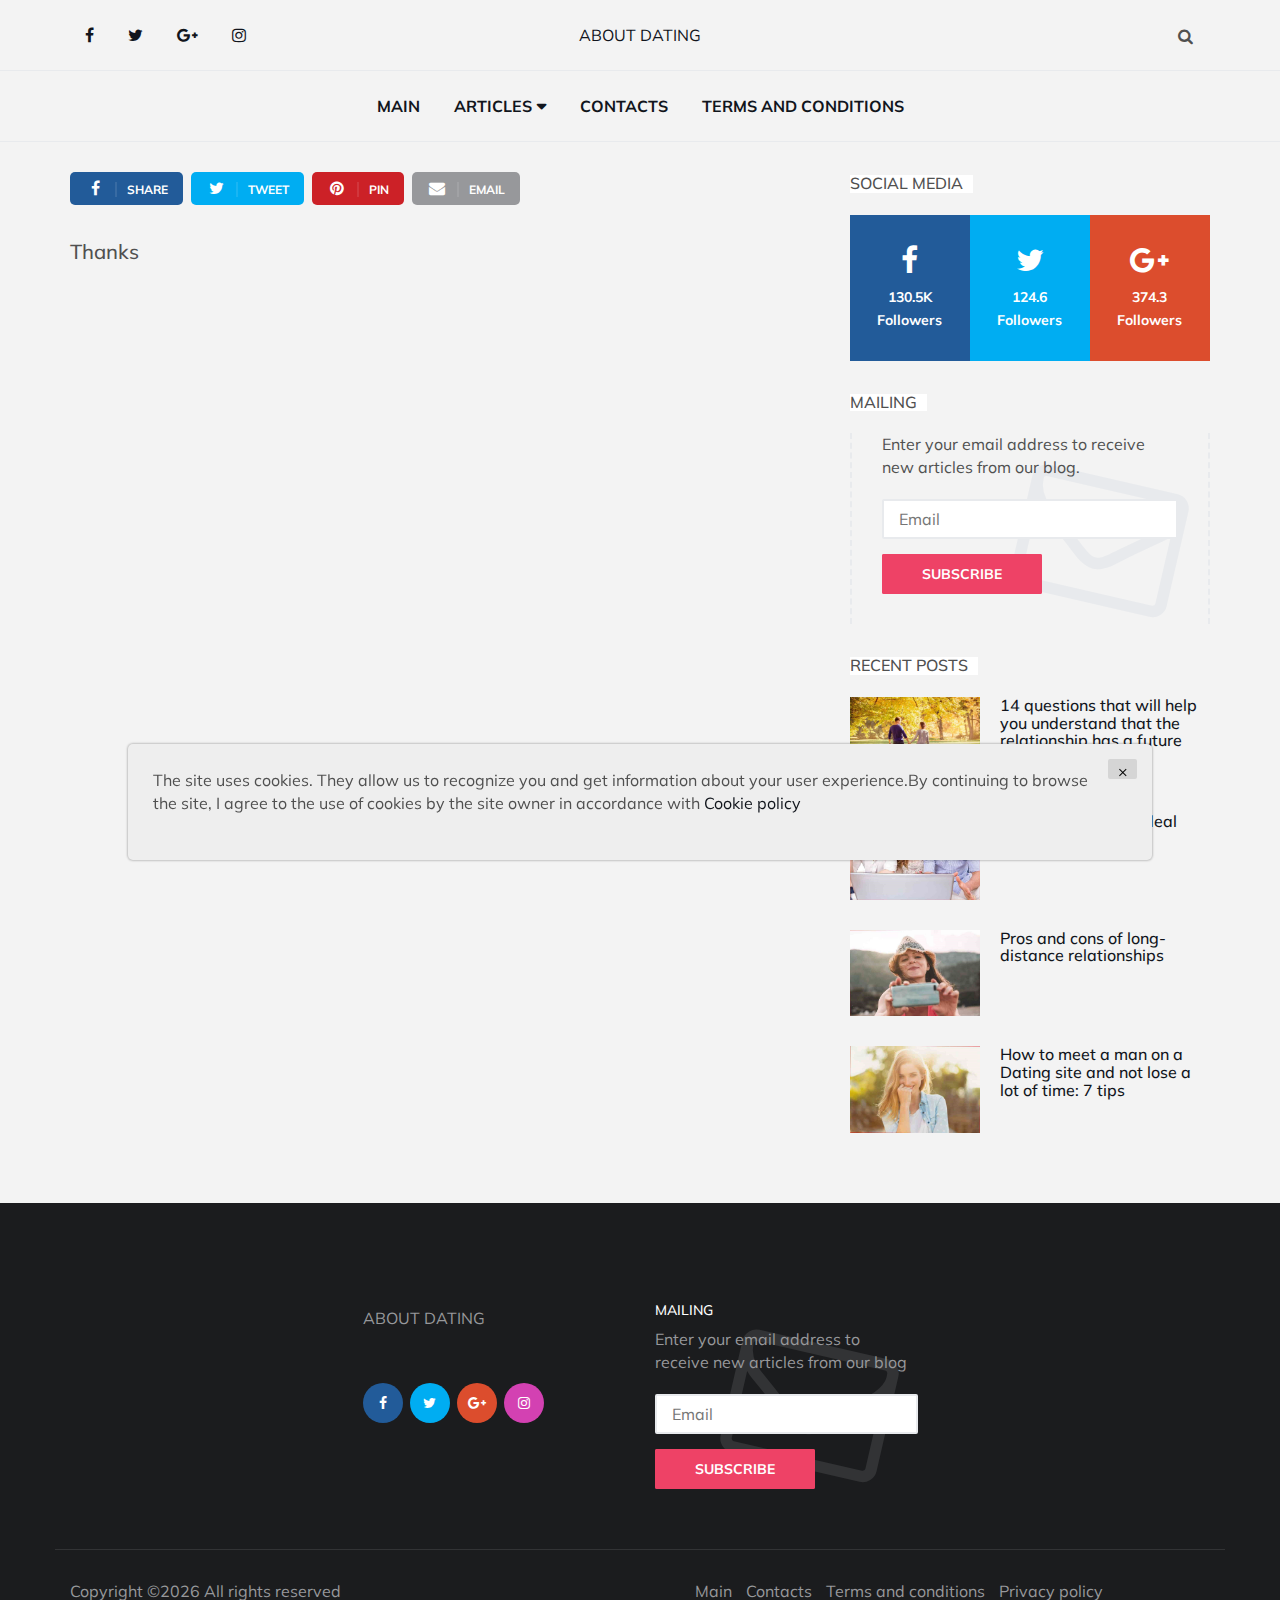
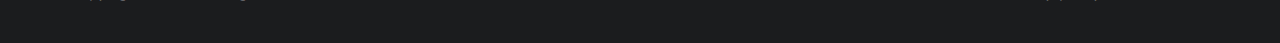
<file: thanks.html>
<!DOCTYPE html>
<html lang="en">

<head>
	<meta charset="utf-8">
	<meta http-equiv="X-UA-Compatible" content="IE=edge">
	<meta name="viewport" content="width=device-width, initial-scale=1">
	<!-- The above 3 meta tags *must* come first in the head; any other head content must come *after* these tags -->

	<title>About Dating</title>

	<!-- Google font -->
	<link href="https://fonts.googleapis.com/css?family=Montserrat:400,700%7CMuli:400,700" rel="stylesheet">

	<!-- Bootstrap -->
	<link type="text/css" rel="stylesheet" href="css/bootstrap.min.css" />

	<!-- Font Awesome Icon -->
	<link rel="stylesheet" href="css/font-awesome.min.css">

	<!-- Custom stlylesheet -->
	<link type="text/css" rel="stylesheet" href="css/style.css" />

	<!-- HTML5 shim and Respond.js for IE8 support of HTML5 elements and media queries -->
	<!-- WARNING: Respond.js doesn't work if you view the page via file:// -->
	<!--[if lt IE 9]>
		  <script src="https://oss.maxcdn.com/html5shiv/3.7.3/html5shiv.min.js"></script>
		  <script src="https://oss.maxcdn.com/respond/1.4.2/respond.min.js"></script>
		<![endif]-->

</head>

<body>
	<!-- HEADER -->
	<header id="header">
		<!-- NAV -->
		<div id="nav">
			<!-- Top Nav -->
			<div id="nav-top">
				<div class="container">
					<!-- social -->
					<ul class="nav-social">
						<li><a href="#"><i class="fa fa-facebook"></i></a></li>
						<li><a href="#"><i class="fa fa-twitter"></i></a></li>
						<li><a href="#"><i class="fa fa-google-plus"></i></a></li>
						<li><a href="#"><i class="fa fa-instagram"></i></a></li>
					</ul>
					<!-- /social -->

					<!-- logo -->
					<div class="nav-logo">
						<a href="index.html" class="logo" style="text-transform: uppercase">About Dating</a>
					</div>
					<!-- /logo -->

					<!-- search & aside toggle -->
					<div class="nav-btns">
						<button class="search-btn"><i class="fa fa-search"></i></button>
						<div id="nav-search">
							<form>
								<input class="input" name="search" placeholder="">
							</form>
							<button class="nav-close search-close">
								<span></span>
							</button>
						</div>
					</div>
					<!-- /search & aside toggle -->
				</div>
			</div>
			<!-- /Top Nav -->

			<!-- Main Nav -->
			<div id="nav-bottom">
				<div class="container">
					<!-- nav -->
					<ul class="nav-menu">
						<li>
							<a href="index.html">Main</a>
						</li>
						<li class="has-dropdown">
							<a href="index.html">Articles</a>
							<div class="dropdown">
								<div class="dropdown-body">
									<ul class="dropdown-list">
										
										<li><a href="178618963704fef138c39e3c49.html">14 questions that will...</a></li>
										

										<li><a href="1258a43dfb00cd8b7a5f457de.html">5 myths about the idea...</a></li>
										

										<li><a href="PfU28FPix47C75.html">Pros and cons of long-...</a></li>
										

										<li><a href="ENv70rGEXIx2U7Z7.html">How to meet a man on a...</a></li>
										

									</ul>
								</div>
							</div>
						</li>

						<li><a href="contact.html">Contacts</a></li>
						<li><a href="terms.html">Terms and conditions</a></li>
					</ul>
					<!-- /nav -->
				</div>
			</div>
			<!-- /Main Nav -->
		</div>
		<!-- /NAV -->
	</header>
	<!-- /HEADER -->

	<!-- section -->
	<div class="section">
		<!-- container -->
		<div class="container">
			<!-- row -->
			<div class="row">
				<div class="col-md-8">
					<!-- post share -->
					<div class="section-row">
						<div class="post-share">
							<a href="#" class="social-facebook"><i class="fa fa-facebook"></i><span>Share</span></a>
							<a href="#" class="social-twitter"><i class="fa fa-twitter"></i><span>Tweet</span></a>
							<a href="#" class="social-pinterest"><i class="fa fa-pinterest"></i><span>Pin</span></a>
							<a href="#" ><i class="fa fa-envelope"></i><span>Email</span></a>
						</div>
					</div>
					<!-- /post share -->

					<!-- post content -->
					<div class="section-row">
						<h3>Thanks</h3>

					</div>
					<!-- /post content -->
				</div>
				<div class="col-md-4">

					<!-- social widget -->
					<div class="aside-widget">
						<div class="section-title">
							<h2 class="title">Social media</h2>
						</div>
						<div class="social-widget">
							<ul>
								<li>
									<a href="#" class="social-facebook">
										<i class="fa fa-facebook"></i>
										<span>130.5K<br>Followers</span>
									</a>
								</li>
								<li>
									<a href="#" class="social-twitter">
										<i class="fa fa-twitter"></i>
										<span>124.6<br>Followers</span>
									</a>
								</li>
								<li>
									<a href="#" class="social-google-plus">
										<i class="fa fa-google-plus"></i>
										<span>374.3<br>Followers</span>
									</a>
								</li>
							</ul>
						</div>
					</div>
					<!-- /social widget -->


					<!-- newsletter widget -->
					<div class="aside-widget">
						<div class="section-title">
							<h2 class="title">Mailing</h2>
						</div>
						<div class="newsletter-widget">
							<form action="thanks.html">
								<p>Enter your email address to receive new articles from our blog.</p>
								<input class="input" name="newsletter" placeholder="Email">
								<button class="primary-button">Subscribe</button>
							</form>
						</div>
					</div>
					<!-- /newsletter widget -->

					<!-- post widget -->
					<div class="aside-widget">
						<div class="section-title">
							<h2 class="title">Recent posts</h2>
						</div>
						
						<!-- post -->
						<div class="post post-widget">
							<a class="post-img" href="178618963704fef138c39e3c49.html"><img src="./img/scale_1200-14.jpeg" alt=""></a>
							<div class="post-body">
								<h3 class="post-title"><a href="178618963704fef138c39e3c49.html">14 questions that will help you understand that the relationship has a future</a></h3>
							</div>
						</div>
						<!-- /post -->
						

						<!-- post -->
						<div class="post post-widget">
							<a class="post-img" href="1258a43dfb00cd8b7a5f457de.html"><img src="./img/scale_1200-32.jpeg" alt=""></a>
							<div class="post-body">
								<h3 class="post-title"><a href="1258a43dfb00cd8b7a5f457de.html">5 myths about the ideal "your man" 🙄</a></h3>
							</div>
						</div>
						<!-- /post -->
						

						<!-- post -->
						<div class="post post-widget">
							<a class="post-img" href="PfU28FPix47C75.html"><img src="./img/scale_1200-19.jpeg" alt=""></a>
							<div class="post-body">
								<h3 class="post-title"><a href="PfU28FPix47C75.html">Pros and cons of long-distance relationships</a></h3>
							</div>
						</div>
						<!-- /post -->
						

						<!-- post -->
						<div class="post post-widget">
							<a class="post-img" href="ENv70rGEXIx2U7Z7.html"><img src="./img/scale_1200-25.jpeg" alt=""></a>
							<div class="post-body">
								<h3 class="post-title"><a href="ENv70rGEXIx2U7Z7.html">How to meet a man on a Dating site and not lose a lot of time: 7 tips</a></h3>
							</div>
						</div>
						<!-- /post -->
						


					</div>
					<!-- /post widget -->
				</div>
			</div>
			<!-- /row -->
		</div>
		<!-- /container -->
	</div>
	<!-- /SECTION -->

	<!-- FOOTER -->
	<footer id="footer">
		<!-- container -->
		<div class="container">
			<!-- row -->
			<div class="row justify-content-center">
				<div class="col-md-3 col-md-push-3">
					<div class="footer-widget">
						<div class="footer-logo">
							<a href="index.html" class="logo" style="text-transform: uppercase">About Dating</a>
						</div>
						<ul class="contact-social">
							<li><a href="#" class="social-facebook"><i class="fa fa-facebook"></i></a></li>
							<li><a href="#" class="social-twitter"><i class="fa fa-twitter"></i></a></li>
							<li><a href="#" class="social-google-plus"><i class="fa fa-google-plus"></i></a></li>
							<li><a href="#" class="social-instagram"><i class="fa fa-instagram"></i></a></li>
						</ul>
					</div>
				</div>
				<div class="col-md-3 col-md-push-3">
					<div class="footer-widget">
						<h3 class="footer-title">Mailing</h3>
						<div class="newsletter-widget">
							<form action="thanks.html">
								<p>Enter your email address to receive new articles from our blog</p>
								<input class="input" name="newsletter" placeholder="Email">
								<button class="primary-button">Subscribe</button>
							</form>
						</div>
					</div>
				</div>
			</div>
			<!-- /row -->

			<!-- row -->
			<div class="footer-bottom row">
				<div class="col-md-8 col-md-push-3">
					<ul class="footer-nav">
						<li><a href="index.html">Main</a></li>
						<li><a href="contact.html">Contacts</a></li>
						<li><a href="terms.html">Terms and conditions</a></li>
						<li><a href="policy.html">Privacy policy</a></li>
					</ul>
				</div>
				<div class="col-md-4 col-md-pull-8">
					<div class="footer-copyright">
						Copyright &copy;<script>document.write(new Date().getFullYear());</script> All rights reserved

					</div>
				</div>
			</div>
			<!-- /row -->
		</div>
		<!-- /container -->
	</footer>
	<!-- /FOOTER -->

	<!-- jQuery Plugins -->
	<script src="js/jquery.min.js"></script>
	<script src="js/bootstrap.min.js"></script>
	<script src="js/jquery.stellar.min.js"></script>
	<script src="js/main.js"></script>
	<div class='cookie-banner'>
		<p>
			The site uses cookies. They allow us to recognize you and get information about your user experience.By continuing to browse the site, I agree to the use of cookies by the site owner in accordance with  <a target="_blank" href="https://en.wikipedia.org/wiki/HTTP_cookie">Cookie policy</a>
		</p>
		<button class='close-cookie'>&times;</button>
	</div>
	<script>
		window.onload = function() {
			$('.close-cookie').click(function () {
				$('.cookie-banner').fadeOut();
			})
		}
	</script>
	<script>
		let elems = document.querySelectorAll('.server-name');
		elems.forEach((elem) => {
			elem.innerHTML = window.location.hostname
		})
	</script>
</body>

</html>
</file>
<file: css/style.css>
/*
Template Name: Callie HTML Template
Author: yaminncco

Colors:
	Body 		  : #505050
	Headers 	: #11151c
	Primary 	: #ee4266
	Dark 		  : #1b1c1e
	Grey 		  : #e8eaed #97989b #323335

Fonts: Montserrat & Muli

Table OF Contents
------------------------------------
GENERAL
NAVIGATION
PAGE HEADER
POST
POST PAGE
ASIDE
FOOTER
RESPONSIVE
------------------------------------*/

/*=========================================================
	GENERAL
===========================================================*/

/*----------------------------*\
	typography
\*----------------------------*/

body {
  font-family: 'Muli', sans-serif;
  font-size: 16px;
  color: #505050;
  font-weight: 400;
  overflow-x: hidden;
  background: #f3f3f3;
}

<style>
/* Hides Preloader In Weebly Editor */
#icontent .preloader {
    display:none;
}
/* Preloader Background Viewport Position */
.preloader {
    position: fixed;
    top: 0;
    left: 0;
    right: 0;
    bottom: 0;
    background: #f1f1f1;
    z-index: 10000;
    display: flex;
}
/* Preloader Style & Animation */
.preloader-circle {
    border-radius: 50%;
    width: 50px;
    height: 50px;
    margin:auto;
    border-width: 2px;
    border-style: solid;
    border-color: #999 rgba(0, 0, 0, .1) rgba(0, 0, 0, .1) rgba(0, 0, 0, .1);
    border-top-width: 3px;
    animation: rotate 1s 0s linear infinite;
}
@keyframes rotate {
    from {
        transform: rotate(0);
    }
    to {
        transform: rotate(360deg);
    }
}
</style>

h1, h2, h3, h4, h5, h6 {
  font-family: 'Montserrat', sans-serif;
  color: #11151c;
  font-weight: 700;
  margin: 0px 0px 15px;
}

h1 {
  font-size: 32.437px;
}

h2 {
  font-size: 25.629px;
}

h3 {
  font-size: 20.25px;
}

h4 {
  font-size: 16px;
}

h5 {}

p {
  margin: 0px 0px 20px;
}

a {
  color: #11151c;
  -webkit-transition: 0.2s color;
  transition: 0.2s color;
}

a:hover, a:focus {
  color: #ee4266;
  text-decoration: none;
  outline: none;
}

::-moz-selection {
  background-color: #ee4266;
  color: #FFF;
}

::selection {
  background-color: #ee4266;
  color: #FFF;
}

ul, ol {
  margin: 0;
  padding: 0;
  list-style: none
}

ul.list-style, ol.list-style {
  padding-left: 15px;
  margin-bottom: 10px;
}

ul.list-style {
  list-style-type: disc;
}

ol.list-style {
  list-style-type: decimal;
}

blockquote.blockquote {
  padding: 30px;
  margin: 0px 0px 20px;
  border: 2px solid #e8eaed;
}

blockquote.blockquote:before {
  content: "\f10d";
  font-family: fontAwesome;
  width: 70px;
  height: 70px;
  line-height: 70px;
  text-align: center;
  border-radius: 50%;
  color: #ee4266;
  font-size: 30px;
  background: #fff;
  border: 2px solid #e8eaed;
  float: left;
  margin-right: 10px;
}

blockquote.blockquote .blockquote-footer {
  color: #97989b;
}

figure {
  margin-bottom: 20px;
}

figure>img {
  width: 100%;
}

figure.pull-right {
  margin-left: 15px;
}

figure.pull-left {
  margin-right: 15px;
}

figure>figcaption {
  font-size: 14px;
  text-align: center;
  margin-top: 10px;
  font-style: italic;
  color: #97989b;
}

/*----------------------------*\
	section
\*----------------------------*/

.section {
  padding-top: 30px;
}

.section-row {
  margin-bottom: 30px;
}

.section-title {
  position: relative;
  margin-bottom: 20px;
}

.section-title .title {
  position: relative;
  display: inline-block;
  background-color: #fff;
  font-size: 16px;
  text-transform: uppercase;
  margin-top: 0px;
  margin-bottom: 0px;
  padding-right: 10px;
  z-index: 20;
}

.section-title:after {
  content: "";
  display: inline-block;
  height: 2px;
  background-color: #f3f3f3;
  position: absolute;
  left: 0;
  right: 0;
  top: 10px;
  z-index: 10;
}

/*----------------------------*\
	input
\*----------------------------*/

.input {
  width: 100%;
  height: 40px;
  padding: 0px 15px;
  background-color: #fff;
  border-radius: 2px;
  border: 2px solid #e8eaed;
}

textarea.input {
  padding: 15px;
  height: 90px;
}

/*----------------------------*\
	button
\*----------------------------*/

.primary-button, .secondary-button {
  display: inline-block;
  padding: 10px 40px;
  border-radius: 2px;
  border: none;
  font-weight: 700;
  font-size: 14px;
  text-transform: uppercase;
  -webkit-transition: 0.2s all;
  transition: 0.2s all;
}

.primary-button {
  background-color: #ee4266;
  color: #fff;
  -webkit-box-shadow: 0px 0px 0px 2px #ee4266 inset;
  box-shadow: 0px 0px 0px 2px #ee4266 inset;
}

.secondary-button {
  background-color: #353535;
  color: #fff;
  -webkit-box-shadow: 0px 0px 0px 2px #353535 inset;
  box-shadow: 0px 0px 0px 2px #353535 inset;
}

.primary-button:hover, .primary-button:focus {
  background-color: transparent;
  color: #ee4266;
}

.secondary-button:hover, .secondary-button:focus {
  background-color: transparent;
  color: #353535;
}

/*----------------------------*\
	social colors
\*----------------------------*/

.social-facebook {
  background: #225b99 !important;
}

.social-twitter {
  background: #00adf2 !important;
}

.social-google-plus {
  background: #dc4d2d !important;
}

.social-pinterest {
  background: #cc2127 !important;
}

.social-instagram {
  background: #d341b2 !important;
}

/*=========================================================
	NAVIGATION
===========================================================*/

#nav {
  border-bottom: 1px solid #e8eaed;
}

#nav:after {
  content: "";
  position: fixed;
  left: 0;
  right: 0;
  bottom: 0;
  top: 0;
  background-color: rgba(0, 0, 0, 0.5);
  z-index: 90;
  opacity: 0;
  visibility: hidden;
  -webkit-transition: 0.2s all;
  transition: 0.2s all;
}

#nav.shadow-active:after {
  opacity: 1;
  visibility: visible;
}

#nav-top {
  text-align: center;
}

#nav-top>.container {
  position: relative;
}

#nav-bottom {
  border-top: 1px solid #e8eaed;
}

/*----------------------------*\
	social
\*----------------------------*/

.nav-social {
  float: left;
  padding: 10px 0px;
}

.nav-social li {
  display: inline-block;
}

.nav-social li a {
  display: block;
  padding: 15px;
  line-height: 20px;
}

/*----------------------------*\
	logo
\*----------------------------*/

.nav-logo {
  position: absolute;
  left: 50%;
  -webkit-transform: translateX(-50%);
  -ms-transform: translateX(-50%);
  transform: translateX(-50%);
}

.nav-logo .logo {
  display: inline-block;
  line-height: 70px;
  height: 70px;
}

.nav-logo .logo>img {
  width: 100%;
  max-height: 70px;
}

/*----------------------------*\
	search
\*----------------------------*/

.nav-btns {
  float: right;
  padding: 10px 0px;
}

.nav-btns>button {
  width: 50px;
  height: 50px;
  line-height: 50px;
  text-align: center;
  border: none;
  background: transparent;
}

#nav-search {
  position: fixed;
  left: 50%;
  -webkit-transform: translate(-50%, 10px);
  -ms-transform: translate(-50%, 10px);
  transform: translate(-50%, 10px);
  opacity: 0;
  visibility: hidden;
  max-width: 960px;
  width: 100%;
  padding: 60px 5%;
  background: #1b1c1e;
  z-index: 999;
  -webkit-transition: 0.2s all;
  transition: 0.2s all;
}

#nav-search.active {
  opacity: 1;
  visibility: visible;
  -webkit-transform: translate(-50%, 0px);
  -ms-transform: translate(-50%, 0px);
  transform: translate(-50%, 0px);
}

#nav-search form .input {
  height: 80px;
  background: transparent;
  border: 2px solid #323335;
  color: #fff;
  font-size: 24px;
  font-weight: 700;
  padding: 15px 25px;
}

/*----------------------------*\
	menu
\*----------------------------*/

.nav-menu {
  position: relative;
  text-align: center;
  float: none;
}

.nav-menu>li {
  float: none;
  display: inline-block;
}

.nav-menu>li>a {
  display: block;
  padding: 25px 15px;
  line-height: 20px;
  font-weight: 700;
  text-transform: uppercase;
}

/*----------------------------*\
	dropdown
\*----------------------------*/

.nav-menu li.has-dropdown {
  position: relative;
}

.nav-menu li.has-dropdown>a:after {
  font-family: 'FontAwesome';
  content: "\f0d7";
  margin-left: 5px;
}

.nav-menu li.has-dropdown>.dropdown {
  position: absolute;
  left: 0;
  width: 200px;
  text-align: left;
  z-index: 60;
  -webkit-transform: translateY(10px);
  -ms-transform: translateY(10px);
  transform: translateY(10px);
  opacity: 0;
  visibility: hidden;
  -webkit-transition: 0.2s all;
  transition: 0.2s all;
}

.nav-menu li.has-dropdown:hover>.dropdown {
  -webkit-transform: translateY(0px);
  -ms-transform: translateY(0px);
  transform: translateY(0px);
  opacity: 1;
  visibility: visible;
}

.nav-menu li.has-dropdown>.dropdown .dropdown-body {
  background-color: #fff;
  -webkit-box-shadow: 0px 0px 10px 0px rgba(0, 0, 0, 0.1);
  box-shadow: 0px 0px 10px 0px rgba(0, 0, 0, 0.1);
  border-top: 2px solid #ee4266;
}

.dropdown .dropdown-list li {
  border-bottom: 1px solid #e8eaed;
}

.dropdown .dropdown-list li a {
  display: block;
  padding: 10px;
  line-height: 20px;
}

.dropdown .dropdown-heading {
  text-transform: uppercase;
  font-size: 14px;
  margin-top: 0px;
  margin-bottom: 10px;
  line-height: 30px;
}

/*----------------------------*\
	mega dropdown
\*----------------------------*/

.nav-menu li.has-dropdown.megamenu {
  position: static;
}

.nav-menu li.has-dropdown.megamenu>.dropdown {
  width: 100%;
}

.nav-menu li.has-dropdown.megamenu>.dropdown .dropdown-body {
  padding: 30px;
}

.nav-menu li.has-dropdown.megamenu>.dropdown .dropdown-list {
  margin-bottom: 30px;
}

.nav-menu li.has-dropdown.megamenu>.dropdown .dropdown-list li a {
  padding-left: 0px;
  padding-right: 0px;
}

/*----------------------------*\
	tab dropdown
\*----------------------------*/

.nav-menu li.has-dropdown.megamenu>.dropdown.tab-dropdown .tab-content {
  z-index: 70;
  position: relative;
  margin-left: -30px;
}

.nav-menu li.has-dropdown.megamenu>.dropdown.tab-dropdown .tab-nav {
  background-color: #1b1c1e;
  -webkit-box-shadow: 0px 0px 2px 0px rgba(0, 0, 0, 0.1);
  box-shadow: 0px 0px 2px 0px rgba(0, 0, 0, 0.1);
  position: relative;
  z-index: 60;
}

.nav-menu li.has-dropdown.megamenu>.dropdown.tab-dropdown .tab-nav li {
  border-bottom: 1px solid #323335;
}

.nav-menu li.has-dropdown.megamenu>.dropdown.tab-dropdown .tab-nav li a {
  display: block;
  padding: 15px;
  color: #fff;
  font-weight: 700;
  font-size: 12px;
  text-transform: uppercase;
}

.nav-menu li.has-dropdown.megamenu>.dropdown.tab-dropdown .tab-nav li.active {
  background: #ee4266
}

.nav-menu li.has-dropdown.megamenu>.dropdown.tab-dropdown .tab-nav li.active a {
  color: #fff;
}

/*----------------------------*\
	nav aside
\*----------------------------*/

#nav-aside {
  position: fixed;
  right: 0;
  top: 0;
  bottom: 0;
  background-color: #1b1c1e;
  max-width: 360px;
  width: 100%;
  padding: 80px 20px;
  overflow-y: scroll;
  z-index: 99;
  -webkit-transform: translateX(100%);
  -ms-transform: translateX(100%);
  transform: translateX(100%);
  -webkit-transition: 0.4s all cubic-bezier(.77, 0, .18, 1);
  transition: 0.4s all cubic-bezier(.77, 0, .18, 1);
}

#nav-aside.active {
  -webkit-transform: translateX(0%);
  -ms-transform: translateX(0%);
  transform: translateX(0%);
}

.nav-aside-menu li a {
  display: block;
  padding: 15px 0px;
  color: #fff;
  border-bottom: 1px solid #323335;
}

.nav-aside-menu li a:hover, .nav-aside-menu li a:focus {
  color: #ee4266;
}

.nav-aside-menu li.has-dropdown>a {
  cursor: pointer;
}

.nav-aside-menu li.has-dropdown>a:after {
  font-family: 'FontAwesome';
  content: "\f0d7";
  float: right;
}

.nav-aside-menu li.has-dropdown>.dropdown {
  display: none;
  margin-left: 30px;
  border-left: 1px solid #323335;
}

.nav-aside-menu li.has-dropdown.active>.dropdown {
  display: block;
}

.nav-aside-menu li.has-dropdown>.dropdown a {
  padding: 15px;
}

.nav-close {
  width: 50px;
  height: 50px;
  position: absolute;
  top: 10px;
  right: 15px;
  background-color: transparent;
  border: none;
}

.nav-close span {
  display: block;
  position: absolute;
  top: 50%;
  left: 50%;
  -webkit-transform: translateX(-50%);
  -ms-transform: translateX(-50%);
  transform: translateX(-50%);
}

.nav-close span:before, .nav-close span:after {
  content: "";
  display: block;
  width: 30px;
  background-color: #fff;
  height: 2px;
}

.nav-close span:before {
  -webkit-transform: translateY(0px) rotate(-135deg);
  -ms-transform: translateY(0px) rotate(-135deg);
  transform: translateY(0px) rotate(-135deg);
}

.nav-close span:after {
  -webkit-transform: translateY(-2px) rotate(135deg);
  -ms-transform: translateY(-2px) rotate(135deg);
  transform: translateY(-2px) rotate(135deg);
}

/*=========================================================
	PAGE HEADER
===========================================================*/

.page-header {
  position: relative;
  margin: 0;
  padding-top: 120px;
  padding-bottom: 80px;
  background-color: #1b1c1e;
}

#post-header {
  padding-top: 240px;
  padding-bottom: 80px;
}

.page-header .page-header-bg {
  position: absolute;
  top: 0;
  left: 0;
  right: 0;
  bottom: 0;
}

.page-header .page-header-bg:after {
  content: "";
  position: absolute;
  left: 0;
  right: 0;
  top: 0;
  bottom: 0;
  background: -webkit-gradient(linear, left top, left bottom, from(rgba(27, 28, 30, 0)), color-stop(90%, rgba(27, 28, 30, 0.8)));
  background: linear-gradient(180deg, rgba(27, 28, 30, 0) 0%, rgba(27, 28, 30, 0.8) 90%);
}

.page-header h1 {
  font-size: 41.053px;
  color: #FFF;
}

.page-header p.lead {
  font-size: 20.25px;
  color: #FFF;
}

/*=========================================================
	POST
===========================================================*/

.post {
  position: relative;
  margin-bottom: 30px;
}

.post .post-body {
  position: relative;
  margin: -50px 0px 0px 3%;
  padding: 5%;
  background: #fff;
  z-index: 10;
}

.post .post-img {
  display: block;
  overflow: hidden;
}

.post-img>img {
  width: 100%;
  -webkit-transition: 1.6s -webkit-transform;
  transition: 1.6s -webkit-transform;
  transition: 1.6s transform;
  transition: 1.6s transform, 1.6s -webkit-transform;
}

.post-img:hover>img {
  -webkit-transform: scale(1.2);
  -ms-transform: scale(1.2);
  transform: scale(1.2);
}

.post .post-title {
  font-size: 18px;
}

.post .post-title.title-sm {
  font-size: 16px;
}

.post .post-title.title-lg {
  font-size: 25.629px;
}

.post .post-category {
  margin-bottom: 10px;
}

.post-category a {
  color: #ee4266;
  font-weight: 700;
  font-size: 12px;
  text-transform: uppercase;
}

.post-category a:after {
  content: ',';
  display: inline-block;
}

.post-category a:last-child:after {
  display: none;
}

.post .post-meta {
  margin-bottom: 10px;
}

.post-meta li {
  display: inline-block;
  color: #97989b;
  font-size: 12px;
  text-transform: uppercase;
}

.post-meta li a {
  color: #97989b;
  font-weight: 700;
}

.post-meta li a:hover, .post-meta li a:focus {
  color: #ee4266;
}

.post-meta li:after {
  content: '•';
  display: inline-block;
  padding-left: 5px;
  padding-right: 5px;
}

.post-meta li:last-child:after {
  display: none;
}

/*----------------------------*\
	hot post
\*----------------------------*/

.hot-post {
  padding: 0 15px;
}

.hot-post .hot-post-left {
  padding-right: 0px;
  padding-left: 0px;
}

.hot-post .hot-post-right {
  padding-right: 0;
  padding-left: 5px;
}

.hot-post .post {
  margin-bottom: 7px;
}

.hot-post {
  margin-bottom: 25px;
}

/*----------------------------*\
	post thumb
\*----------------------------*/

.post.post-thumb .post-img:after {
  content: "";
  position: absolute;
  left: 0;
  right: 0;
  top: 0;
  bottom: 0;
  background: -webkit-gradient(linear, left top, left bottom, from(rgba(27, 28, 30, 0)), color-stop(90%, rgba(27, 28, 30, 0.8)));
  background: linear-gradient(180deg, rgba(27, 28, 30, 0) 0%, rgba(27, 28, 30, 0.8) 90%);
}

.post.post-thumb .post-body {
  position: absolute;
  margin: 0px;
  padding: 0px 5%;
  z-index: 20;
  bottom: 5%;
  background-color: transparent;
}

.post.post-thumb .post-title a {
  color: #fff;
}

.post.post-thumb .post-title a:hover, .post.post-thumb .post-title a:focus {
  color: #ee4266;
}

.post.post-thumb .post-meta li {
  color: #fff;
}

.post.post-thumb .post-meta li a {
  color: #fff;
}

.post.post-thumb .post-meta li a:hover, .post.post-thumb .post-meta li a:focus {
  color: #ee4266;
}

/*----------------------------*\
	post small
\*----------------------------*/

.post.post-sm .post-body {
  margin: 15px 0px 0px;
  background: transparent;
  padding: 0;
}

/*----------------------------*\
	post widget
\*----------------------------*/

.post.post-widget:after {
  content: "";
  display: table;
  clear: both;
}

.post.post-widget .post-img {
  float: left;
  width: 130px;
}

.post.post-widget .post-body {
  position: relative;
  background: transparent;
  margin: 0px 0px 0px 150px;
  padding: 0;
}

.post.post-widget .post-title {
  font-size: 16px;
  margin-bottom: 0px;
}

/*----------------------------*\
	post row
\*----------------------------*/

.post.post-row:after {
  content: '';
  display: table;
  clear: both;
}

.post.post-row .post-img {
  width: 40%;
  float: left;
}

.post.post-row .post-body {
  margin: 0px 0px 0px calc(40% + 30px);
  padding: 0;
}

/*=========================================================
	POST PAGE
===========================================================*/

.page-header .post-category {
  margin-bottom: 10px;
}

.page-header .post-meta li {
  color: #fff;
}

.page-header .post-meta li a {
  color: #fff;
}

.page-header .post-meta li a:hover, .page-header .post-meta li a:focus {
  color: #ee4266;
}

.post-share a {
  display: inline-block;
  padding: 5px 15px;
  border-radius: 5px;
  color: #fff;
  background-color: #97989b;
  margin-right: 4px;
  margin-bottom: 6px;
  -webkit-transition: 0.2s opacity;
  transition: 0.2s opacity;
}

.post-share a:hover {
  opacity: 0.9;
}

.post-share a i {
  width: 20px;
  text-align: center;
}

.post-share a span {
  padding-left: 10px;
  border-left: 2px solid rgba(255, 255, 255, 0.1);
  text-transform: uppercase;
  font-size: 12px;
  font-weight: 700;
  margin-left: 10px;
}

.post-content .post-attachement.pull-left {
  margin-right: 15px;
}

.post-content .post-attachement.pull-right {
  margin-left: 15px;
}

.post-tags ul li {
  display: inline-block;
  text-transform: uppercase;
  font-size: 12px;
  font-weight: 700;
}

.post-tags ul li:first-child {
  font-weight: 400;
}

.post-tags ul li:after {
  content: ',';
  display: inline-block;
}

.post-tags ul li:first-child:after {
  display: none;
}

.post-tags ul li:last-child:after {
  display: none;
}

/*----------------------------*\
	post nav
\*----------------------------*/

.post-nav:after {
  content: "";
  display: table;
  clear: both;
}

.post-nav .post-title {
  font-size: 14px;
  margin: 0px;
}

.post-nav .prev-post {
  float: left;
  width: 50%;
  padding-right: 15px;
}

.post-nav .next-post {
  float: right;
  width: 50%;
  text-align: right;
  padding-left: 15px;
}

.post-nav .post-img {
  display: block;
  width: 100px;
  overflow: hidden;
}

.post-nav .prev-post .post-img {
  float: left;
  margin-right: 15px;
}

.post-nav .next-post .post-img {
  float: right;
  margin-left: 15px;
}

.post-nav .next-post span, .post-nav .prev-post span {
  font-weight: 700;
  color: #97989b;
  text-transform: uppercase;
  font-size: 12px;
}

.post-nav .next-post:after, .post-nav .prev-post:after {
  content: '';
  display: table;
  clear: both;
}

/*----------------------------*\
	author
\*----------------------------*/

.author.media .media-left {
  position: relative;
  padding-right: 30px;
}

.author .author-img {
  width: 100px;
  border-radius: 50%;
  margin-bottom: 15px;
  ;
}

.author .author-social li {
  display: inline-block;
  margin-right: 10px;
}

.author .author-social li a {
  display: block;
}

.page-header .author .author-social li a {
  color: #fff;
}

.page-header .author .author-social li a:hover, .page-header .author .author-social li a:focus {
  color: #ee4266;
}

/*----------------------------*\
	comments
\*----------------------------*/

.post-comments .media {
  margin-top: 30px;
}

.post-comments .media:nth-child(1) {
  margin-top: 0px;
}

.post-comments .media .media-left {
  position: relative;
  padding-right: 15px;
}

.post-comments .media .media-left .media-object {
  width: 50px;
  border-radius: 50%;
  position: relative;
  z-index: 20;
}

.post-comments .media .media-left:after {
  content: '';
  position: absolute;
  left: calc(50% - 9px);
  top: 80px;
  bottom: 15px;
  width: 1px;
  background-color: #e8eaed;
}

.post-comments .media .media-heading h4 {
  display: inline-block;
  font-size: 14px;
  text-transform: uppercase;
}

.post-comments .media .media-heading .time {
  color: #97989b;
  margin-left: 10px;
  font-size: 12px;
}

.post-comments .media .reply {
  text-transform: uppercase;
  display: inline-block;
  padding: 5px 13px;
  font-size: 12px;
  font-weight: 700;
  color: #fff;
  background-color: #323335;
  border-radius: 2px;
  -webkit-transition: 0.2s opacity;
  transition: 0.2s opacity;
}

.post-comments .media .reply:hover {
  opacity: 0.9;
}

.post-comments .media.media-author .media-heading h4 {
  color: #ee4266;
}

.post-comments .media.media-author .media-left:after {
  background-color: #ee4266;
}

/*=========================================================
	ASIDE
===========================================================*/

.aside-widget {
  margin-bottom: 30px;
}

/*----------------------------*\
	social widget
\*----------------------------*/

.social-widget ul {
  overflow: auto;
}

.social-widget ul li {
  float: left;
  width: 33.33%;
}

.social-widget ul li a {
  display: block;
  text-align: center;
  padding: 30px 15px;
  color: #fff;
  -webkit-transition: 0.2s opacity;
  transition: 0.2s opacity;
}

.social-widget ul li a:hover {
  opacity: 0.9;
}

.social-widget ul li a span {
  font-weight: 700;
  font-size: 14px;
}

.social-widget ul li a i {
  display: block;
  font-size: 30px;
  margin-bottom: 10px;
}

/*----------------------------*\
	newsletter widget
\*----------------------------*/

.newsletter-widget {
  position: relative;
  padding: 0px 30px 30px;
  border-left: 2px dashed #e8eaed;
  border-right: 2px dashed #e8eaed;
}

.aside-widget:last-child .newsletter-widget {
  border-bottom: 2px dashed #e8eaed;
}

.newsletter-widget form {
  position: relative;
  z-index: 20;
}

.newsletter-widget .input {
  margin-bottom: 15px;
}

.newsletter-widget:after {
  content: "\f003";
  font-family: FontAwesome;
  position: absolute;
  bottom: -25px;
  right: 27px;
  font-size: 160px;
  color: #e8eaed;
  -webkit-transform: rotate(13deg);
  -ms-transform: rotate(13deg);
  transform: rotate(13deg);
}

.footer-widget .newsletter-widget {
  padding: 0px;
  border: none;
}

.footer-widget .newsletter-widget:after {
  color: #323335;
}

/*----------------------------*\
	category widget
\*----------------------------*/

.category-widget ul li {
  padding: 15px 0px;
  border-bottom: 1px solid #e8eaed;
}

.category-widget ul li a {
  display: block;
  text-transform: uppercase;
  font-weight: 700;
}

.category-widget ul li a span {
  float: right;
  font-size: 14px;
  color: #97989b;
  margin-left: 15px;
}

.footer-widget .category-widget ul li {
  border-color: #323335;
}

/*----------------------------*\
	tags widget
\*----------------------------*/

.tags-widget ul li {
  display: inline-block;
  margin-right: 4px;
  margin-bottom: 6px;
}

.tags-widget ul li a {
  text-transform: uppercase;
  display: block;
  padding: 10px 15px;
  font-size: 12px;
  font-weight: 700;
  color: #97989b;
  background-color: #323335;
  border-radius: 2px;
  -webkit-transition: 0.2s all;
  transition: 0.2s all;
}

.tags-widget ul li a:hover, .tags-widget ul li a:focus {
  color: #fff !important;
  background-color: #ee4266;
}

/*----------------------------*\
	galery widget
\*----------------------------*/

.galery-widget ul {
  margin: -2px -2px;
}

.galery-widget ul li {
  display: inline-block;
  width: 33.33%;
  padding: 2px;
  margin-right: -4px;
}

.galery-widget ul li a {
  display: block;
  overflow: hidden;
}

.galery-widget ul li a img {
  width: 100%;
  -webkit-transition: 1.6s -webkit-transform;
  transition: 1.6s -webkit-transform;
  transition: 1.6s transform;
  transition: 1.6s transform, 1.6s -webkit-transform;
}

.galery-widget ul li a:hover img {
  -webkit-transform: scale(1.2);
  -ms-transform: scale(1.2);
  transform: scale(1.2);
}

/*=========================================================
	FOOTER
===========================================================*/

#footer {
  margin-top: 40px;
  padding-top: 80px;
  padding-bottom: 40px;
  background-color: #1b1c1e;
}

#footer {
  color: #97989b;
}

#footer a {
  color: #97989b;
}

#footer a:hover, #footer a:focus {
  color: #ee4266;
}

.footer-widget {
  margin-bottom: 30px;
}

.footer-widget .footer-title {
  color: #fff;
  font-size: 14px;
  text-transform: uppercase;
}

.footer-logo {
  margin-bottom: 30px;
}

.footer-logo .logo {
  display: inline-block;
  line-height: 70px;
  height: 70px;
}

.footer-bottom {
  margin-top: 30px;
  padding-top: 30px;
  border-top: 1px solid #323335;
}

.footer-nav {
  text-align: right;
}

.footer-nav li {
  display: inline-block;
  margin-right: 10px;
}

/*----------------------------*\
	CONTACT
\*----------------------------*/

.contact li {
  position: relative;
  margin-bottom: 20px;
  padding-left: 55px;
  padding-top: 5px;
  min-height: 40px;
}

.contact li i {
  position: absolute;
  left: 0;
  top: 0;
  width: 40px;
  text-align: center;
  height: 40px;
  background: #fff;
  color: #ee4266;
  border: 1px solid #e8eaed;
  line-height: 40px;
  border-radius: 50%;
}

.footer-widget .contact li i {
  color: #97989b;
  background-color: #353535;
  border: none;
}

.contact-social li {
  display: inline-block;
  margin-right: 3px;
  margin-bottom: 6px;
}

.contact-social li a {
  display: block;
  width: 40px;
  height: 40px;
  line-height: 40px;
  font-size: 14px;
  text-align: center;
  border-radius: 50%;
  color: #fff !important;
  -webkit-transition: 0.2s opacity;
  transition: 0.2s opacity;
}

.contact-social li a:hover {
  opacity: 0.9;
}

/*=========================================================
	RESPONSIVE
===========================================================*/

@media only screen and (max-width: 991px) {
  #nav-bottom {
    display: none;
  }
  .nav-social {
    display: none;
  }
  .nav-logo {
    position: static;
    -webkit-transform: none;
    -ms-transform: none;
    transform: none;
    left: 0;
    display: inline-block;
    float: left;
  }
  .footer-nav {
    text-align: left;
    margin-bottom: 30px;
  }
}

@media only screen and (max-width: 767px) {
  .page-header h1 {
    font-size: 32.437px;
  }
  .post-nav .prev-post {
    float: none;
    width: 100%;
    margin-bottom: 15px;
    padding-right: 0px;
  }
  .post-nav .prev-post:last-child {
    margin-bottom: 0px;
  }
  .post-nav .next-post {
    float: none;
    width: 100%;
  }
  .post-nav .next-post {
    float: none;
    width: 100%;
    padding-left: 0px;
    text-align: left;
  }
  .post-nav .next-post .post-img {
    margin-right: 15px;
    float: left;
    margin-left: 0px;
  }
}

.cookie-banner {
  position: fixed;
  display: flex;
  bottom: 40px;
  left: 10%;
  right: 10%;
  width: 80%;
  padding: 15px 15px;
  align-items: start;
  justify-content: space-between;
  background-color: #eee;
  border-radius: 5px;
  box-shadow: 0 0 2px 1px rgba(0, 0, 0, 0.2);
  z-index: 9999;
}

.close-cookie {
  height: 20px;
  width: 40px;
  background-color: #d5d5d5;
  border: none;
  color: #000000;
  border-radius: 2px;
  cursor: pointer;
  opacity: 1!important;
}

.cookie-banner p {
  padding:10px;
}
</file>
